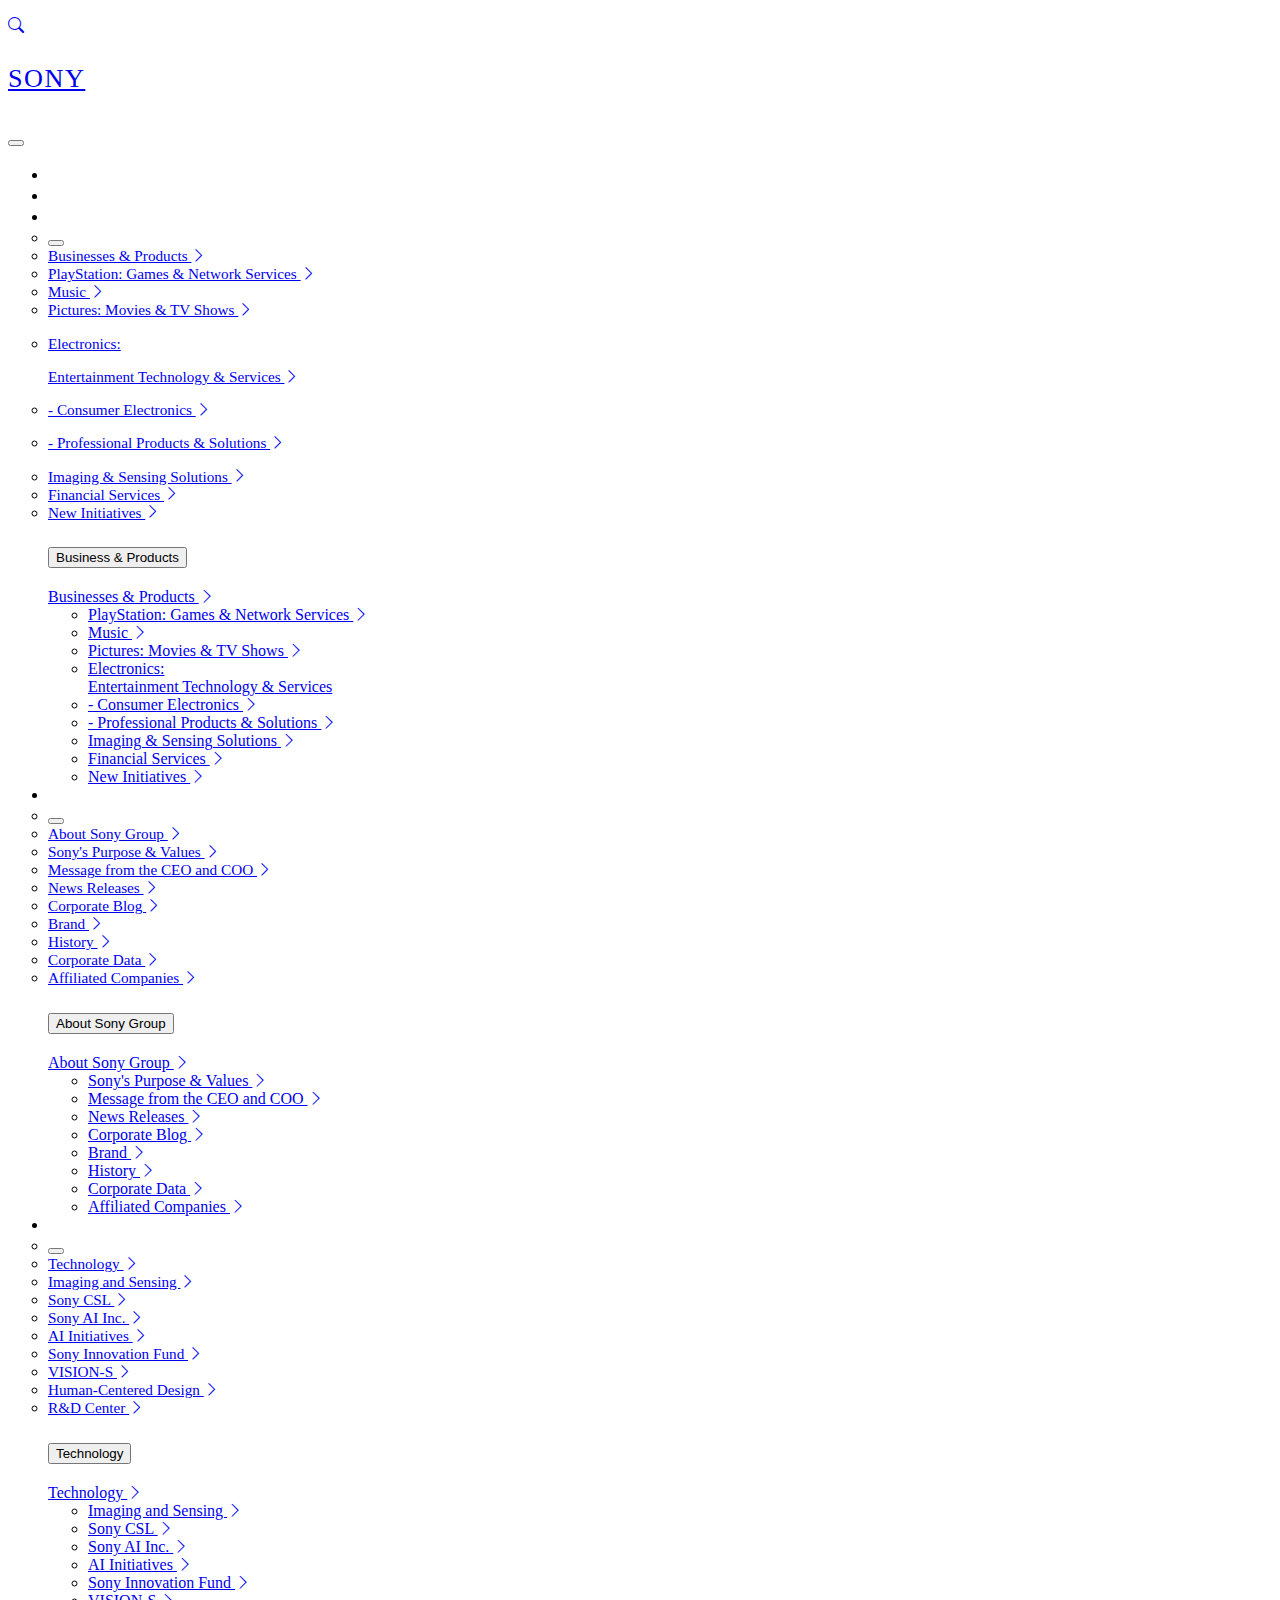
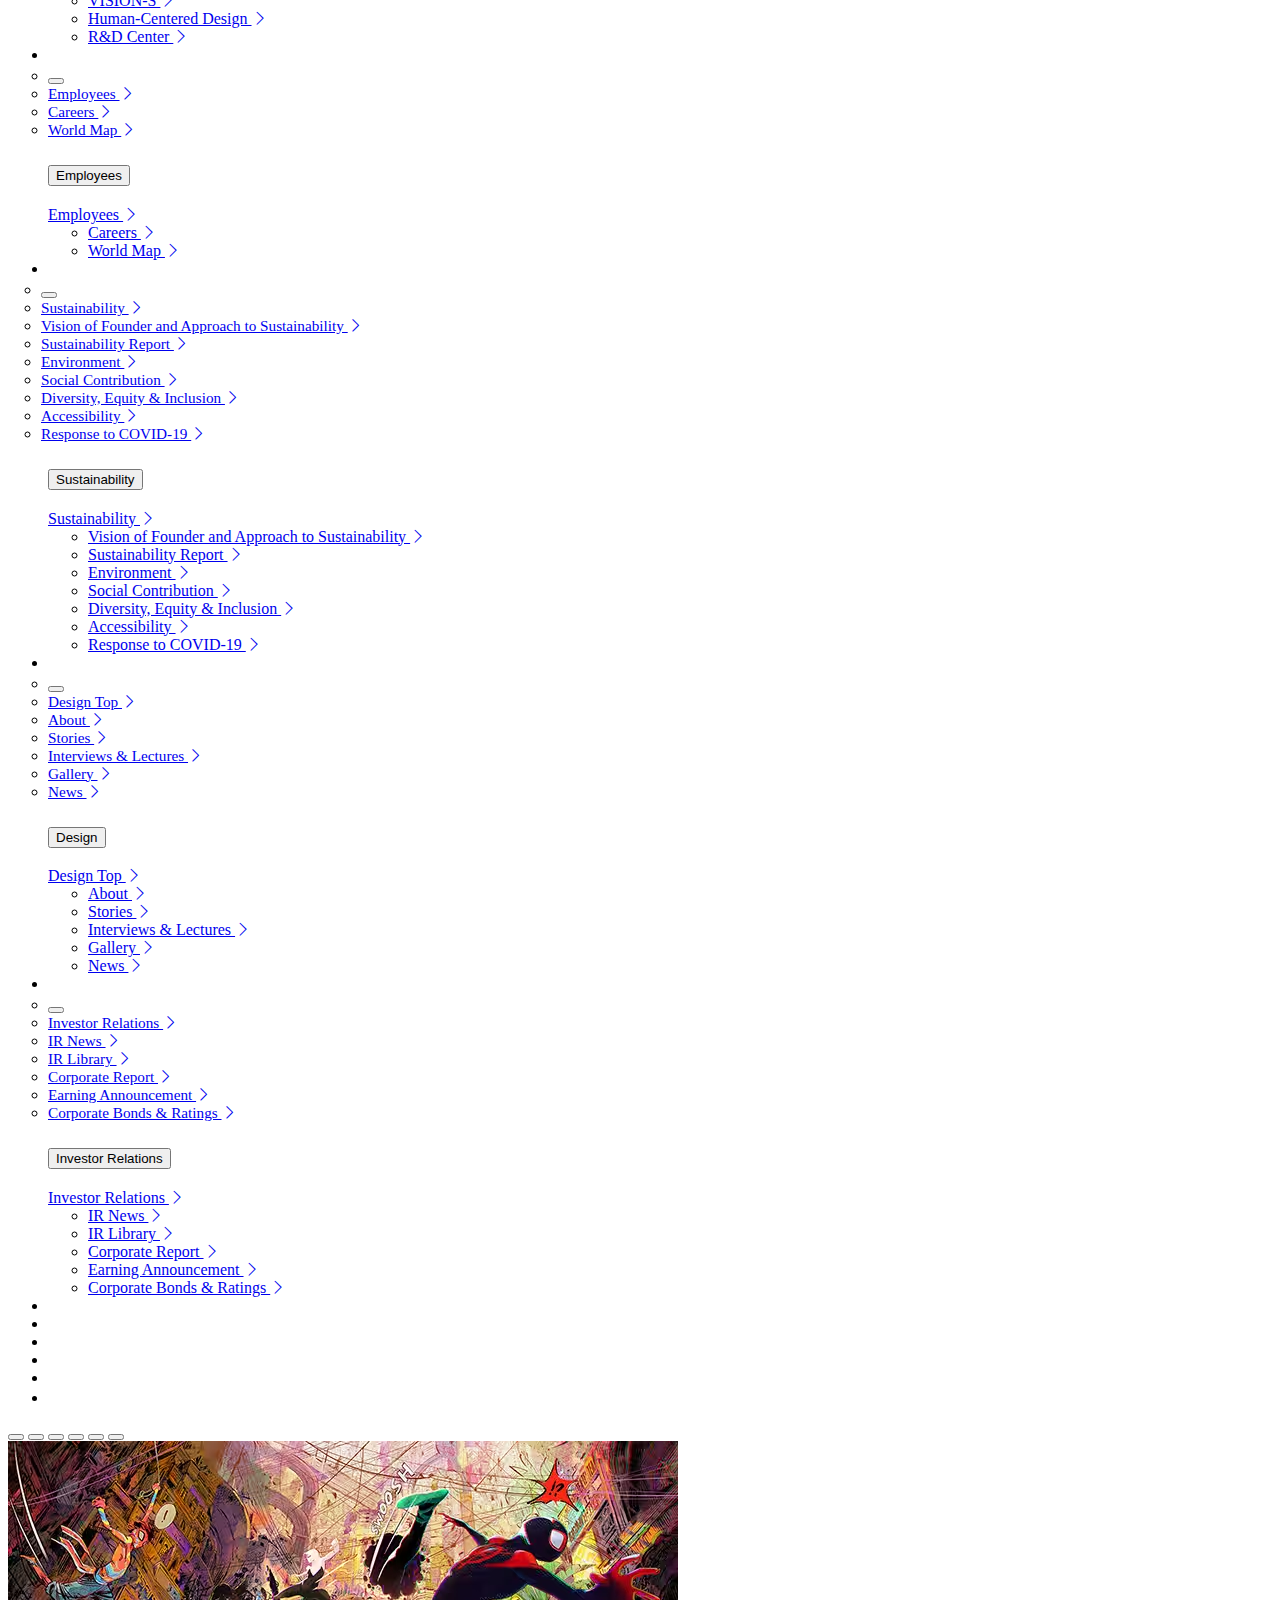
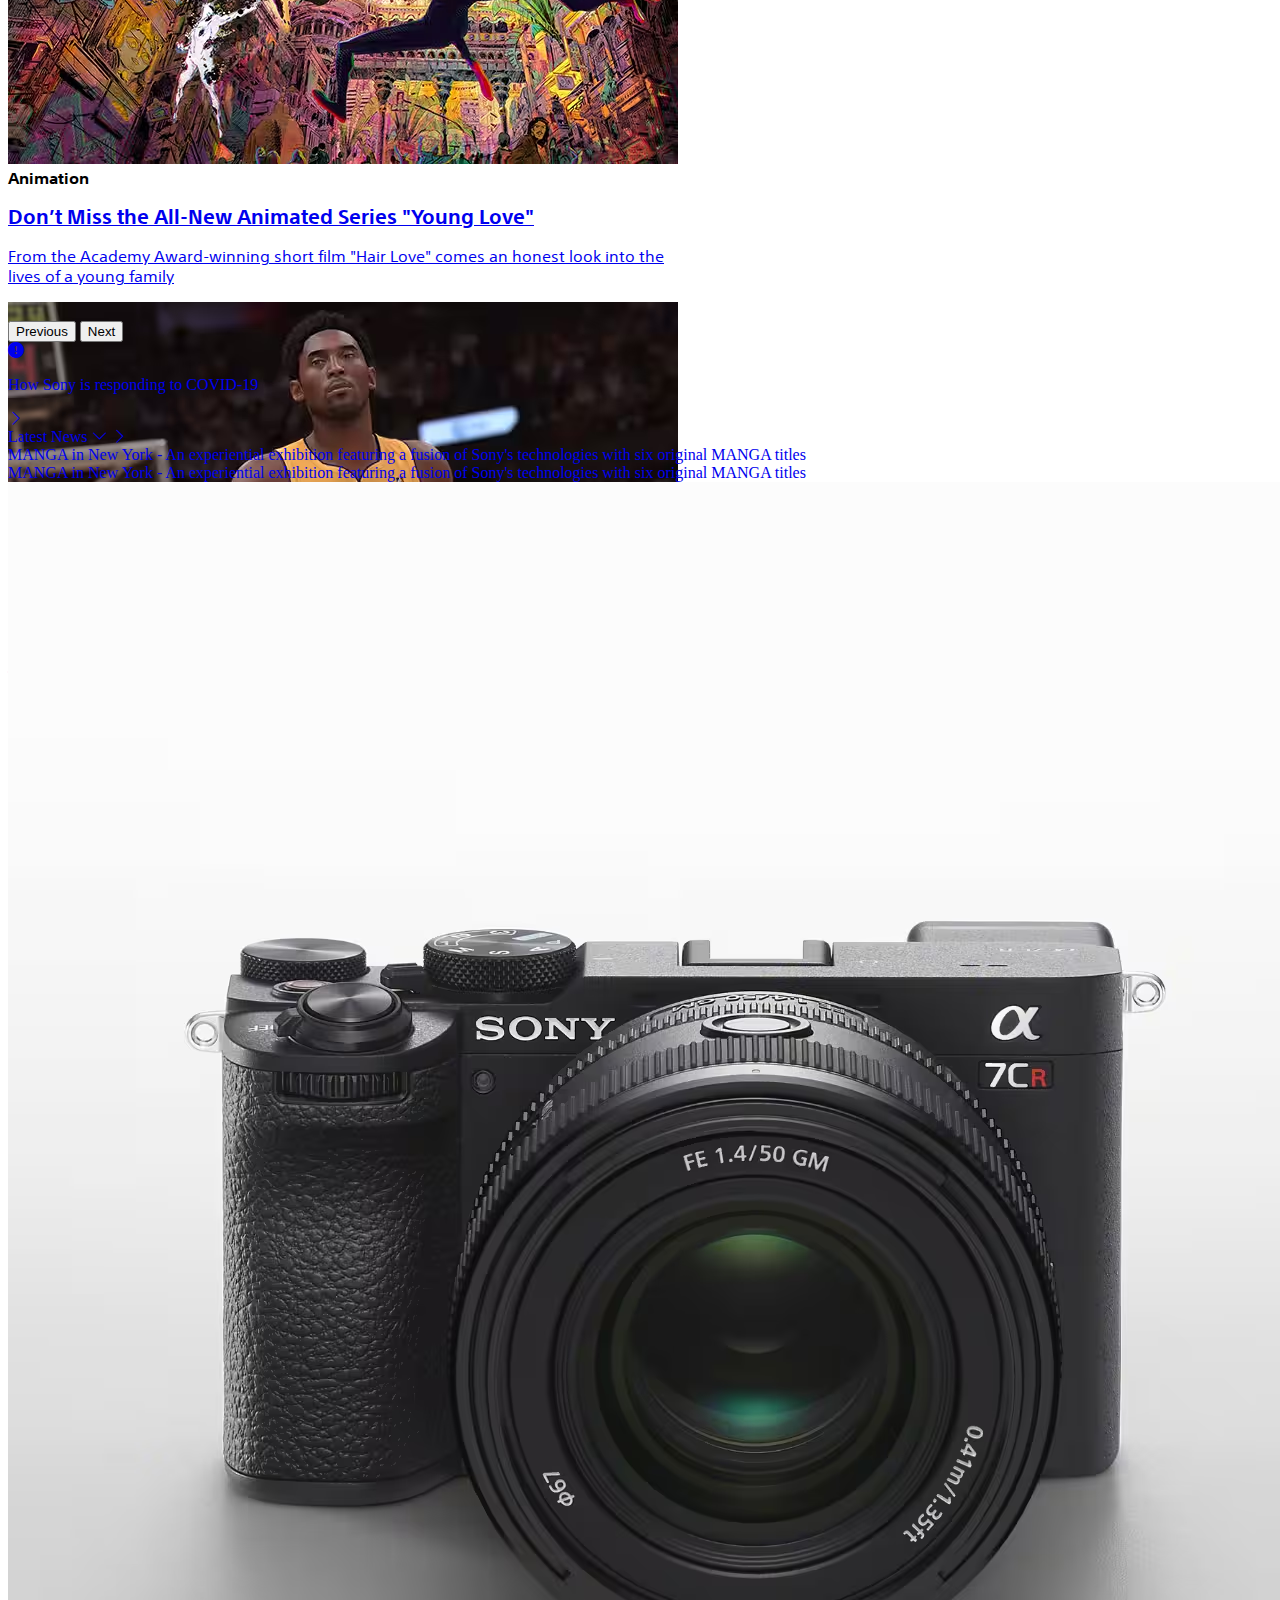
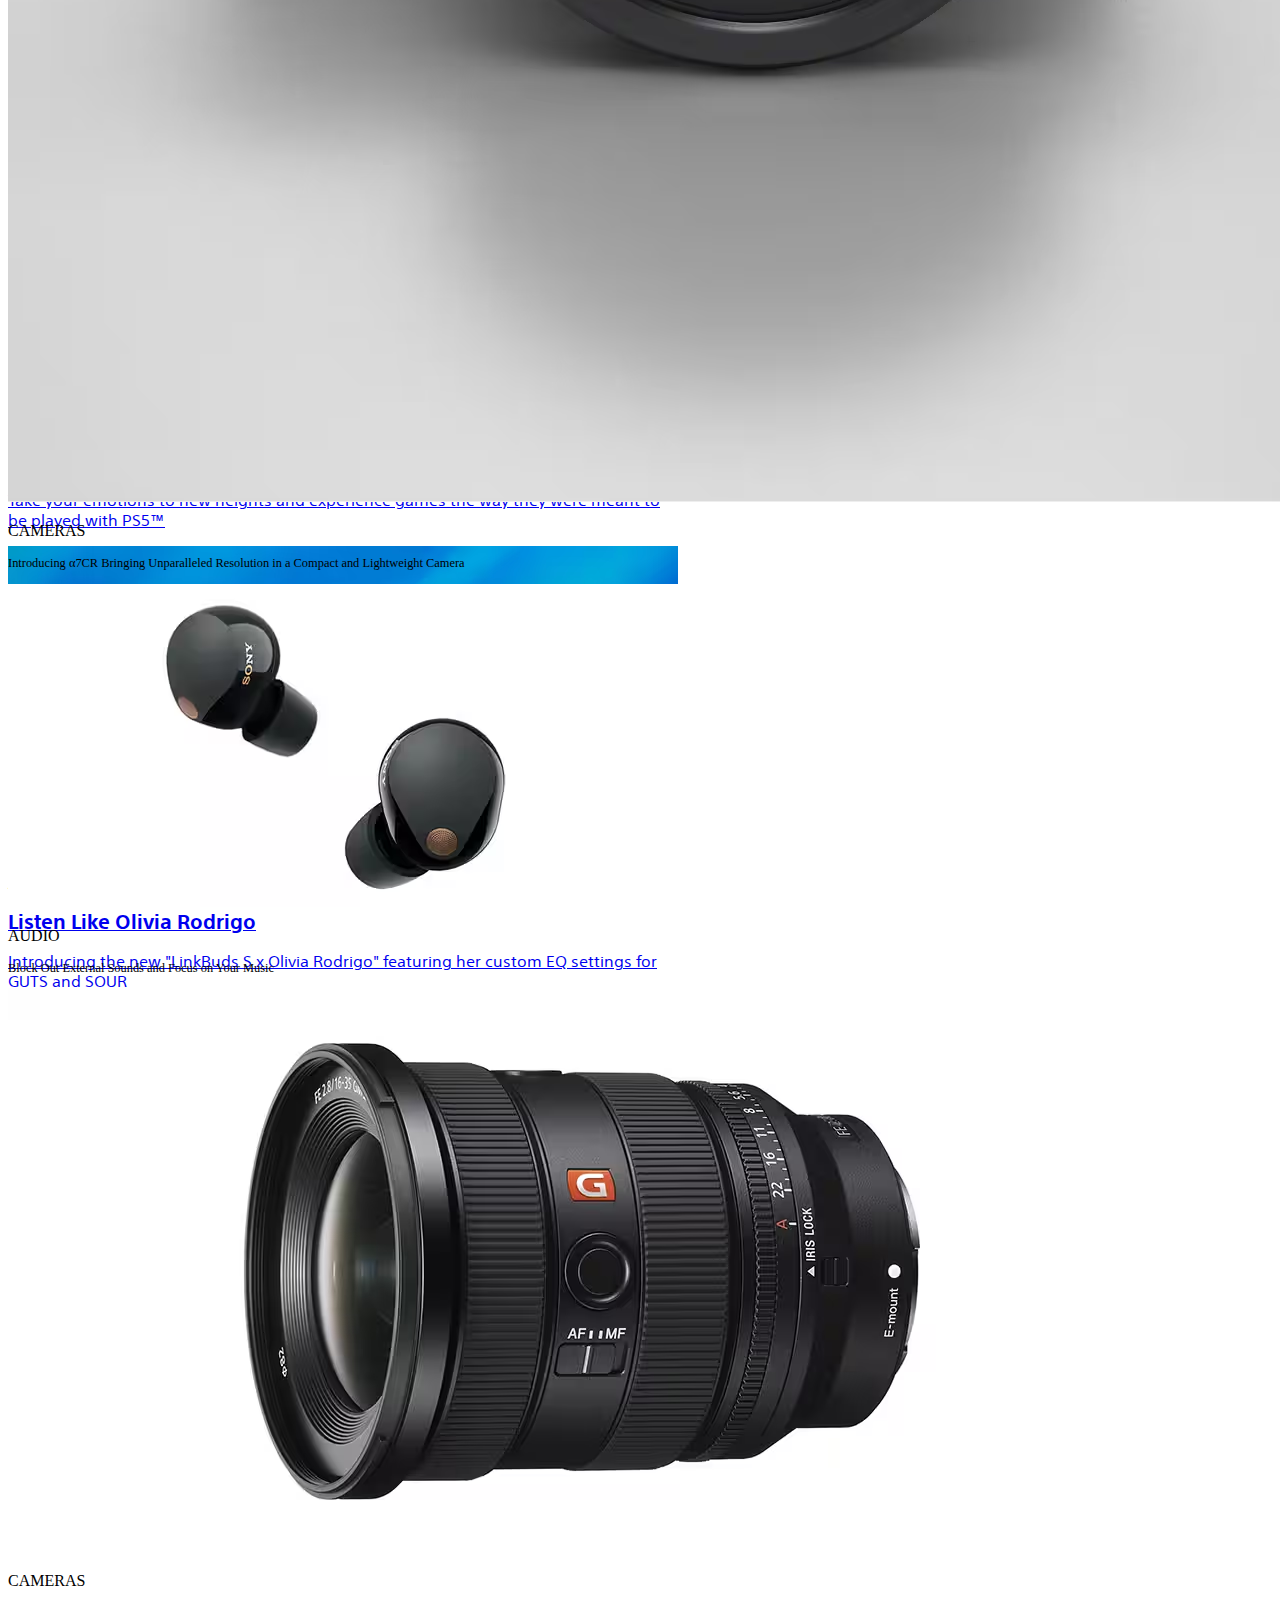
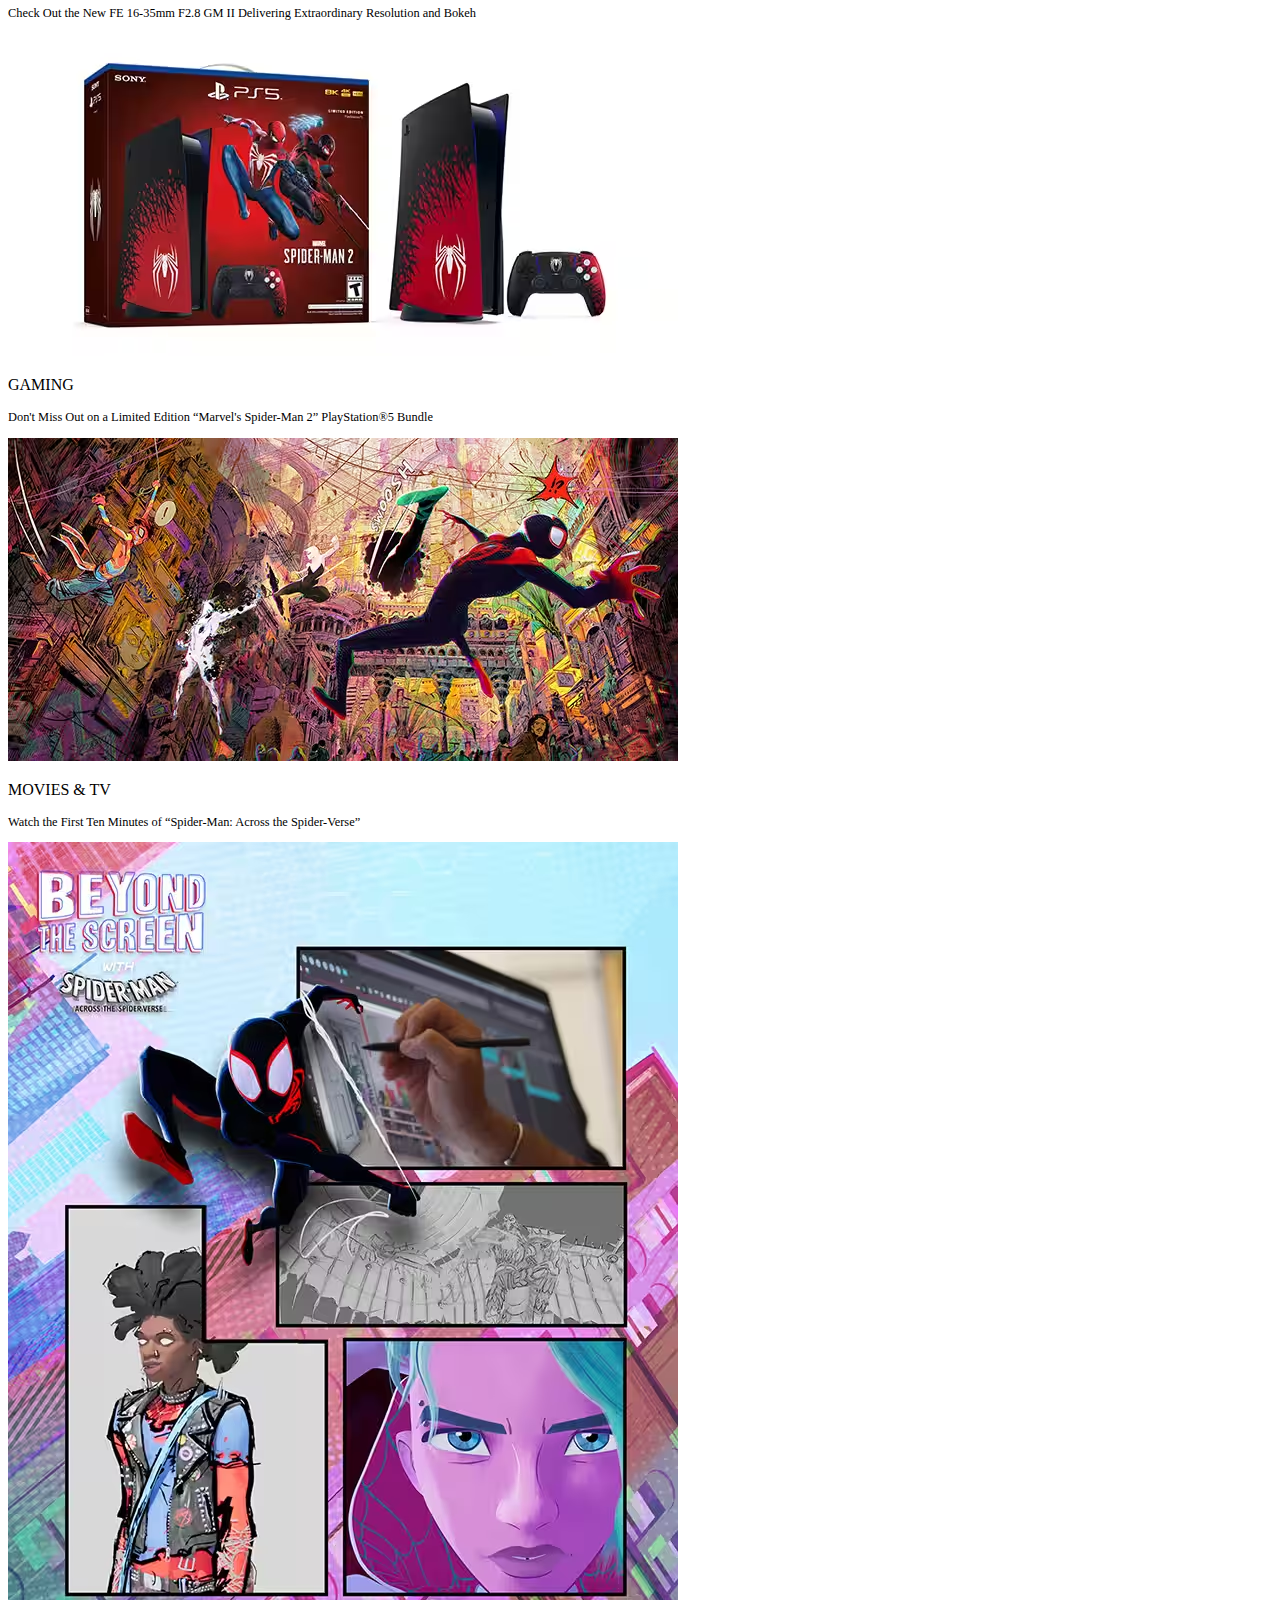
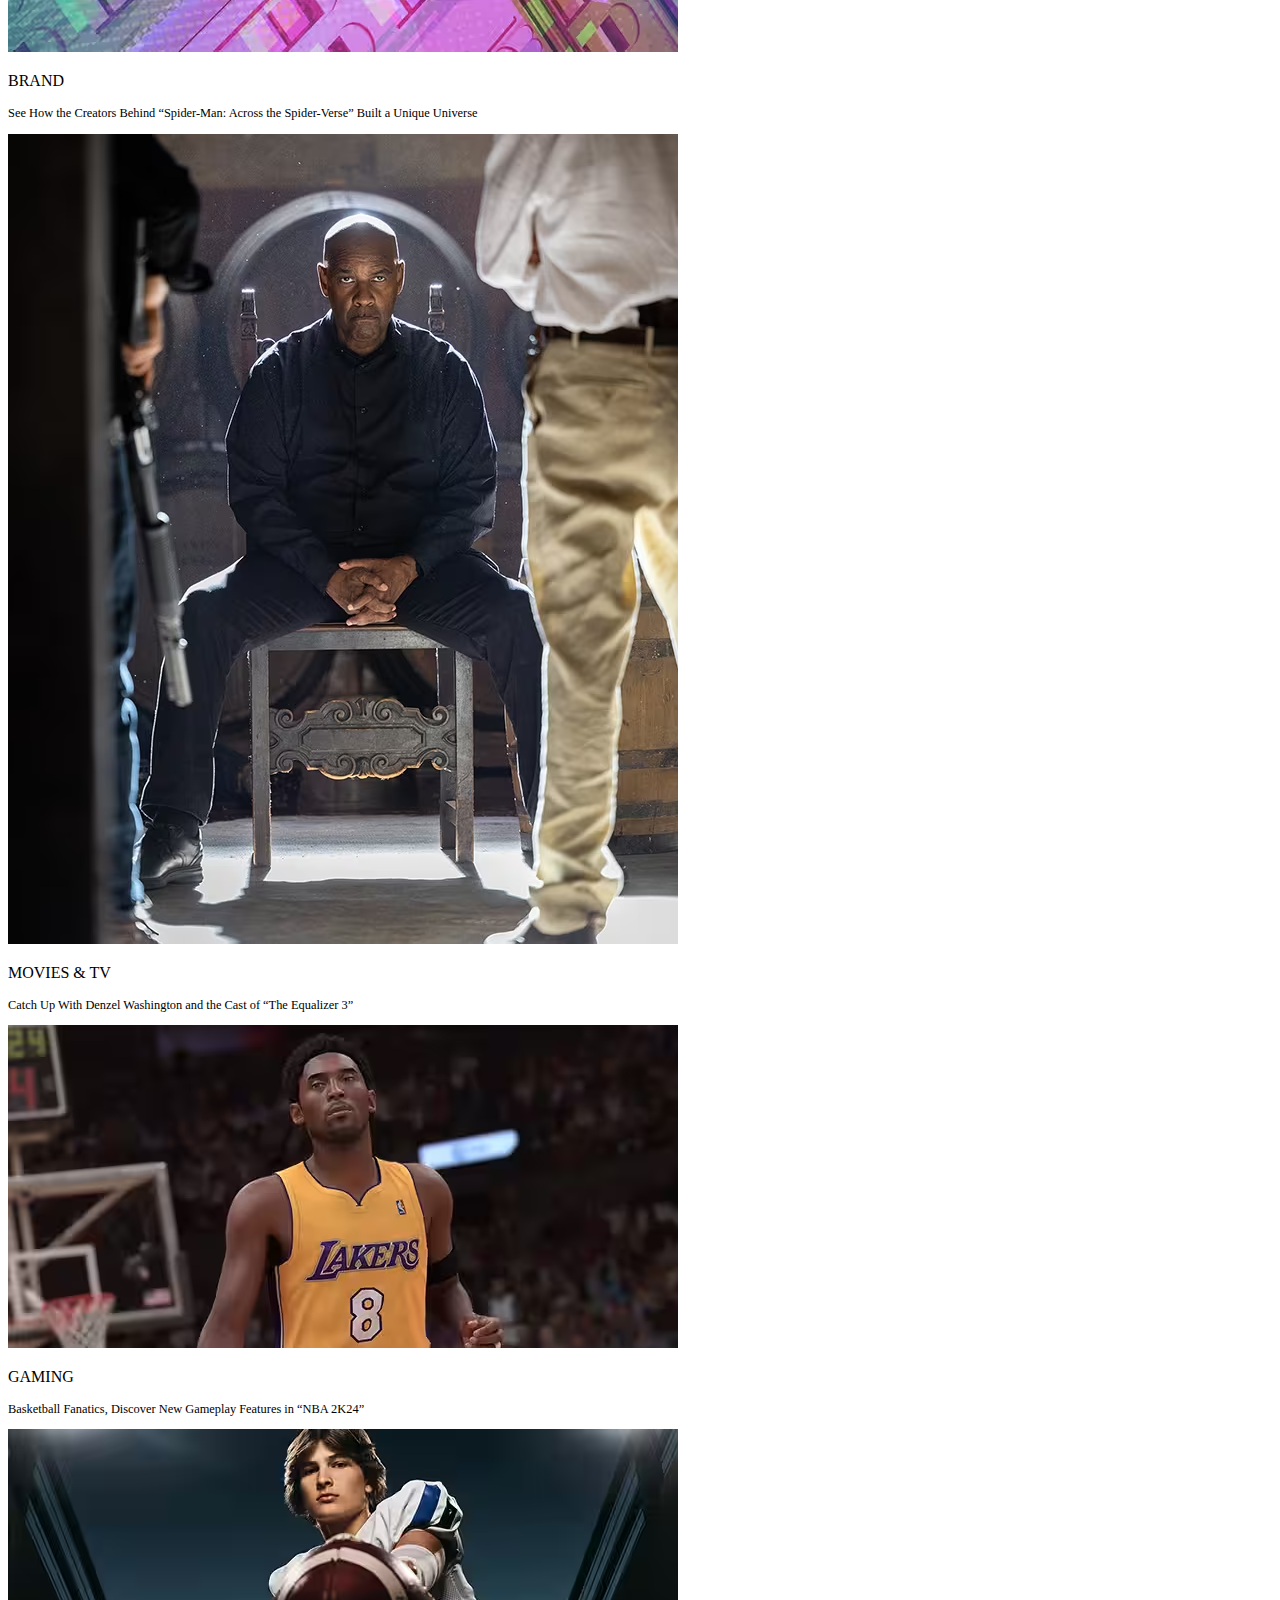
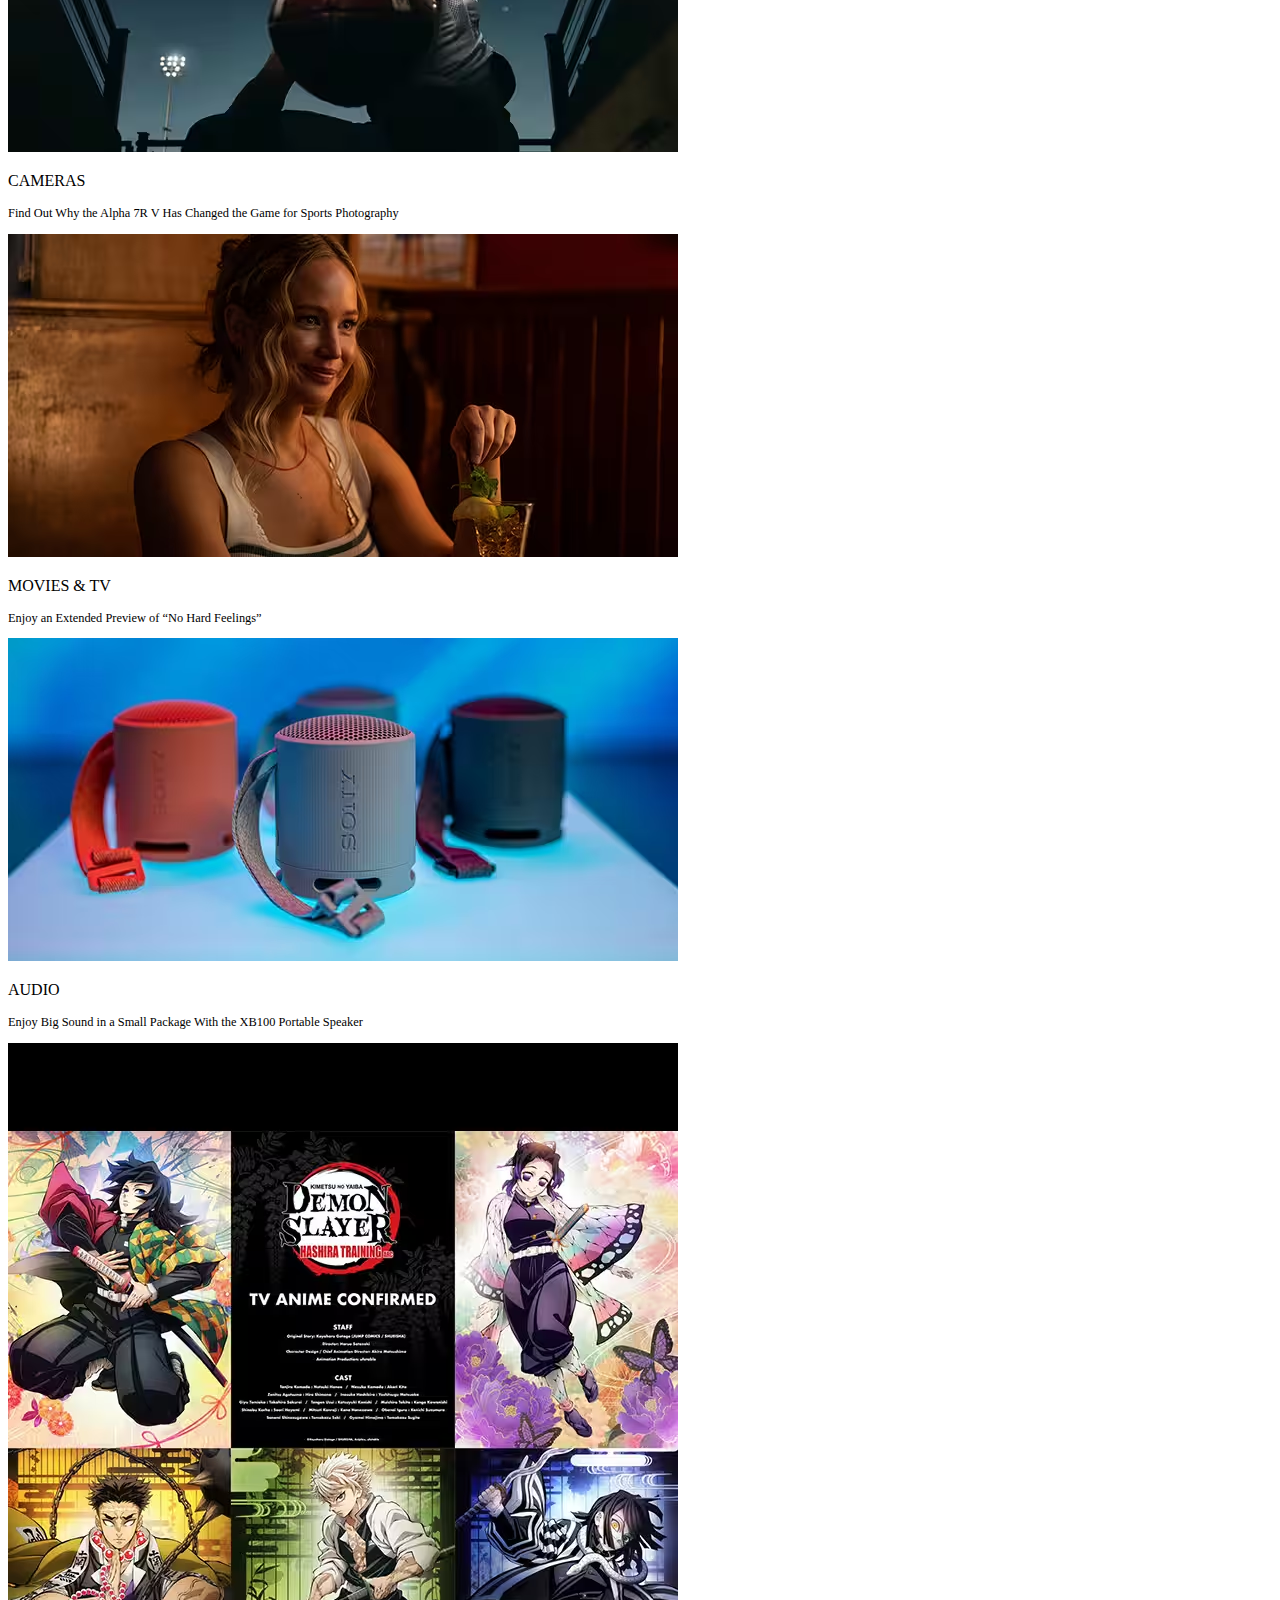
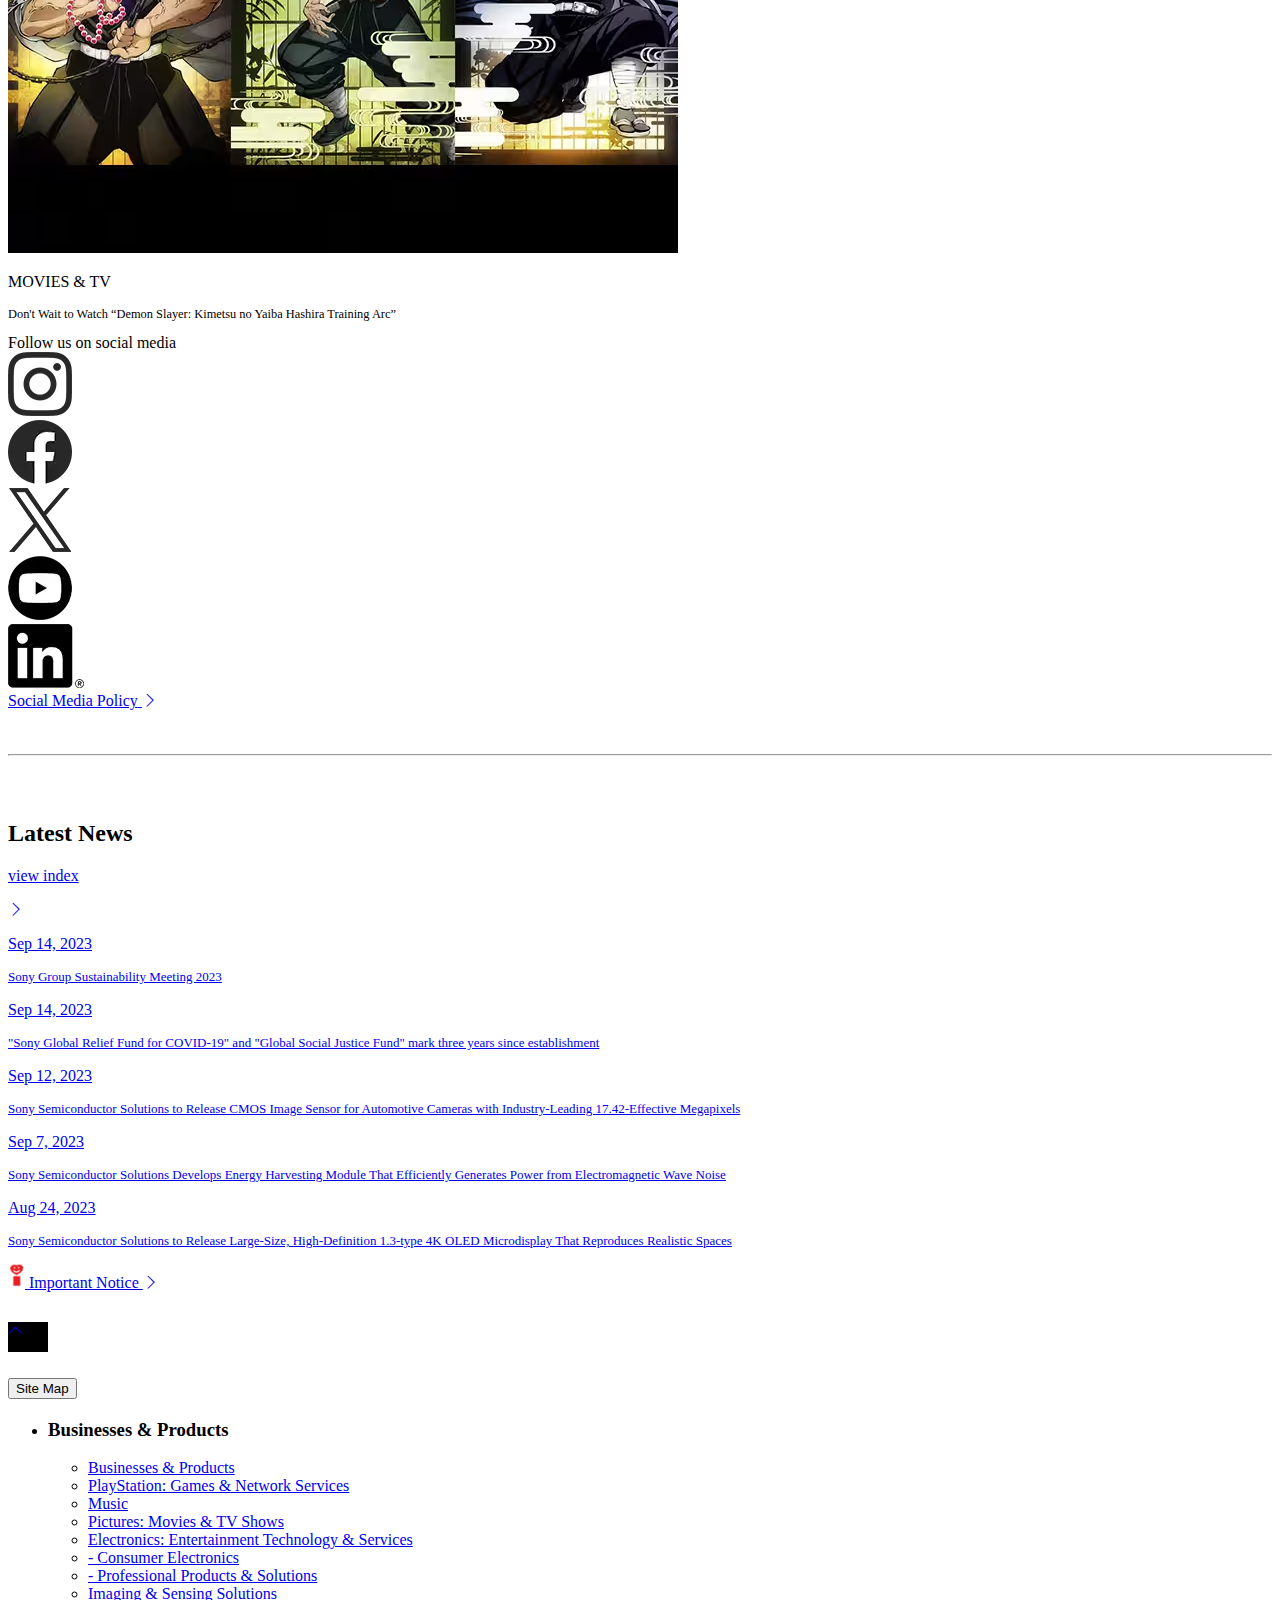
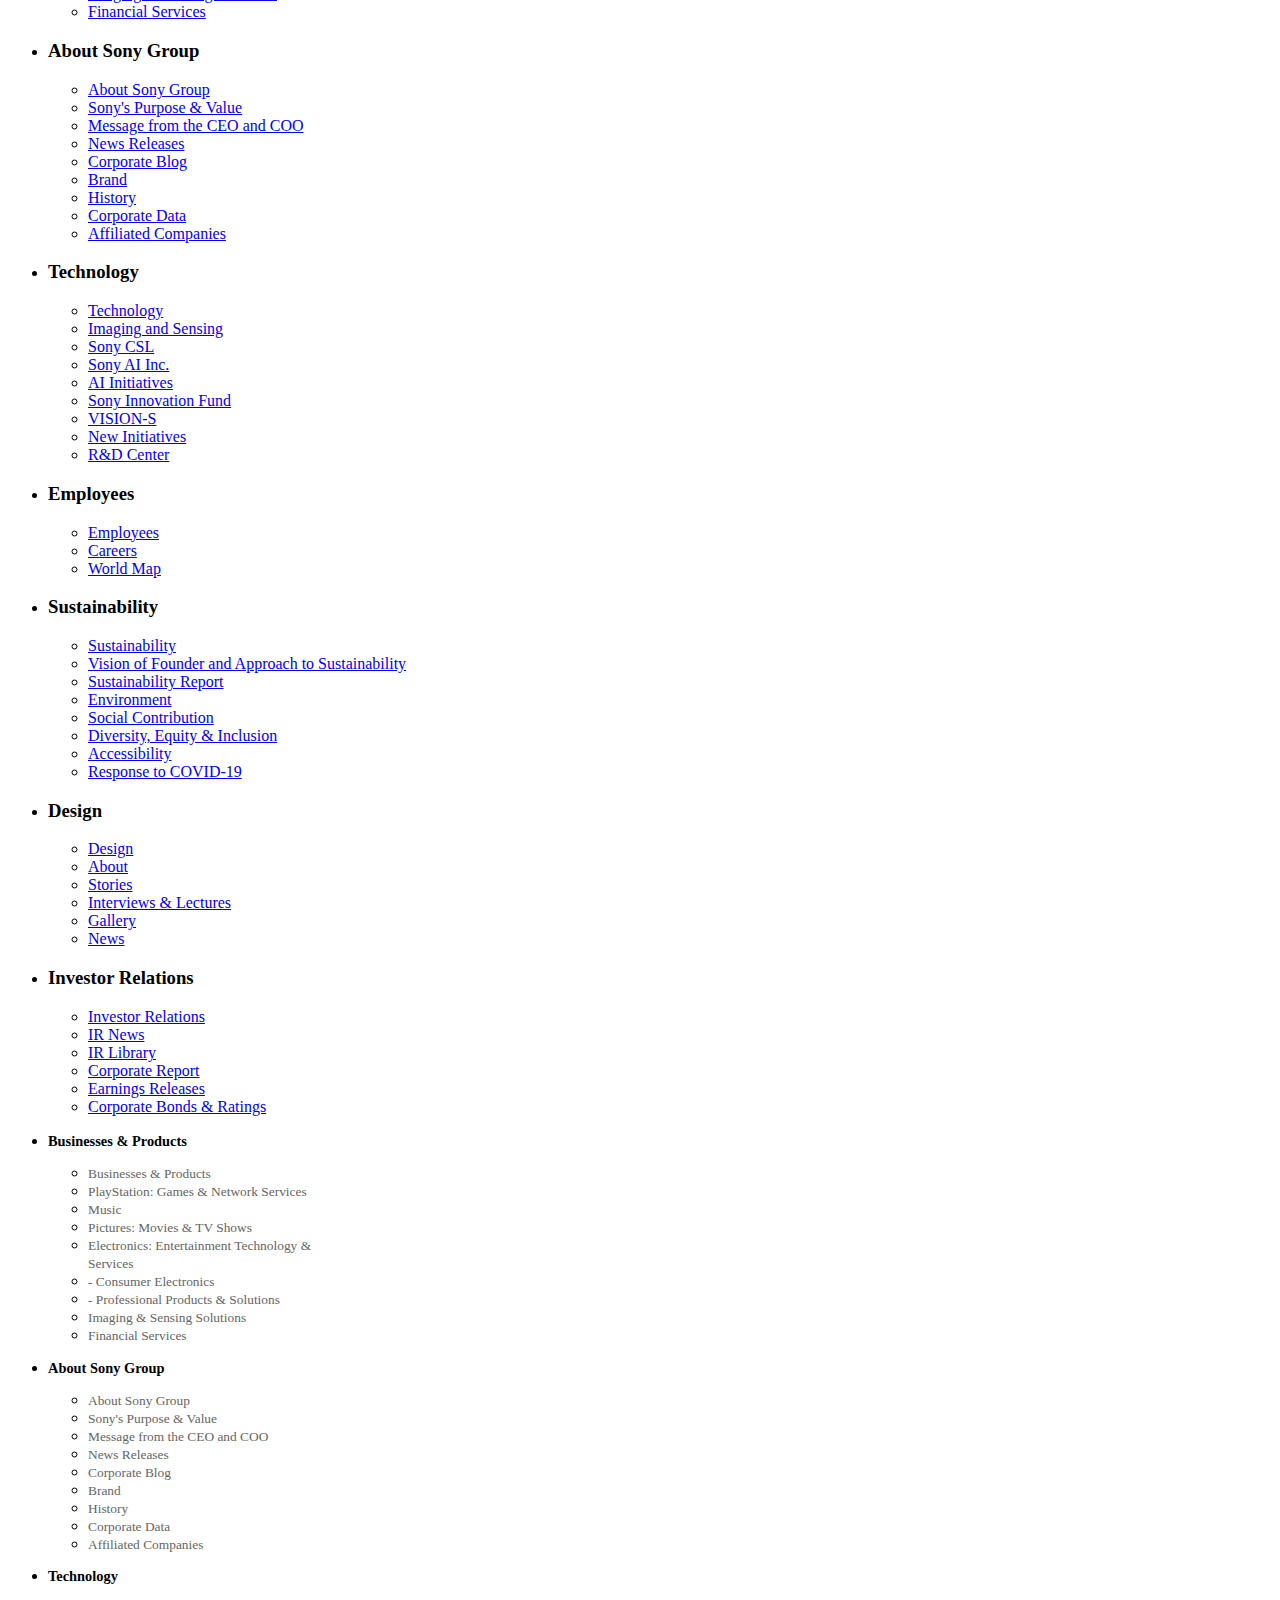
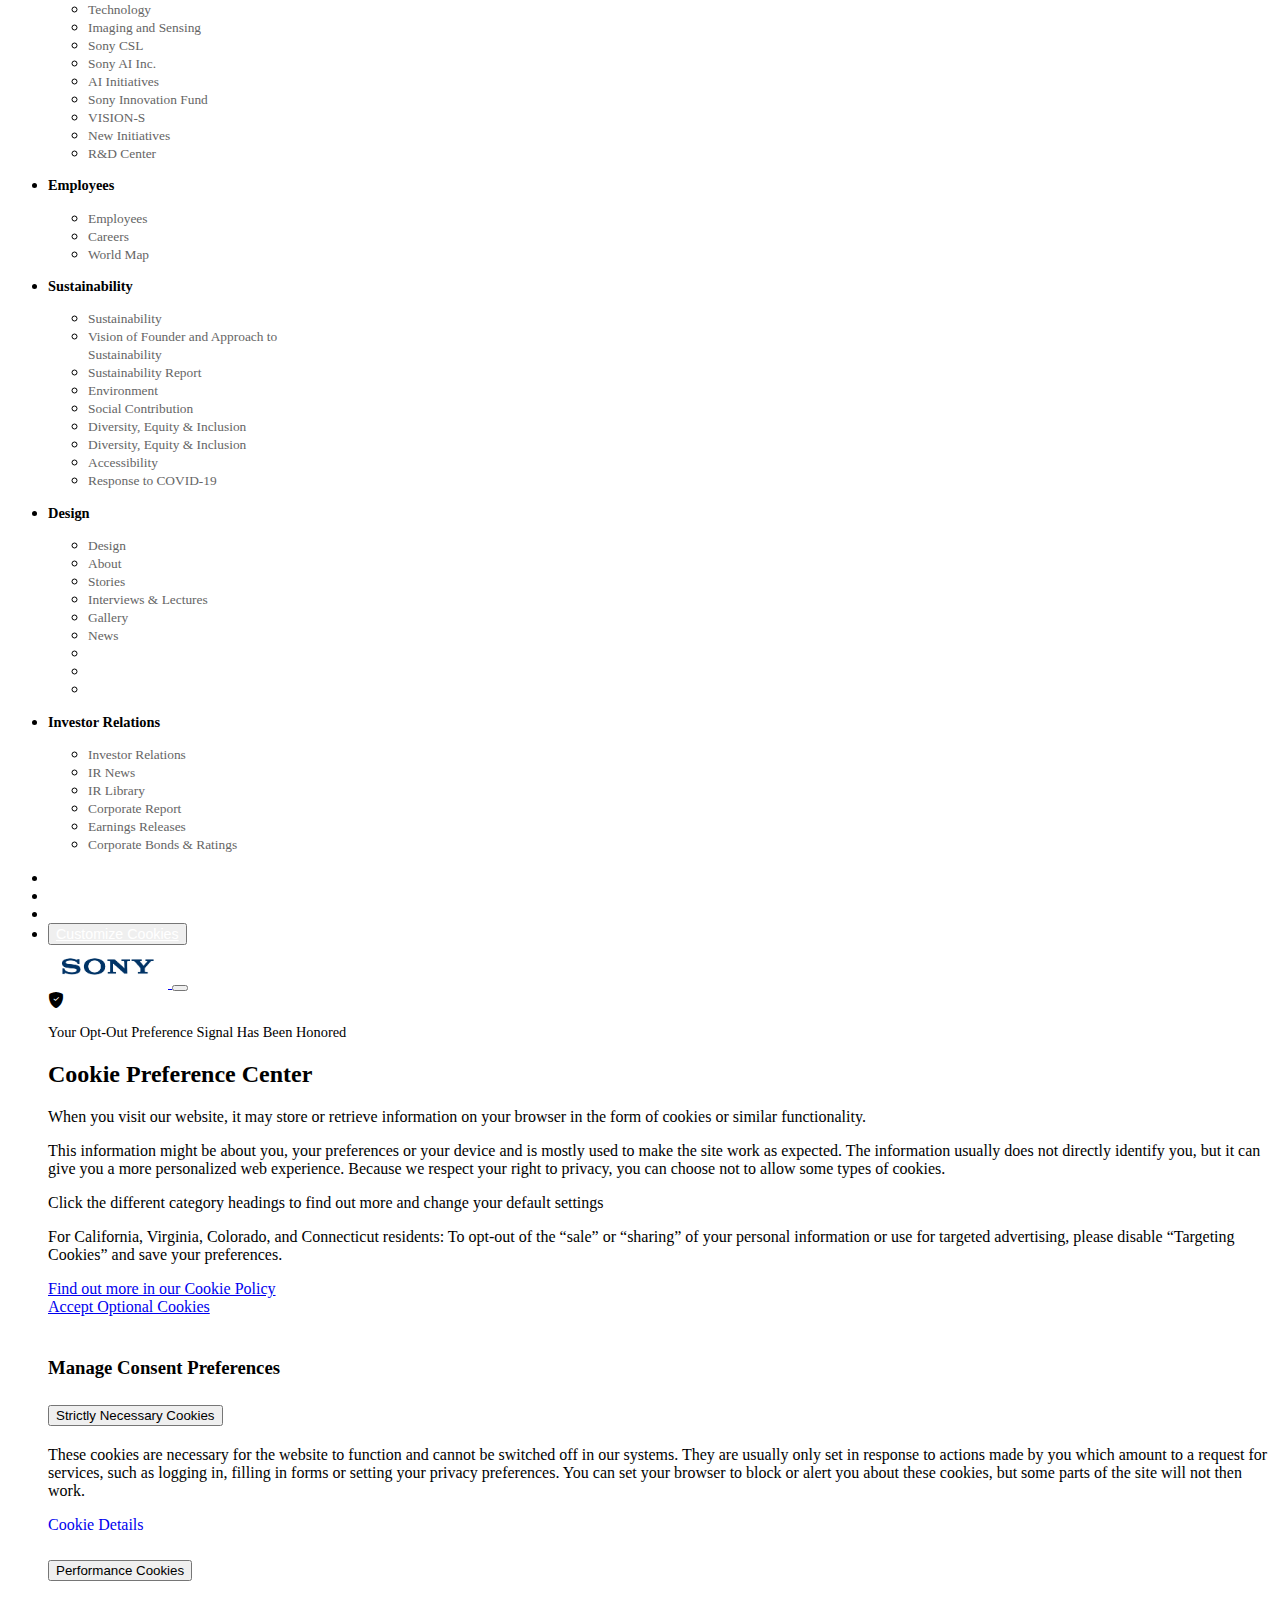
<file: index.html>
<!DOCTYPE html>
<html lang="en">

<head>
    <meta charset="UTF-8">
    <meta http-equiv="X-UA-Compatible" content="IE=edge">
    <meta name="viewport" content="width=device-width, initial-scale=1.0">
    <title>Document</title>
    <link rel="preconnect" href="https://fonts.googleapis.com">
    <link rel="preconnect" href="https://fonts.gstatic.com" crossorigin>
    <!--  -->
    <link
        href="https://fonts.googleapis.com/css2?family=Plus+Jakarta+Sans:wght@300;400;500;600&family=Prompt&display=swap"
        rel="stylesheet">
    <link href="https://fonts.googleapis.com/css2?family=Zen+Old+Mincho:wght@900&display=swap" rel="stylesheet">
    <link
        href="https://fonts.googleapis.com/css2?family=Anton&family=Kanit:wght@400&family=Zen+Old+Mincho:wght@900&display=swap"
        rel="stylesheet">
    <!--  -->
    <link href="https://cdn.jsdelivr.net/npm/bootstrap@5.3.1/dist/css/bootstrap.min.css" rel="stylesheet"
        integrity="sha384-4bw+/aepP/YC94hEpVNVgiZdgIC5+VKNBQNGCHeKRQN+PtmoHDEXuppvnDJzQIu9" crossorigin="anonymous">
    <script src="https://cdn.jsdelivr.net/npm/bootstrap@5.3.1/dist/js/bootstrap.bundle.min.js"
        integrity="sha384-HwwvtgBNo3bZJJLYd8oVXjrBZt8cqVSpeBNS5n7C8IVInixGAoxmnlMuBnhbgrkm"
        crossorigin="anonymous"></script>
    <link rel="stylesheet" href="https://cdn.jsdelivr.net/npm/bootstrap-icons@1.11.0/font/bootstrap-icons.css">

    <link rel="stylesheet" href="css/index-min.css">
</head>

<body>
    <!-- Start-Navbar -->
    <nav class="navbar navbar-expand-md bg-black border border-0 border-bottom border-secondary navbar-dark p-0 nav-navbar"
        id="top">
        <div class="container-fluid d-flex flex-row px-0">
            <a href="#" class="d-block d-md-none p-3 ps-4 a-search"><i class="bi bi-search"></i></a>
            <a class="navbar-brand d-flex align-self-center p-0 m-0 ps-1 me-md-2 me-lg-4 ms-lg-4 py-md-2 navbar1"
                href="#">
                <p class="align-self-center m-0">SONY</p>
            </a>
            <button class="navbar-toggler border-0 shadow-none p-3" type="button" data-bs-toggle="collapse"
                data-bs-target="#navbarNav" aria-controls="navbarNav" aria-expanded="false"
                aria-label="Toggle navigation">
                <span class="navbar-toggler-icon"></span>
            </button>
            <div class="collapse navbar-collapse navbar2" id="navbarNav">
                <!-- Start-Navbar-items1 -->
                <ul class="navbar-nav d-md-flex justify-content-between px-0 ps-xl-4 ps-md-0 w-100">
                    <!-- Start-Home -->
                    <li
                        class="d-md-none d-block nav-item ps-4 border border-0 border-bottom border-top border-secondary py-1">
                        <a class="nav-link py-3 lh-sm text-light a-item-navbar" href="#">
                            Home
                        </a>
                    </li>
                    <li class="d-none d-md-flex nav-item flex-shrink-0">
                        <a class="nav-link align-self-center py-md-4 ps-md-0 pe-md-1 lh-sm text-light a-item-navbar"
                            href="#">
                            Home
                        </a>
                    </li>
                    <!-- End-Home -->
                    <!-- Start-list-items1 -->
                    <li class="nav-item flex-shrink-0 dropdown">
                        <div class="d-none d-md-flex h-100">
                            <a class="nav-link align-self-center p-md-0 py-md-4 pe-md-1 pe-lg-2 ps-lg-2 pe-xl-3 ps-xl-3 lh-sm a-item-navbar"
                                data-bs-toggle="dropdown" aria-expanded="true" href="#">
                                Businesses & Products
                            </a>
                            <!-- Start-Dropdown-items1 -->
                            <ul class="dropdown-menu dropdown-menu-dark rounded-0 mt-0 dropdown-1">
                                <li>
                                    <button type="button" class="btn-close end-0 position-absolute fs-6"
                                        aria-label="Close"></button>
                                </li>
                                <li class="pb-3 mt-3">
                                    <a class="dropdown-item 0" href="#">Businesses & Products <i
                                            class="bi bi-chevron-right"></i></a>
                                </li>
                                <li class="pb-3">
                                    <a class="dropdown-item 0" href="#">PlayStation: Games & Network Services <i
                                            class="bi bi-chevron-right"></i></a>
                                </li>
                                <li class="pb-3">
                                    <a class="dropdown-item 0" href="#">Music <i class="bi bi-chevron-right"></i></a>
                                </li>
                                <li class="pb-3">
                                    <a class="dropdown-item 0" href="#">Pictures: Movies & TV Shows <i
                                            class="bi bi-chevron-right"></i></a>
                                </li>
                                <li class="pb-3">
                                    <a class="dropdown-item 0" href="#">
                                        <p>Electronics:</p>
                                        <p>Entertainment Technology & Services <i class="bi bi-chevron-right"></i></p>
                                    </a>
                                </li>
                                <li class="pb-3">
                                    <a class="dropdown-item 0" href="#">
                                        <p class="ms-3">- Consumer Electronics <i class="bi bi-chevron-right"></i></p>
                                    </a>
                                </li>
                                <li class="pb-3">
                                    <a class="dropdown-item 0" href="#">
                                        <p class="ms-3">- Professional Products & Solutions <i
                                                class="bi bi-chevron-right"></i></p>
                                    </a>
                                </li>
                                <li class="pb-3">
                                    <a class="dropdown-item 0" href="#">Imaging & Sensing Solutions <i
                                            class="bi bi-chevron-right"></i></a>
                                </li>
                                <li class="pb-3">
                                    <a class="dropdown-item 0" href="#">Financial Services <i
                                            class="bi bi-chevron-right"></i></a>
                                </li>
                                <li class="pb-4">
                                    <a class="dropdown-item 0" href="#">New Initiatives <i
                                            class="bi bi-chevron-right"></i></a>
                                </li>
                            </ul>
                            <!-- End-Dropdown-items1 -->
                        </div>
                        <div class=" accordion p-0 accordion-flush d-block d-md-none " id="accordionFlushExample">
                            <div class="accordion-item bg-dark opacity-75 border border-0 ">
                                <h2
                                    class="accordion-header text-light border border-0 border-bottom border-secondary py-1 bg-black">
                                    <button
                                        class="accordion-button dark collapsed bg-black shadow-none ps-4 text-light "
                                        type="button" data-bs-toggle="collapse" data-bs-target="#flush-collapseOne"
                                        aria-expanded="false" aria-controls="flush-collapseOne">
                                        Business & Products
                                    </button>
                                </h2>
                                <div id="flush-collapseOne" class="accordion-collapse collapse"
                                    data-bs-parent="#accordionFlushExample">
                                    <a class="text-decoration-none d-inline-block w-100 py-3 ps-4 text-light"
                                        href="#">Businesses & Products <i class="bi bi-chevron-right"></i></a>
                                    <ul class="p-0">
                                        <li class="">
                                            <a class="text-decoration-none d-inline-block w-100 ps-5 py-3 text-light"
                                                href="#">PlayStation: Games &
                                                Network Services <i class="bi bi-chevron-right"></i></a>
                                        </li>
                                        <li class="">
                                            <a class="text-decoration-none d-inline-block w-100 ps-5 py-3 text-light"
                                                href="#">Music <i class="bi bi-chevron-right"></i></a>
                                        </li>
                                        <li class="">
                                            <a class="text-decoration-none d-inline-block w-100 ps-5 py-3 text-light"
                                                href="#">Pictures: Movies & TV
                                                Shows <i class="bi bi-chevron-right"></i></a>
                                        </li>
                                        <li class="">
                                            <a class="text-decoration-none d-inline-block w-100 ps-5 py-3 text-light"
                                                href="#">
                                                Electronics: <br>
                                                <span>Entertainment Technology & Services</span>
                                            </a>
                                        </li>
                                        <li class="">
                                            <a class="text-decoration-none d-inline-block w-100 ps-5 py-3 text-light"
                                                href="#">
                                                - Consumer Electronics <i class="bi bi-chevron-right"></i>
                                            </a>
                                        </li>
                                        <li class="">
                                            <a class="text-decoration-none d-inline-block w-100 ps-5 py-3 text-light"
                                                href="#">
                                                - Professional Products & Solutions <i class="bi bi-chevron-right"></i>
                                            </a>
                                        </li>
                                        <li class="">
                                            <a class="text-decoration-none d-inline-block w-100 ps-5 py-3 text-light"
                                                href="#">Imaging & Sensing
                                                Solutions <i class="bi bi-chevron-right"></i></a>
                                        </li>
                                        <li class="">
                                            <a class="text-decoration-none d-inline-block w-100 ps-5 py-3 text-light"
                                                href="#">Financial Services <i class="bi bi-chevron-right"></i></a>
                                        </li>
                                        <li class="">
                                            <a class="text-decoration-none d-inline-block w-100 ps-5 py-3 text-light"
                                                href="#">New Initiatives <i class="bi bi-chevron-right"></i></a>
                                        </li>
                                    </ul>
                                </div>
                            </div>
                        </div>
                    </li>
                    <!-- End-list-items1 -->

                    <!-- Start-list-items2 -->
                    <li class="nav-item  flex-shrink-0 dropdown">
                        <div class="d-none d-md-flex h-100">
                            <a class="nav-link align-self-center p-md-0 py-md-4 pe-md-1 pe-lg-2 ps-lg-2 pe-xl-3 ps-xl-3 lh-sm a-item-navbar"
                                data-bs-toggle="dropdown" aria-expanded="false" href="#">
                                About Sony Group
                            </a>
                            <!-- Start-Dropdown-items2 -->
                            <ul class="dropdown-menu dropdown-menu-dark rounded-0 mt-0 dropdown-2">
                                <li>
                                    <button type="button" class="btn-close end-0 position-absolute"
                                        aria-label="Close"></button>
                                </li>
                                <li class="pb-3 mt-3">
                                    <a class="dropdown-item 0" href="#">About Sony Group <i
                                            class="bi bi-chevron-right"></i></a>
                                </li>
                                <li class="pb-3">
                                    <a class="dropdown-item 0" href="#">Sony's Purpose & Values <i
                                            class="bi bi-chevron-right"></i></a>
                                </li>
                                <li class="pb-3">
                                    <a class="dropdown-item 0" href="#">Message from the CEO and COO <i
                                            class="bi bi-chevron-right"></i></a>
                                </li>
                                <li class="pb-3">
                                    <a class="dropdown-item 0" href="#">News Releases <i
                                            class="bi bi-chevron-right"></i></a>
                                </li>
                                <li class="pb-3">
                                    <a class="dropdown-item 0" href="#">Corporate Blog <i
                                            class="bi bi-chevron-right"></i></a>
                                </li>
                                <li class="pb-3">
                                    <a class="dropdown-item 0" href="#">Brand <i class="bi bi-chevron-right"></i></a>
                                </li>
                                <li class="pb-3">
                                    <a class="dropdown-item 0" href="#">History <i class="bi bi-chevron-right"></i></a>
                                </li>
                                <li class="pb-3">
                                    <a class="dropdown-item 0" href="#">Corporate Data <i
                                            class="bi bi-chevron-right"></i></a>
                                </li>
                                <li class="pb-4">
                                    <a class="dropdown-item 0" href="#">Affiliated Companies <i
                                            class="bi bi-chevron-right"></i></a>
                                </li>
                            </ul>
                            <!-- End-Dropdown-items2 -->
                        </div>
                        <div class=" accordion accordion-flush d-block d-md-none" id="accordionFlushExample">
                            <div class="accordion-item bg-dark opacity-75 border border-0">
                                <h2
                                    class="accordion-header dark text-light border border-0 border-bottom border-secondary py-1 bg-black">
                                    <button
                                        class="accordion-button dark collapsed bg-black shadow-none ps-4 text-light "
                                        type="button" data-bs-toggle="collapse" data-bs-target="#flush-collapseTwo"
                                        aria-expanded="false" aria-controls="flush-collapseTwo">
                                        About Sony Group
                                    </button>
                                </h2>
                                <div id="flush-collapseTwo" class="accordion-collapse collapse"
                                    data-bs-parent="#accordionFlushExample">
                                    <a class="text-decoration-none d-inline-block ps-4 w-100 py-3 text-light"
                                        href="#">About
                                        Sony Group <i class="bi bi-chevron-right"></i></a>
                                    <ul class="p-0">
                                        <li class="">
                                            <a class="text-decoration-none d-inline-block w-100 ps-5 py-3 text-light"
                                                href="#">Sony's Purpose & Values
                                                <i class="bi bi-chevron-right"></i></a>
                                        </li>
                                        <li class="">
                                            <a class="text-decoration-none d-inline-block w-100 ps-5 py-3 text-light"
                                                href="#">Message from the CEO and
                                                COO <i class="bi bi-chevron-right"></i></a>
                                        </li>
                                        <li class="">
                                            <a class="text-decoration-none d-inline-block w-100 ps-5 py-3 text-light"
                                                href="#">News Releases <i class="bi bi-chevron-right"></i></a>
                                        </li>
                                        <li class="">
                                            <a class="text-decoration-none d-inline-block w-100 ps-5 py-3 text-light"
                                                href="#">Corporate Blog <i class="bi bi-chevron-right"></i></a>
                                        </li>
                                        <li class="">
                                            <a class="text-decoration-none d-inline-block w-100 ps-5 py-3 text-light"
                                                href="#">Brand <i class="bi bi-chevron-right"></i></a>
                                        </li>
                                        <li class="">
                                            <a class="text-decoration-none d-inline-block w-100 ps-5 py-3 text-light"
                                                href="#">History <i class="bi bi-chevron-right"></i></a>
                                        </li>
                                        <li class="">
                                            <a class="text-decoration-none d-inline-block w-100 ps-5 py-3 text-light"
                                                href="#">Corporate Data <i class="bi bi-chevron-right"></i></a>
                                        </li>
                                        <li class="">
                                            <a class="text-decoration-none d-inline-block w-100 ps-5 py-3 text-light"
                                                href="#">Affiliated Companies <i class="bi bi-chevron-right"></i></a>
                                        </li>
                                    </ul>
                                </div>
                            </div>
                        </div>
                    </li>
                    <!-- End-list-items2 -->

                    <!-- Start-list-items3 -->
                    <li class="nav-item  flex-shrink-0 dropdown">
                        <div class="d-none d-md-flex h-100">
                            <a class="nav-link align-self-center p-md-0 py-md-4 pe-md-1 pe-lg-2 ps-lg-2 pe-xl-3 ps-xl-3 lh-sm a-item-navbar"
                                data-bs-toggle="dropdown" aria-expanded="false" href="#">
                                Technology
                            </a>
                            <!-- Start-Dropdown-items3 -->
                            <ul class="dropdown-menu dropdown-menu-dark rounded-0 mt-0 dropdown-3">
                                <li>
                                    <button type="button" class="btn-close end-0 position-absolute"
                                        aria-label="Close"></button>
                                </li>
                                <li class="pb-3 mt-3">
                                    <a class="dropdown-item 0" href="#">Technology <i
                                            class="bi bi-chevron-right"></i></a>
                                </li>
                                <li class="pb-3">
                                    <a class="dropdown-item 0" href="#">Imaging and Sensing <i
                                            class="bi bi-chevron-right"></i></a>
                                </li>
                                <li class="pb-3">
                                    <a class="dropdown-item 0" href="#">Sony CSL <i class="bi bi-chevron-right"></i></a>
                                </li>
                                <li class="pb-3">
                                    <a class="dropdown-item 0" href="#">Sony AI Inc. <i
                                            class="bi bi-chevron-right"></i></a>
                                </li>
                                <li class="pb-3">
                                    <a class="dropdown-item 0" href="#">AI Initiatives <i
                                            class="bi bi-chevron-right"></i></a>
                                </li>
                                <li class="pb-3">
                                    <a class="dropdown-item 0" href="#">Sony Innovation Fund <i
                                            class="bi bi-chevron-right"></i></a>
                                </li>
                                <li class="pb-3">
                                    <a class="dropdown-item 0" href="#">VISION-S <i class="bi bi-chevron-right"></i></a>
                                </li>
                                <li class="pb-3">
                                    <a class="dropdown-item 0" href="#">Human-Centered Design <i
                                            class="bi bi-chevron-right"></i></a>
                                </li>
                                <li class="pb-4">
                                    <a class="dropdown-item 0" href="#">R&D Center <i
                                            class="bi bi-chevron-right"></i></a>
                                </li>
                            </ul>
                            <!-- End-Dropdown-items3 -->
                        </div>
                        <div class=" accordion accordion-flush d-block d-md-none" id="accordionFlushExample">
                            <div class="accordion-item bg-dark opacity-75 border border-0">
                                <h2
                                    class="accordion-header dark text-light border border-0 border-bottom border-secondary py-1 bg-black">
                                    <button class="accordion-button dark collapsed bg-black shadow-none ps-4 text-light"
                                        type="button" data-bs-toggle="collapse" data-bs-target="#flush-collapseThree"
                                        aria-expanded="false" aria-controls="flush-collapseThree">
                                        Technology
                                    </button>
                                </h2>
                                <div id="flush-collapseThree" class="accordion-collapse collapse"
                                    data-bs-parent="#accordionFlushExample">
                                    <a class="text-decoration-none d-inline-block w-100 ps-4 py-3 text-light"
                                        href="#">Technology <i class="bi bi-chevron-right"></i></a>
                                    <ul class="p-0">
                                        <li class="">
                                            <a class="text-decoration-none d-inline-block w-100 ps-5 py-3 text-light"
                                                href="#">Imaging and Sensing <i class="bi bi-chevron-right"></i></a>
                                        </li>
                                        <li class="">
                                            <a class="text-decoration-none d-inline-block w-100 ps-5 py-3 text-light"
                                                href="#">Sony CSL <i class="bi bi-chevron-right"></i></a>
                                        </li>
                                        <li class="">
                                            <a class="text-decoration-none d-inline-block w-100 ps-5 py-3 text-light"
                                                href="#">Sony AI Inc. <i class="bi bi-chevron-right"></i></a>
                                        </li>
                                        <li class="">
                                            <a class="text-decoration-none d-inline-block w-100 ps-5 py-3 text-light"
                                                href="#">AI Initiatives <i class="bi bi-chevron-right"></i></a>
                                        </li>
                                        <li class="">
                                            <a class="text-decoration-none d-inline-block w-100 ps-5 py-3 text-light"
                                                href="#">Sony Innovation Fund <i class="bi bi-chevron-right"></i></a>
                                        </li>
                                        <li class="">
                                            <a class="text-decoration-none d-inline-block w-100 ps-5 py-3 text-light"
                                                href="#">VISION-S <i class="bi bi-chevron-right"></i></a>
                                        </li>
                                        <li class="">
                                            <a class="text-decoration-none d-inline-block w-100 ps-5 py-3 text-light"
                                                href="#">Human-Centered Design <i class="bi bi-chevron-right"></i></a>
                                        </li>
                                        <li class="">
                                            <a class="text-decoration-none d-inline-block w-100 ps-5 py-3 text-light"
                                                href="#">R&D Center <i class="bi bi-chevron-right"></i></a>
                                        </li>
                                    </ul>
                                </div>
                            </div>
                        </div>
                    </li>
                    <!-- End-list-items3 -->

                    <!-- Start-list-items4 -->
                    <li class="nav-item  flex-shrink-0 dropdown">
                        <div class="d-none d-md-flex h-100">
                            <a class="nav-link align-self-center p-md-0 py-md-4 pe-md-1 pe-lg-2 ps-lg-2 pe-xl-3 ps-xl-3 lh-sm a-item-navbar"
                                data-bs-toggle="dropdown" aria-expanded="false" href="#">
                                Employees
                            </a>
                            <!-- Start-Dropdown-items4 -->
                            <ul class="dropdown-menu dropdown-menu-dark rounded-0 mt-0 dropdown-4">
                                <li>
                                    <button type="button" class="btn-close end-0 position-absolute"
                                        aria-label="Close"></button>
                                </li>
                                <li class="pb-3 mt-3">
                                    <a class="dropdown-item 0" href="#">Employees <i
                                            class="bi bi-chevron-right"></i></a>
                                </li>
                                <li class="pb-3">
                                    <a class="dropdown-item 0" href="#">Careers <i class="bi bi-chevron-right"></i></a>
                                </li>
                                <li class="pb-4">
                                    <a class="dropdown-item 0" href="#">World Map <i
                                            class="bi bi-chevron-right"></i></a>
                                </li>
                            </ul>
                            <!-- End-Dropdown-items4 -->
                        </div>
                        <div class=" accordion accordion-flush d-block d-md-none" id="accordionFlushExample">
                            <div class="accordion-item bg-dark opacity-75 border border-0">
                                <h2
                                    class="accordion-header dark text-light border border-0 border-bottom border-secondary py-1 bg-black">
                                    <button class="accordion-button dark collapsed bg-black shadow-none ps-4 text-light"
                                        type="button" data-bs-toggle="collapse" data-bs-target="#flush-collapseFour"
                                        aria-expanded="false" aria-controls="flush-collapseFour">
                                        Employees
                                    </button>
                                </h2>
                                <div id="flush-collapseFour" class="accordion-collapse collapse"
                                    data-bs-parent="#accordionFlushExample">
                                    <a class="text-decoration-none d-inline-block w-100 ps-4 py-3 text-light"
                                        href="#">Employees <i class="bi bi-chevron-right"></i></a>
                                    <ul class="p-0">
                                        <li class="">
                                            <a class="text-decoration-none d-inline-block w-100 ps-5 py-3 text-light"
                                                href="#">Careers <i class="bi bi-chevron-right"></i></a>
                                        </li>
                                        <li class="">
                                            <a class="text-decoration-none d-inline-block w-100 ps-5 py-3 text-light"
                                                href="#">World Map <i class="bi bi-chevron-right"></i></a>
                                        </li>
                                    </ul>
                                </div>
                            </div>
                        </div>
                    </li>
                    <!-- End-list-items4 -->

                    <!-- Start-list-items5 -->
                    <li class="nav-item  flex-shrink-0 dropdown">
                        <div class="d-none d-md-flex h-100">
                            <a class="nav-link align-self-center p-md-0 py-md-4 pe-md-1 pe-lg-2 ps-lg-2 pe-xl-3 ps-xl-3 lh-sm a-item-navbar"
                                data-bs-toggle="dropdown" aria-expanded="false" href="#">
                                Sustainability
                            </a>
                            <!-- Start-Dropdown-items5 -->
                            <ul class="dropdown-menu dropdown-menu-dark rounded-0 mt-0 dropdown-5">
                                <li>
                                    <button type="button" class="btn-close end-0 position-absolute"
                                        aria-label="Close"></button>
                                </li>
                                <li class="pb-3 mt-3">
                                    <a class="dropdown-item 0" href="#">Sustainability <i
                                            class="bi bi-chevron-right"></i></a>
                                </li>
                                <li class="pb-3">
                                    <a class="dropdown-item 0" href="#">Vision of Founder and Approach to Sustainability
                                        <i class="bi bi-chevron-right"></i></a>
                                </li>
                                <li class="pb-3">
                                    <a class="dropdown-item 0" href="#">Sustainability Report <i
                                            class="bi bi-chevron-right"></i></a>
                                </li>
                                <li class="pb-3">
                                    <a class="dropdown-item 0" href="#">Environment <i
                                            class="bi bi-chevron-right"></i></a>
                                </li>
                                <li class="pb-3">
                                    <a class="dropdown-item 0" href="#">Social Contribution <i
                                            class="bi bi-chevron-right"></i></a>
                                </li>
                                <li class="pb-3">
                                    <a class="dropdown-item 0" href="#">Diversity, Equity & Inclusion <i
                                            class="bi bi-chevron-right"></i></a>
                                </li>
                                <li class="pb-3">
                                    <a class="dropdown-item 0" href="#">Accessibility <i
                                            class="bi bi-chevron-right"></i></a>
                                </li>
                                <li class="pb-4">
                                    <a class="dropdown-item 0" href="#">Response to COVID-19 <i
                                            class="bi bi-chevron-right"></i></a>
                                </li>
                            </ul>
                            <!-- End-Dropdown-items5 -->
                        </div>
                        <div class=" accordion accordion-flush d-block d-md-none" id="accordionFlushExample">
                            <div class="accordion-item bg-dark opacity-75 border border-0">
                                <h2
                                    class="accordion-header dark text-light border border-0 border-bottom border-secondary py-1 bg-black">
                                    <button class="accordion-button dark collapsed bg-black shadow-none ps-4 text-light"
                                        type="button" data-bs-toggle="collapse" data-bs-target="#flush-collapseFive"
                                        aria-expanded="false" aria-controls="flush-collapseFive">
                                        Sustainability
                                    </button>
                                </h2>
                                <div id="flush-collapseFive" class="accordion-collapse collapse"
                                    data-bs-parent="#accordionFlushExample">
                                    <a class="text-decoration-none d-inline-block w-100 ps-4 py-3 text-light"
                                        href="#">Sustainability <i class="bi bi-chevron-right"></i></a>
                                    <ul class="p-0">
                                        <li>
                                            <a class="text-decoration-none d-inline-block w-100 ps-5 py-3 text-light"
                                                href="#">Vision of Founder and Approach to Sustainability
                                                <i class="bi bi-chevron-right"></i>
                                            </a>
                                        </li>
                                        <li class="">
                                            <a class="text-decoration-none d-inline-block w-100 ps-5 py-3 text-light"
                                                href="#">Sustainability Report <i class="bi bi-chevron-right"></i></a>
                                        </li>
                                        <li class="">
                                            <a class="text-decoration-none d-inline-block w-100 ps-5 py-3 text-light"
                                                href="#">Environment <i class="bi bi-chevron-right"></i></a>
                                        </li>
                                        <li class="">
                                            <a class="text-decoration-none d-inline-block w-100 ps-5 py-3 text-light"
                                                href="#">Social Contribution <i class="bi bi-chevron-right"></i></a>
                                        </li>
                                        <li class="">
                                            <a class="text-decoration-none d-inline-block w-100 ps-5 py-3 text-light"
                                                href="#">Diversity, Equity &
                                                Inclusion <i class="bi bi-chevron-right"></i></a>
                                        </li>
                                        <li class="">
                                            <a class="text-decoration-none d-inline-block w-100 ps-5 py-3 text-light"
                                                href="#">Accessibility <i class="bi bi-chevron-right"></i></a>
                                        </li>
                                        <li class="">
                                            <a class="text-decoration-none d-inline-block w-100 ps-5 py-3 text-light"
                                                href="#">Response to COVID-19 <i class="bi bi-chevron-right"></i></a>
                                        </li>
                                    </ul>
                                </div>
                            </div>
                        </div>
                    </li>
                    <!-- End-list-items5 -->

                    <!-- Start-list-items6 -->
                    <li class="nav-item  flex-shrink-0 dropdown">
                        <div class="d-none d-md-flex h-100">
                            <a class="nav-link align-self-center p-md-0 py-md-4 pe-md-1 pe-lg-2 ps-lg-2 pe-xl-3 ps-xl-3 lh-sm a-item-navbar"
                                data-bs-toggle="dropdown" aria-expanded="false" href="#">
                                Design
                            </a>
                            <!-- Start-Dropdown-items6 -->
                            <ul class="dropdown-menu dropdown-menu-dark rounded-0 mt-0 dropdown-6 ">
                                <li>
                                    <button type="button" class="btn-close end-0 position-absolute"
                                        aria-label="Close"></button>
                                </li>
                                <li class="pb-3 mt-3">
                                    <a class="dropdown-item 0" href="#">Design Top <i
                                            class="bi bi-chevron-right"></i></a>
                                </li>
                                <li class="pb-3">
                                    <a class="dropdown-item 0" href="#">About <i class="bi bi-chevron-right"></i></a>
                                </li>
                                <li class="pb-3">
                                    <a class="dropdown-item 0" href="#">Stories <i class="bi bi-chevron-right"></i></a>
                                </li>
                                <li class="pb-3">
                                    <a class="dropdown-item 0" href="#">Interviews & Lectures <i
                                            class="bi bi-chevron-right"></i></a>
                                </li>
                                <li class="pb-3">
                                    <a class="dropdown-item 0" href="#">Gallery <i class="bi bi-chevron-right"></i></a>
                                </li>
                                <li class="pb-4">
                                    <a class="dropdown-item 0" href="#">News <i class="bi bi-chevron-right"></i></a>
                                </li>
                            </ul>
                            <!-- End-Dropdown-items6 -->
                        </div>
                        <div class=" accordion accordion-flush d-block d-md-none" id="accordionFlushExample">
                            <div class="accordion-item bg-dark opacity-75 border border-0">
                                <h2
                                    class="accordion-header dark text-light border border-0 border-bottom border-secondary py-1 bg-black">
                                    <button class="accordion-button dark collapsed bg-black shadow-none ps-4 text-light"
                                        type="button" data-bs-toggle="collapse" data-bs-target="#flush-collapseSix"
                                        aria-expanded="false" aria-controls="flush-collapseSix">
                                        Design
                                    </button>
                                </h2>
                                <div id="flush-collapseSix" class="accordion-collapse collapse"
                                    data-bs-parent="#accordionFlushExample">
                                    <a class="text-decoration-none d-inline-block w-100 ps-4 py-3 text-light"
                                        href="#">Design Top <i class="bi bi-chevron-right"></i></a>
                                    <ul class="p-0">
                                        <li>
                                            <a class="text-decoration-none d-inline-block w-100 ps-5 py-3 text-light"
                                                href="#">About <i class="bi bi-chevron-right"></i></a>
                                        </li>
                                        <li>
                                            <a class="text-decoration-none d-inline-block w-100 ps-5 py-3 text-light"
                                                href="#">Stories <i class="bi bi-chevron-right"></i></a>
                                        </li>
                                        <li>
                                            <a class="text-decoration-none d-inline-block w-100 ps-5 py-3 text-light"
                                                href="#">Interviews & Lectures <i class="bi bi-chevron-right"></i></a>
                                        </li>
                                        <li>
                                            <a class="text-decoration-none d-inline-block w-100 ps-5 py-3 text-light"
                                                href="#">Gallery <i class="bi bi-chevron-right"></i></a>
                                        </li>
                                        <li>
                                            <a class="text-decoration-none d-inline-block w-100 ps-5 py-3 text-light"
                                                href="#">News <i class="bi bi-chevron-right"></i></a>
                                        </li>
                                    </ul>
                                </div>
                            </div>
                        </div>
                    </li>
                    <!-- End-list-items6 -->

                    <!-- Start-list-items7 -->
                    <li class="nav-item  flex-shrink-0 dropdown">
                        <div class="d-none d-md-flex h-100 ">
                            <a class="nav-link align-self-center p-md-0 py-md-4 pe-md-1 pe-lg-2 ps-lg-2 pe-xl-3 ps-xl-3 lh-sm a-item-navbar"
                                data-bs-toggle="dropdown" aria-expanded="false" href="#">
                                Investor Relations
                            </a>
                            <!-- Start-Dropdown-items7 -->
                            <ul class="dropdown-menu dropdown-menu-dark rounded-0 mt-0 dropdown-7">
                                <li>
                                    <button type="button" class="btn-close end-0 position-absolute"
                                        aria-label="Close"></button>
                                </li>
                                <li class="pb-3 mt-3">
                                    <a class="dropdown-item 0" href="#">Investor Relations <i
                                            class="bi bi-chevron-right"></i></a>
                                </li>
                                <li class="pb-3">
                                    <a class="dropdown-item 0" href="#">IR News <i class="bi bi-chevron-right"></i></a>
                                </li>
                                <li class="pb-3">
                                    <a class="dropdown-item 0" href="#">IR Library <i
                                            class="bi bi-chevron-right"></i></a>
                                </li>
                                <li class="pb-3">
                                    <a class="dropdown-item 0" href="#">Corporate Report <i
                                            class="bi bi-chevron-right"></i></a>
                                </li>
                                <li class="pb-3">
                                    <a class="dropdown-item 0" href="#">Earning Announcement <i
                                            class="bi bi-chevron-right"></i></a>
                                </li>
                                <li class="pb-4">
                                    <a class="dropdown-item 0" href="#">Corporate Bonds & Ratings <i
                                            class="bi bi-chevron-right"></i></a>
                                </li>
                            </ul>
                            <!-- End-Dropdown-items7 -->
                        </div>
                        <div class=" accordion accordion-flush d-block d-md-none" id="accordionFlushExample">
                            <div class="accordion-item bg-dark opacity-75 border border-0">
                                <h2
                                    class="accordion-header dark text-light border border-0 border-bottom border-secondary py-1 bg-black">
                                    <button class="accordion-button dark collapsed bg-black shadow-none ps-4 text-light"
                                        type="button" data-bs-toggle="collapse" data-bs-target="#flush-collapseSeven"
                                        aria-expanded="false" aria-controls="flush-collapseSeven">
                                        Investor Relations
                                    </button>
                                </h2>
                                <div id="flush-collapseSeven" class="accordion-collapse collapse"
                                    data-bs-parent="#accordionFlushExample">
                                    <a class="text-decoration-none d-inline-block w-100 ps-4 py-3 text-light"
                                        href="#">Investor Relations <i class="bi bi-chevron-right"></i></a>
                                    <ul class="p-0">
                                        <li>
                                            <a class="text-decoration-none d-inline-block w-100 ps-5 py-3 text-light"
                                                href="#">IR News <i class="bi bi-chevron-right"></i></a>
                                        </li>
                                        <li>
                                            <a class="text-decoration-none d-inline-block w-100 ps-5 py-3 text-light"
                                                href="#">IR Library <i class="bi bi-chevron-right"></i></a>
                                        </li>
                                        <li>
                                            <a class="text-decoration-none d-inline-block w-100 ps-5 py-3 text-light"
                                                href="#">Corporate Report <i class="bi bi-chevron-right"></i></a>
                                        </li>
                                        <li>
                                            <a class="text-decoration-none d-inline-block w-100 ps-5 py-3 text-light"
                                                href="#">Earning Announcement <i class="bi bi-chevron-right"></i></a>
                                        </li>
                                        <li>
                                            <a class="text-decoration-none d-inline-block w-100 ps-5 py-3 text-light"
                                                href="#">Corporate Bonds &
                                                Ratings <i class="bi bi-chevron-right"></i></a>
                                        </li>
                                    </ul>
                                </div>
                            </div>
                        </div>
                    </li>
                    <!-- End-list-items7 -->

                    <!-- Start-list8  -->
                    <li class="nav-item d-block d-md-none border border-0 border-bottom border-secondary py-1">
                        <a class="nav-link lh-sm py-3 ps-4 nav-us" href="#">Contact Us</a>
                    </li>
                    <li class="nav-item flex-shrink-0 d-none d-md-flex p-md-0 ms-md-1 ms-lg-4">
                        <a class="nav-link align-self-center p-md-0 py-md-4 pe-md-1 p-lg-0 py-lg-4 pe-lg-2 py-xl-4 lh-base pe-xl-3 nav-us"
                            href="#">Contact Us</a>
                    </li>
                    <!-- End-list8 -->

                    <!-- Start-list9 -->
                    <li class="nav-item d-block d-md-none border border-0 border-bottom border-ligh py-1">
                        <a class="nav-link lh-sm py-3 ps-4 nav-us" href="#">Careers</a>
                    </li>
                    <li class="nav-item  flex-shrink-0 d-none d-md-flex p-md-0">
                        <a class="nav-link align-self-center p-md-0 py-md-4 pe-md-1 p-lg-0 py-lg-4 pe-lg-2 py-xl-4 pe-xl-3 lh-base nav-us"
                            href="#">Careers</a>
                    </li>
                    <!-- End-list9 -->

                    <!-- Start-list10 -->
                    <li class="nav-item d-flex">
                        <div class="align-self-center or-biti"></div>
                    </li>
                    <!-- End-list10 -->

                    <!-- Start-list11 -->
                    <li>
                        <a href="#"
                            class="nav-item flex-shrink-0 d-none d-md-flex order-2 py-md-4 pe-md-0 ps-md-1 p-lg-4 ps-lg-1 lh-sm fs-6 nav-us">
                            <i class="bi bi-search"></i>
                        </a>
                    </li>
                    <!-- End-list11 -->
                </ul>
                <!-- End-Navbar-items1 -->

            </div>
        </div>
    </nav>
    <!-- End-Navbar -->

    <!-- Start-Slider -->
    <div id="carouselExampleCaptions"
        class="d-flex flex-column-reverse carousel slide bg-dark bg-gradient slider-parent" data-bs-ride="carousel">
        <div class="carousel-indicators position-relative bottom-0 mb-auto">
            <button type="button" data-bs-target="#carouselExampleCaptions" data-bs-slide-to="0" class="active"
                aria-current="true" aria-label="Slide 1"></button>
            <button type="button" data-bs-target="#carouselExampleCaptions" data-bs-slide-to="1" class="
                aria-label=" Slide 2"></button>
            <button type="button" data-bs-target="#carouselExampleCaptions" data-bs-slide-to="2" class=""
                aria-label="Slide 3"></button>
            <button type="button" data-bs-target="#carouselExampleCaptions" data-bs-slide-to="3" class=""
                aria-label="Slide 4"></button>
            <button type="button" data-bs-target="#carouselExampleCaptions" data-bs-slide-to="4" class=""
                aria-label="Slide 5"></button>
            <button type="button" data-bs-target="#carouselExampleCaptions" data-bs-slide-to="5" class=""
                aria-label="Slide 6"></button>
        </div>
        <div class="carousel-inner d-lg-flex flex-row rounded-1 bg-secondar parent-img-slider">
            <!--  -->
            <div class="carousel-item active" data-bs-interval="500000">
                <a href="#">
                    <img alt="" src="images/Spaider-1.avif" class="d-block mx-auto mt-1 rounded-1 img-slider-width">
                </a>
                <div class="carousel-caption position-static text-start mx-auto img-slider-width">
                    <span class=" span-slider py-2">Animation</span>
                    <a href="#" class="text-decoration-none h-aut d-inline-block text-light">
                        <h2 class=" fw-bold h2-slider">Don’t Miss the All-New Animated Series "Young Love"</h2>
                        <p class="m-0 p-slider">
                            From the Academy Award-winning short film "Hair Love" comes an honest look into the
                            lives of a young family
                        </p>
                    </a>
                </div>
            </div>
            <!--  -->
            <div class="carousel-item" data-bs-interval="5000">
                <a href="#">
                    <img alt="" src="images/Game1.avif" class="d-block mx-auto mt-1 rounded-1 img-slider-width">
                </a>
                <div class="carousel-caption position-static text-start mx-auto img-slider-width">
                    <span class=" span-slider py-2">Gameing</span>
                    <a href="#" class="text-decoration-none d-inline-block text-light">
                        <h2 class=" fw-bold h2-slider mt-2">The Saga Continues With "Marvel's Spider-Man 2"</h2>
                        <p class="m-0 p-slider">
                            Listen to Senior Creative Director Bryan Intihar narrate a first look at the game's newly
                            expanded map of New York City
                        </p>
                    </a>
                </div>
            </div>
            <div class="carousel-item" data-bs-interval="5000">
                <a href="#">
                    <img alt="" src="images/Movie2.avif" class="d-block mx-auto mt-1 fluid rounded-1 img-slider-width">
                </a>
                <div class="carousel-caption position-static text-start mx-auto img-slider-width">
                    <span class=" span-slider py-2">Movies & TV</span>
                    <a href="#" class="text-decoration-none d-inline-block text-light">
                        <h2 class=" fw-bold h2-slider mt-2">Witness a Bold New Vision of a Timeless Story</h2>
                        <p class="m-0 p-slider">
                            "The Book of Clarence" follows a man who risks everything to carve his own path to a divine
                            life
                        </p>
                    </a>
                </div>
            </div>
            <div class="carousel-item" data-bs-interval="5000">
                <a href="#">
                    <img alt="" src="images/How-it.avif" class="d-block mx-auto mt-1 fluid rounded-1  img-slider-width">
                </a>
                <div class="carousel-caption position-static text-start mx-auto img-slider-width">
                    <span class=" span-slider py-2">Movies & TV</span>
                    <a href="#" class="text-decoration-none d-inline-block text-light">
                        <h2 class=" fw-bold h2-slider mt-2">Watch the Latest Creator to Creator featuring "Gran
                            Turismo"</h2>
                        <p class="m-0 p-slider">
                            See the creators discuss the games and how they've inspired a love of racing, automobiles
                            &amp;
                            high-speed problem-solving
                        </p>
                    </a>
                </div>
            </div>
            <div class="carousel-item" data-bs-interval="5000">
                <a href="#">
                    <img alt="" src="images/PS5.avif" class="d-block mx-auto mt-1 fluid rounded-1 img-slider-width">
                </a>
                <div class="carousel-caption position-static text-start mx-auto img-slider-width">
                    <span class=" span-slider py-2">Gameing</span>
                    <a href="#" class="text-decoration-none d-inline-block text-light">
                        <h2 class=" fw-bold h2-slider mt-2">It's Time to Feel More</h2>
                        <p class="m-0 p-slider">
                            Take your emotions to new heights and experience games the way they were meant to be played
                            with
                            PS5™
                        </p>
                    </a>
                </div>
            </div>
            <div class="carousel-item" data-bs-interval="5000">
                <a href="#">
                    <img alt="" src="images/Speaker.avif" class="d-block mx-auto mt-1 fluid rounded-1 img-slider-width">
                </a>
                <div class="carousel-caption position-static text-start mx-auto img-slider-width">
                    <span class=" span-slider py-2">Audio</span>
                    <a href="#" class="text-decoration-none d-inline-block text-light">
                        <h2 class=" fw-bold h2-slider mt-2">Listen Like Olivia Rodrigo</h2>
                        <p class="m-0 p-slider">
                            Introducing the new "LinkBuds S x Olivia Rodrigo" featuring her custom EQ settings for GUTS
                            and
                            SOUR
                        </p>
                    </a>
                </div>
            </div>

        </div>
        <button class="carousel-control-prev d-none d-md-block" type="button" data-bs-target="#carouselExampleCaptions"
            data-bs-slide="prev">
            <span class="carousel-control-prev-icon" aria-hidden="true"></span>
            <span class="visually-hidden">Previous</span>
        </button>
        <button class="carousel-control-next d-none d-md-block" type="button" data-bs-target="#carouselExampleCaptions"
            data-bs-slide="next">
            <span class="carousel-control-next-icon" aria-hidden="true"></span>
            <span class="visually-hidden">Next</span>
        </button>
    </div>
    <!-- End-Slider -->
    <!--	0000000000000000--------------------------------------->
    <div class=" container-fluid">
        <div class="row mt-5 mb-3">
            <div class="col-12 px-4">
                <a href="#" class="d-flex a-covid">
                    <i class="bi bi-exclamation-circle-fill pe-2 text-primary"></i>
                    <p href="#" class="m-0">How Sony is responding to COVID-19</p>
                    <i class="bi bi-chevron-right ps-1 text-primary"></i>
                </a>
            </div>
        </div>
        <div class="row mt-4 px-4">
            <div class="col-12 bg-secondary bg-opacity-10 d-flex flex-column flex-md-row">
                <div class="row w-auto  mx-md-0 flex-md-column flex-shrink-0 least-news-head">
                    <div class="col-12 mx-2 mx-md-0 d-flex">
                        <a href="#News"
                            class="d-flex flex-md-column flex-shrink-0 text-secondary py-2 fs-6 lh-sm fw-bold a-head-news2">
                            Latest News
                            <i
                                class="bi bi-chevron-down d-none d-md-block w-auto text-black fs-3 lh-sm align-self-center"></i>
                            <i class="bi bi-chevron-right pb-2 d-block d-md-none ps-1 lh-sm align-self-center"></i>
                        </a>
                    </div>

                </div>

                <div
                    class="row my-2 ms-3 flex-shrink-0 d-none d-md-flex border border-0 border-start border-secondary least-news-head2">
                    <div class="col-12 d-flex">
                        <a href="#" class="text-black align-self-center pb-2 lh-sm a-head-news2">
                            MANGA in New York - An experiential exhibition featuring a fusion of Sony's technologies
                            with six original MANGA titles
                        </a>
                    </div>
                </div>
                <div
                    class="row mx-2 d-block d-md-none d-flex border border-0 border-top border-secondary pt-1 pb-5 least-news-head2">
                    <div class="col-12 p-0">
                        <a href="#" class="text-black align-self-center pb-2 lh-sm a-head-news2">
                            MANGA in New York - An experiential exhibition featuring a fusion of Sony's technologies
                            with six original MANGA titles
                        </a>
                    </div>
                </div>
            </div>
        </div>
        <!-- Start-img-body -->
        <div class="row">
            <div
                class="col-12 d-md-flex justify-content-md-center align-items-md-center flex-md-column ps-md-4 pe-md-4 ps-lg-5 pe-lg-5">
                <!-- ROW1 -->
                <div class="row mt-md-5">
                    <div class="col-md-6">
                        <div class="row">
                            <div class="col-12 d-flex flex-column p-0 mt-5 mt-md-0">
                                <a href="#" class="d-flex align-self-center align-self-md-start parent-img-body">
                                    <img alt="" src="images/Camera.avif"
                                        class=" rounded-1 border border-1 border-black border-opacity-25 w-100 img-body">
                                </a>
                                <div class=" align-self-center align-self-md-start description-img-body">
                                    <p class="fw-bold text-info-emphasis ">CAMERAS</p>
                                    <p class=" text-secondary Par-Description">Introducing α7CR Bringing Unparalleled
                                        Resolution
                                        in a Compact and Lightweight Camera
                                    </p>
                                </div>
                            </div>
                        </div>
                    </div>
                    <div class=" col-md-6 d-md-flex flex-column justify-content-between">
                        <div class="row">
                            <div class="col-12 d-flex flex-column p-0 mt-5 mt-md-0">
                                <a href="#" class="d-flex align-self-center align-self-md-end parent-img-body">
                                    <img alt="" src="images/Air-Pad.avif"
                                        class=" rounded-1 border border-1 border-black border-opacity-25 w-100 img-body">
                                </a>
                                <div class=" align-self-center align-self-md-end description-img-body">
                                    <p class=" fw-bold text-info-emphasis">AUDIO</p>
                                    <p class=" text-secondary Par-Description">Block Out External Sounds and Focus on
                                        Your Music
                                    </p>
                                </div>
                            </div>
                        </div>
                        <div class="row ">
                            <div class="col-12 d-flex flex-column p-0 mt-5 mt-md-0">
                                <a href="#" class="d-flex align-self-center align-self-md-end  parent-img-body">
                                    <img alt="" src="images/Camera-Lens.avif"
                                        class=" rounded-1 border border-1 border-black border-opacity-25 w-100 img-body">
                                </a>
                                <div class=" align-self-center align-self-md-end description-img-body">
                                    <p class=" fw-bold text-info-emphasis">CAMERAS</p>
                                    <p class=" text-secondary Par-Description">Check Out the New FE 16-35mm F2.8 GM II
                                        Delivering Extraordinary Resolution and Bokeh</p>
                                </div>
                            </div>
                        </div>
                    </div>
                </div>
                <!-- ROW2 -->
                <div class="row mt-md-5">
                    <div class=" col-md-6 d-flex flex-column justify-content-between">
                        <div class="row">
                            <div class="col-md-12 d-flex flex-column p-0 mt-5 mt-md-0">
                                <a href="#" class="d-flex align-self-center align-self-md-start parent-img-body">
                                    <img alt="" src="images/PS5.avif"
                                        class=" rounded-1 border border-1 border-black border-opacity-25 w-100 img-body">
                                </a>
                                <div class="align-self-center align-self-md-start description-img-body">
                                    <p class="fw-bold ">GAMING</p>
                                    <p class=" text-secondary Par-Description ">
                                        Don't Miss Out on a Limited Edition “Marvel's Spider-Man 2” PlayStation®5 Bundle
                                    </p>
                                </div>
                            </div>
                        </div>
                        <div class="row">
                            <div class="col-md-12 d-flex flex-column p-0 mt-5 mt-md-0">
                                <a href="#" class="d-flex align-self-center align-self-md-start parent-img-body">
                                    <img alt="" src="images/Spaider-1.avif" class=" rounded-1 w-100 img-body">
                                </a>
                                <div class="align-self-center align-self-md-start description-img-body">
                                    <p class="fw-bold ">MOVIES & TV</p>
                                    <p class=" text-secondary Par-Description mb-1 d-inline-block lh-lg">
                                        Watch the First Ten Minutes of “Spider-Man: Across the Spider-Verse”
                                    </p>
                                </div>
                            </div>
                        </div>
                    </div>
                    <div class=" col-md-6 d-flex flex-column p-0 mt-5 mt-md-0">
                        <a href="#" class="d-flex align-self-center align-self-md-end parent-img-body">
                            <img alt="" src="images/Spaider-2.avif" class=" rounded-1 w-100 img-body">
                        </a>
                        <div class="align-self-center align-self-md-end description-img-body">
                            <p class="fw-bold">BRAND</p>
                            <p class=" text-secondary Par-Description d-inline-block lh-sm">
                                See How the Creators Behind “Spider-Man: Across the Spider-Verse” Built a Unique
                                Universe
                            </p>
                        </div>
                    </div>
                </div>
                <!-- ROW3 -->
                <div class="row mt-md-5">
                    <div class=" col-md-6">
                        <div class="row">
                            <div class="col-md-12 d-flex flex-column p-0 mt-5 mt-md-0">
                                <a href="#" class="d-flex align-self-center align-self-md-start parent-img-body">
                                    <img alt="" src="images/Movie1.avif" class=" rounded-1 w-100 img-body">
                                </a>
                                <div class="align-self-center align-self-md-start description-img-body">
                                    <p class="fw-bold">MOVIES & TV</p>
                                    <p class="text-secondary Par-Description">Catch Up With Denzel Washington and the
                                        Cast of “The Equalizer 3”</p>
                                </div>
                            </div>
                        </div>
                    </div>

                    <div class=" col-md-6 d-flex flex-column justify-content-between ">
                        <div class="row">
                            <div class="col-md-12 d-flex flex-column p-0 mt-5 mt-md-0">
                                <a href="#" class="d-flex align-self-center align-self-md-end parent-img-body">
                                    <img alt="" src="images/Game1.avif" class=" rounded-1 w-100 img-body">
                                </a>
                                <div class="align-self-center align-self-md-end description-img-body">
                                    <p class="fw-bold">GAMING</p>
                                    <p class="text-secondary Par-Description">Basketball Fanatics, Discover New Gameplay
                                        Features in “NBA 2K24”</p>
                                </div>
                            </div>
                        </div>
                        <div class="row">
                            <div class="col-md-12 d-flex flex-column p-0 mt-5 mt-md-0">
                                <a href="#" class="d-flex align-self-center align-self-md-end parent-img-body">
                                    <img alt="" src="images/Game2.avif" class=" rounded-1 w-100 img-body">
                                </a>
                                <div class="align-self-center align-self-md-end description-img-body">
                                    <p class="fw-bold">CAMERAS</p>
                                    <p class="text-secondary Par-Description">Find Out Why the Alpha 7R V Has Changed
                                        the
                                        Game for Sports Photography</p>
                                </div>
                            </div>
                        </div>
                    </div>
                </div>
                <!-- ROW4 -->
                <div class="row mt-md-5">
                    <div class=" col-md-6 d-md-flex flex-column justify-content-md-between ">
                        <div class="row">
                            <div class="col-12 d-flex flex-column p-0 mt-5 mt-md-0">
                                <a href="#" class="d-flex align-self-center align-self-md-start parent-img-body">
                                    <img alt="" src="images/Movie2.avif" class=" rounded-1 w-100 img-body">
                                </a>
                                <div class="align-self-center align-self-md-start description-img-body">
                                    <p class="fw-bold">MOVIES & TV</p>
                                    <p class="text-secondary Par-Description">Enjoy an Extended Preview of “No Hard
                                        Feelings”
                                    </p>
                                </div>
                            </div>
                        </div>
                        <div class="row">
                            <div class="col-12 d-flex flex-column p-0 mt-5 mt-md-0">
                                <a href="#" class="d-flex align-self-center align-self-md-start parent-img-body">
                                    <img alt="" src="images/Speaker.avif" class=" rounded-1 w-100 img-body">
                                </a>
                                <div class="align-self-center align-self-md-start description-img-body">
                                    <p class="fw-bold">AUDIO</p>
                                    <p class="text-secondary Par-Description">Enjoy Big Sound in a Small Package With
                                        the
                                        XB100
                                        Portable Speaker</p>
                                </div>
                            </div>
                        </div>
                    </div>
                    <div class="col-md-6 d-flex flex-column p-0 mt-5 mt-md-0">
                        <a href="#" class="d-flex align-self-center align-self-md-end parent-img-body">
                            <img alt="" src="images/Movie3.avif" class=" rounded-1 w-100 img-body">
                        </a>
                        <div class="align-self-center align-self-md-end description-img-body">
                            <p class="fw-bold">MOVIES & TV</p>
                            <p class="text-secondary Par-Description">Don't Wait to Watch “Demon Slayer: Kimetsu no
                                Yaiba
                                Hashira Training Arc”</p>
                        </div>
                    </div>
                </div>
            </div>
        </div>
        <!-- End-img-body -->

        <!-- START-social media -->
        <div
            class="row w-100 mx-auto justify-content-center align-items-center justify-content-md-start align-items-md-start mt-5">
            <div class="col mt-5">
                <div class="row flex-column">
                    <div class="col d-flex mb-1 mt-5 mb-3">
                        <span class="mx-auto mx-md-0">
                            Follow us on social media
                        </span>
                    </div>
                    <div
                        class="col-12 mb-1 w-auto d-flex align-self-center align-self-md-start justify-content-between">
                        <div class="col me-md-4">
                            <a href="#" class="a-Social-Media d-flex">
                                <img alt="" src="images/sns_ig.png" class="img-Social-Media ">
                            </a>
                        </div>
                        <div class="col me-md-4">
                            <a href="#" class="a-Social-Media d-flex">
                                <img alt="" src="images/facebook.webp" class="img-Social-Media ">
                            </a>
                        </div>
                        <div class="col me-md-4 ">
                            <a href="#" class="a-Social-Media d-flex">
                                <img alt="" src="images/x.webp" class="img-Social-Media ">
                            </a>
                        </div>
                        <div class="col me-md-4">
                            <a href="#" class="a-Social-Media d-flex">
                                <img alt="" src="images/youtube.webp" class="img-Social-Media ">
                            </a>
                        </div>
                        <div class="col me-md-4">
                            <a href="#" class="a-Social-Media d-flex">
                                <img alt="" src="images/linkdin.webp" class="img-Social-Media ">
                            </a>
                        </div>
                    </div>
                    <div class="col d-flex mt-4">
                        <a href="#"
                            class=" text-decoration-none text-dark text-opacity-75 d-flex mx-auto mx-md-0 Social-Media-Policy">
                            <span>Social Media Policy</span>
                            <i class="bi bi-chevron-right" class=" fs-3"></i>
                        </a>
                    </div>
                </div>
            </div>
        </div>
        <!-- END-social media -->
        <br><br>
        <hr>
        <br><br>
        <!-- Start-NEWS -->
        <div class="row">
            <div class="col ps-4">
                <div class="row mb-5">
                    <div class="col-12 position-relative d-flex ps-md-4">
                        <h2 class="text-secondary fw-bold h2-News lh-sm align-self-center" id="News">Latest News
                        </h2>
                        <a href="#"
                            class="text-decoration-none position-absolute end-0 pe-3 m-0 d-flex pb-2 lh-sm align-self-center text-secondary viwe-News">
                            <p class="fs-md-5 fs-6 m-0 lh-sm">view index</p>
                            <i class="bi bi-chevron-right fs-md-5 fs-6 lh-sm"></i>
                        </a>
                    </div>
                </div>
                <div class="row row-News">
                    <div class="col-12 col-md-12 ps-md-4 pe-md-5 mb-2 col-News">
                        <a href="#" class="d-flex d-md-flex text-decoration-none pb-2 pt-1 a-News">
                            <p class="mb-0 flex-shrink-0 text-secondary fw-bold p-date-News">Sep 14, 2023</p>
                            <div>
                                <p class="mb-0 text-black p-title-News">
                                    Sony Group Sustainability Meeting 2023
                                </p>
                            </div>
                        </a>
                    </div>
                </div>
                <div class="row row-News">
                    <div class="col-12 ps-md-4 pe-md-5 mb-2 col-News">
                        <a href="#" class="d-flex d-md-flex text-decoration-none pb-2 pt-1 a-News">
                            <p class="mb-0 flex-shrink-0 text-secondary fw-bold p-date-News">Sep 14, 2023</p>
                            <div>
                                <p class="mb-0 text-black p-title-News">
                                    "Sony Global Relief Fund for COVID-19" and "Global Social Justice Fund" mark
                                    three
                                    years
                                    since establishment
                                </p>
                            </div>
                        </a>
                    </div>
                </div>
                <div class="row row-News">
                    <div class="col-12 ps-md-4 pe-md-5 mb-2 col-News">
                        <a href="#" class="d-flex d-md-flex text-decoration-none pb-2 pt-1 a-News">
                            <p class="mb-0 flex-shrink-0 text-secondary fw-bold p-date-News">Sep 12, 2023</p>
                            <div>
                                <p class="mb-0 text-black p-title-News">
                                    Sony Semiconductor Solutions to Release CMOS Image Sensor for Automotive Cameras
                                    with Industry-Leading 17.42-Effective Megapixels
                                </p>
                            </div>
                        </a>
                    </div>
                </div>
                <div class="row row-News">
                    <div class="col-12 ps-md-4 pe-md-5 mb-2 col-News">
                        <a href="#" class="d-flex d-md-flex text-decoration-none pb-2 pt-1 a-News">
                            <p class="mb-0 flex-shrink-0 text-secondary fw-bold p-date-News">Sep 7, 2023</p>
                            <div>
                                <p class="mb-0 text-black p-title-News">
                                    Sony Semiconductor Solutions Develops Energy Harvesting Module That Efficiently
                                    Generates Power from Electromagnetic Wave Noise
                                </p>
                            </div>
                        </a>
                    </div>
                </div>
                <div class="row row-News">
                    <div class="col-12 ps-md-4 pe-md-5 mb-2 col-News">
                        <a href="#" class="d-flex d-md-flex text-decoration-none pb-2 pt-1 a-News">
                            <p class="mb-0 flex-shrink-0 text-secondary fw-bold p-date-News">Aug 24, 2023</p>
                            <div>
                                <p class="mb-0 text-black p-title-News">
                                    Sony Semiconductor Solutions to Release Large-Size, High-Definition 1.3-type 4K
                                    OLED
                                    Microdisplay That Reproduces Realistic Spaces
                                </p>
                            </div>
                        </a>
                    </div>
                </div>
                <div class="row mt-4 row-News">
                    <div
                        class="col-10 col-md-8 col-lg-5 col-xl-4 mx-auto p-0 d-flex border border-1 border-secondary-subtle col-Notice">
                        <a href="#"
                            class="w-100 position-relative d-flex align-items-center justify-content-center text-decoration-none text-secondary a-Notice">
                            <span class=" fw-bold ">
                                <img alt="" src="images/img-Notice.png" class="pb-1 pe-1 img-Notice">
                                Important Notice
                            </span>
                            <span class="fw-bold position-absolute end-0 pe-4 bi bi-chevron-right"></span>
                        </a>
                    </div>
                </div>
            </div>
        </div>
        <!-- End-News -->
        <!-- Start-button-top -->
        <div class="row position-sticky mx-0 me-2 pb-2 float-end rounded-1 opacity-75 top">
            <div class="col">
                <!-- <div class=" position-sticky float-end me-4 mb-3 rounded-1 opacity-75 top"> -->
                <a href="#top"
                    class="d-inline-block w-100 h-100 text-light d-flex align-items-center justify-content-center">
                    <i class="bi bi-chevron-up fs-4"></i>
                </a>
                <!-- </div> -->
            </div>
        </div>
        <!-- End-button-top -->
        <!-- Start-Site-Map -->
        <div class="row pt-4 d-block d-md-none">
            <div class="col mt-4 px-0">
                <div class="accordion d-block d-md-none" id="accordionExample">
                    <div class="accordion-item border border-0 ">
                        <h2 class="accordion-header  bg-light">
                            <button
                                class="accordion-button fw-bold text-dark text-opacity-75 border border-secondary border-bottom border-0 rounded-0 shadow-none bg-secondary bg-opacity-10"
                                type="button" data-bs-toggle="collapse" data-bs-target="#collapseOne"
                                aria-expanded="true" aria-controls="collapseOne">
                                Site Map
                            </button>
                        </h2>
                        <div id="collapseOne" class="accordion-collapse collapse show"
                            data-bs-parent="#accordionExample">
                            <div class="accordion-body bg-secondary bg-opacity-10">
                                <ul class="list-unstyled ">
                                    <li class="pb-3">
                                        <h3 class="fw-bold my-4 text-dark fs-5 text-opacity-75">Businesses & Products
                                        </h3>
                                        <ul class="list-unstyled">
                                            <li class="mb-2"><a href="#" class=" pb-1 a-Site-Map">Businesses
                                                    & Products</a></li>
                                            <li class="mb-2"><a href="#" class=" pb-1 a-Site-Map">PlayStation:
                                                    Games & Network Services</a></li>
                                            <li class="mb-2"><a href="#" class=" pb-1 a-Site-Map">Music</a>
                                            </li>
                                            <li class="mb-2"><a href="#" class=" pb-1 a-Site-Map">Pictures:
                                                    Movies & TV Shows</a></li>
                                            <li class="mb-2"><a href="#" class=" pb-1 a-Site-Map">Electronics:
                                                    Entertainment Technology & Services</a></li>
                                            <li class="mb-2"><a href="#" class="text- pb-1 a-Site-Map">-
                                                    Consumer
                                                    Electronics</a></li>
                                            <li class="mb-2"><a href="#" class="text- pb-1 a-Site-Map">-
                                                    Professional Products & Solutions</a></li>
                                            <li class="mb-2"><a href="#" class=" pb-1 a-Site-Map">Imaging &
                                                    Sensing Solutions</a></li>
                                            <li class="mb-2"><a href="#" class=" pb-1 a-Site-Map">Financial
                                                    Services</a></li>
                                        </ul>
                                    </li>

                                    <li class="pb-3">
                                        <h3 class="fw-bold my-4 text-dark fs-5 text-opacity-75">About Sony Group</h3>
                                        <ul class="list-unstyled">
                                            <li class="mb-2"><a href="#" class=" pb-1 a-Site-Map">About Sony
                                                    Group</a></li>
                                            <li class="mb-2"><a href="#" class=" pb-1 a-Site-Map">Sony's
                                                    Purpose & Value</a></li>
                                            <li class="mb-2"><a href="#" class=" pb-1 a-Site-Map">Message
                                                    from the CEO and COO</a></li>
                                            <li class="mb-2"><a href="#" class=" pb-1 a-Site-Map">News
                                                    Releases</a></li>
                                            <li class="mb-2"><a href="#" class=" pb-1 a-Site-Map">Corporate
                                                    Blog</a></li>
                                            <li class="mb-2"><a href="#" class=" pb-1 a-Site-Map">Brand</a>
                                            </li>
                                            <li class="mb-2"><a href="#" class=" pb-1 a-Site-Map">History</a>
                                            </li>
                                            <li class="mb-2"><a href="#" class=" pb-1 a-Site-Map">Corporate
                                                    Data</a></li>
                                            <li class="mb-2"><a href="#" class=" pb-1 a-Site-Map">Affiliated
                                                    Companies</a></li>
                                        </ul>
                                    </li>

                                    <li class="pb-3">
                                        <h3 class="fw-bold my-4 text-dark fs-5 text-opacity-75">Technology</h3>
                                        <ul class="list-unstyled">
                                            <li class="mb-2"><a href="#" class=" pb-1 a-Site-Map">Technology</a>
                                            </li>
                                            <li class="mb-2"><a href="#" class=" pb-1 a-Site-Map">Imaging
                                                    and Sensing</a></li>
                                            <li class="mb-2"><a href="#" class=" pb-1 a-Site-Map">Sony
                                                    CSL</a></li>
                                            <li class="mb-2"><a href="#" class=" pb-1 a-Site-Map">Sony AI
                                                    Inc.</a></li>
                                            <li class="mb-2"><a href="#" class=" pb-1 a-Site-Map">AI
                                                    Initiatives</a></li>
                                            <li class="mb-2"><a href="#" class=" pb-1 a-Site-Map">Sony
                                                    Innovation Fund</a></li>
                                            <li class="mb-2"><a href="#" class=" pb-1 a-Site-Map">VISION-S</a>
                                            </li>
                                            <li class="mb-2"><a href="#" class=" pb-1 a-Site-Map">New
                                                    Initiatives</a></li>
                                            <li class="mb-2"><a href="#" class=" pb-1 a-Site-Map">R&D
                                                    Center</a></li>
                                        </ul>
                                    </li>

                                    <li class="pb-3">
                                        <h3 class="fw-bold my-4 text-dark fs-5 text-opacity-75">Employees</h3>
                                        <ul class="list-unstyled">
                                            <li class="mb-2"><a href="#" class=" pb-1 a-Site-Map">Employees</a>
                                            </li>
                                            <li class="mb-2"><a href="#" class=" pb-1 a-Site-Map">Careers</a>
                                            </li>
                                            <li class="mb-2"><a href="#" class=" pb-1 a-Site-Map">World
                                                    Map</a></li>
                                        </ul>
                                    </li>

                                    <li class="pb-3">
                                        <h3 class="fw-bold my-4 text-dark fs-5 text-opacity-75">Sustainability</h3>
                                        <ul class="list-unstyled">
                                            <li class="mb-2"><a href="#" class=" pb-1 a-Site-Map">Sustainability</a>
                                            </li>
                                            <li class="mb-2"><a href="#" class=" pb-1 a-Site-Map">Vision of
                                                    Founder and Approach to Sustainability</a></li>
                                            <li class="mb-2"><a href="#" class=" pb-1 a-Site-Map">Sustainability
                                                    Report</a></li>
                                            <li class="mb-2"><a href="#" class=" pb-1 a-Site-Map">Environment</a>
                                            </li>
                                            <li class="mb-2"><a href="#" class=" pb-1 a-Site-Map">Social
                                                    Contribution</a></li>
                                            <li class="mb-2"><a href="#" class=" pb-1 a-Site-Map">Diversity,
                                                    Equity & Inclusion</a></li>
                                            <li class="mb-2"><a href="#" class=" pb-1 a-Site-Map">Accessibility</a>
                                            </li>
                                            <li class="mb-2"><a href="#" class=" pb-1 a-Site-Map">Response
                                                    to COVID-19</a></li>
                                        </ul>
                                    </li>

                                    <li class="pb-3">
                                        <h3 class="fw-bold my-4 text-dark fs-5 text-opacity-75">Design</h3>
                                        <ul class="list-unstyled">
                                            <li class="mb-2"><a href="#" class=" pb-1 a-Site-Map">Design</a>
                                            </li>
                                            <li class="mb-2"><a href="#" class=" pb-1 a-Site-Map">About</a>
                                            </li>
                                            <li class="mb-2"><a href="#" class=" pb-1 a-Site-Map">Stories</a>
                                            </li>
                                            <li class="mb-2"><a href="#" class=" pb-1 a-Site-Map">Interviews
                                                    & Lectures</a></li>
                                            <li class="mb-2"><a href="#" class=" pb-1 a-Site-Map">Gallery</a>
                                            </li>
                                            <li class="mb-2"><a href="#" class=" pb-1 a-Site-Map">News</a>
                                            </li>
                                        </ul>
                                    </li>

                                    <li class="pb-3">
                                        <h3 class="fw-bold my-4 text-dark fs-5 text-opacity-75">Investor Relations</h3>
                                        <ul class="list-unstyled">
                                            <li class="mb-2"><a href="#" class=" pb-1 a-Site-Map">Investor
                                                    Relations</a></li>
                                            <li class="mb-2"><a href="#" class=" pb-1 a-Site-Map">IR
                                                    News</a></li>
                                            <li class="mb-2"><a href="#" class=" pb-1 a-Site-Map">IR
                                                    Library</a></li>
                                            <li class="mb-2"><a href="#" class=" pb-1 a-Site-Map">Corporate
                                                    Report</a></li>
                                            <li class="mb-2"><a href="#" class=" pb-1 a-Site-Map">Earnings
                                                    Releases</a></li>
                                            <li class="mb-2"><a href="#" class=" pb-1 a-Site-Map">Corporate
                                                    Bonds & Ratings</a></li>
                                        </ul>
                                    </li>

                                </ul>
                            </div>
                        </div>
                    </div>
                </div>
            </div>
        </div>
        <!-- End-Site-Map -->

        <!-- Start-Site-Map_md -->
        <div class="row d-none d-md-block pt-5">
            <div class="col bg-secondary bg-opacity-10 ">
                <!-- <div class=""> -->
                <ul class="px-lg-4 list-unstyled m-0 d-flex flex-wrap">
                    <li class="mb-4 mt-1 ms-3 flex-shrink-0 li-footer-md">
                        <h3 class="fw-bold text-dark opacity-75 my-3 h3-Site-Map-md">Businesses & Products</h3>
                        <ul class="list-unstyled">
                            <li class="pe-2"><a href="#" class="a-Site-Map-md">Businesses & Products</a></li>
                            <li class="pe-2"><a href="#" class="a-Site-Map-md">PlayStation: Games & Network
                                    Services</a></li>
                            <li class="pe-2 "><a href="#" class="a-Site-Map-md">Music</a></li>
                            <li class="pe-2"><a href="#" class="a-Site-Map-md">Pictures: Movies & TV Shows</a></li>
                            <li class="pe-2"><a href="#" class="a-Site-Map-md">Electronics: Entertainment Technology
                                    & Services</a></li>
                            <li class="pe-2"><a href="#" class="a-Site-Map-md">- Consumer Electronics</a></li>
                            <li class="pe-2"><a href="#" class="a-Site-Map-md">- Professional Products &
                                    Solutions</a></li>
                            <li class="pe-2"><a href="#" class="a-Site-Map-md">Imaging & Sensing Solutions</a></li>
                            <li class="pe-2"><a href="#" class="a-Site-Map-md">Financial Services</a></li>
                        </ul>
                    </li>
                    <li class="mb-4 mt-1 flex-shrink-0 li-footer-md">
                        <h3 class="fw-bold text-dark opacity-75 my-3 h3-Site-Map-md">About Sony Group</h3>
                        <ul class="list-unstyled">
                            <li class="pe-2"><a href="#" class="a-Site-Map-md">About Sony Group</a></li>
                            <li class="pe-2"><a href="#" class="a-Site-Map-md">Sony's Purpose & Value</a></li>
                            <li class="pe-2"><a href="#" class="a-Site-Map-md">Message from the CEO and COO</a></li>
                            <li class="pe-2"><a href="#" class="a-Site-Map-md">News Releases</a></li>
                            <li class="pe-2"><a href="#" class="a-Site-Map-md">Corporate Blog</a></li>
                            <li class="pe-2"><a href="#" class="a-Site-Map-md">Brand</a></li>
                            <li class="pe-2"><a href="#" class="a-Site-Map-md">History</a></li>
                            <li class="pe-2"><a href="#" class="a-Site-Map-md">Corporate Data</a></li>
                            <li class="pe-2"><a href="#" class="a-Site-Map-md">Affiliated Companies</a></li>
                        </ul>
                    </li>
                    <li class="mb-4 mt-1 flex-shrink-0 li-footer-md">
                        <h3 class="fw-bold text-dark opacity-75 my-3 h3-Site-Map-md">Technology</h3>
                        <ul class="list-unstyled">
                            <li class="pe-2"><a href="#" class="a-Site-Map-md">Technology</a></li>
                            <li class="pe-2"><a href="#" class="a-Site-Map-md">Imaging and Sensing</a></li>
                            <li class="pe-2"><a href="#" class="a-Site-Map-md">Sony CSL</a></li>
                            <li class="pe-2"><a href="#" class="a-Site-Map-md">Sony AI Inc.</a></li>
                            <li class="pe-2"><a href="#" class="a-Site-Map-md">AI Initiatives</a></li>
                            <li class="pe-2"><a href="#" class="a-Site-Map-md">Sony Innovation Fund</a></li>
                            <li class="pe-2"><a href="#" class="a-Site-Map-md">VISION-S</a></li>
                            <li class="pe-2"><a href="#" class="a-Site-Map-md">New Initiatives</a></li>
                            <li class="pe-2"><a href="#" class="a-Site-Map-md">R&D Center</a></li>
                        </ul>
                    </li>
                    <li class="mb-4 mt-1 flex-shrink-0 li-footer-md">
                        <h3 class="fw-bold text-dark opacity-75 my-3 h3-Site-Map-md">Employees</h3>
                        <ul class="list-unstyled">
                            <li class="pe-2"><a href="#" class="a-Site-Map-md">Employees</a></li>
                            <li class="pe-2"><a href="#" class="a-Site-Map-md">Careers</a></li>
                            <li class="pe-2"><a href="#" class="a-Site-Map-md">World Map</a></li>
                        </ul>
                    </li>
                    <li class="mb-4 mt-1 ms-3 flex-shrink-0 li-footer-md">
                        <h3 class="fw-bold text-dark opacity-75 my-3 h3-Site-Map-md">Sustainability</h3>
                        <ul class="list-unstyled">
                            <li class="pe-2"><a href="#" class="a-Site-Map-md">Sustainability</a></li>
                            <li class="pe-2"><a href="#" class="a-Site-Map-md">Vision of Founder and Approach to
                                    Sustainability</a></li>
                            <li class="pe-2"><a href="#" class="a-Site-Map-md">Sustainability Report</a></li>
                            <li class="pe-2"><a href="#" class="a-Site-Map-md">Environment</a></li>
                            <li class="pe-2"><a href="#" class="a-Site-Map-md">Social Contribution</a></li>
                            <li class="pe-2"><a href="#" class="a-Site-Map-md">Diversity, Equity & Inclusion</a>
                            </li>
                            <li class="pe-2"><a href="#" class="a-Site-Map-md">Diversity, Equity & Inclusion</a>
                            </li>
                            <li class="pe-2"><a href="#" class="a-Site-Map-md">Accessibility</a></li>
                            <li class="pe-2"><a href="#" class="a-Site-Map-md">Response to COVID-19</a></li>
                        </ul>
                    </li>
                    <li class="mb-4 mt-1 flex-shrink-0 li-footer-md">
                        <h3 class="fw-bold text-dark opacity-75 my-3 h3-Site-Map-md">Design</h3>
                        <ul class="list-unstyled">
                            <li class="pe-2"><a href="#" class="a-Site-Map-md">Design</a></li>
                            <li class="pe-2"><a href="#" class="a-Site-Map-md">About</a></li>
                            <li class="pe-2"><a href="#" class="a-Site-Map-md">Stories</a></li>
                            <li class="pe-2"><a href="#" class="a-Site-Map-md">Interviews & Lectures</a></li>
                            <li class="pe-2"><a href="#" class="a-Site-Map-md">Gallery</a></li>
                            <li class="pe-2"><a href="#" class="a-Site-Map-md">News</a></li>
                            <li class="pe-2"><a href="#" class="a-Site-Map-md"></a></li>
                            <li class="pe-2"><a href="#" class="a-Site-Map-md"></a></li>
                            <li class="pe-2"><a href="#" class="a-Site-Map-md"></a></li>
                        </ul>
                    </li>
                    <li class="mb-4 mt-1 flex-shrink-0 li-footer-md">
                        <h3 class="fw-bold text-dark opacity-75 my-3 h3-Site-Map-md">Investor Relations</h3>
                        <ul class="list-unstyled">
                            <li class="pe-2"><a href="#" class="a-Site-Map-md">Investor Relations</a></li>
                            <li class="pe-2"><a href="#" class="a-Site-Map-md">IR News</a></li>
                            <li class="pe-2"><a href="#" class="a-Site-Map-md">IR Library</a></li>
                            <li class="pe-2"><a href="#" class="a-Site-Map-md">Corporate Report</a></li>
                            <li class="pe-2"><a href="#" class="a-Site-Map-md">Earnings Releases</a></li>
                            <li class="pe-2"><a href="#" class="a-Site-Map-md">Corporate Bonds & Ratings</a></li>
                        </ul>
                    </li>
                </ul>
                <!-- </div> -->
            </div>
        </div>

        <!-- End-Site-Map_md -->

        <!-- Start-Footer -->

        <div class="row px-0">
            <div class="col py-3 bg-dark">
                <ul class="list-unstyled position-relative m-0 d-flex flex-column flex-md-row">
                    <li class="lh-sm py-1 py-md-0 mb-3 mb-md-0">
                        <a href="#" class="text-decoration-none py-md-1 me-md-4 mb-md-0 a-Footer">
                            Terms and Conditions
                        </a>
                    </li>
                    <li class="lh-sm py-1 py-md-0 mb-3 mb-md-0">
                        <a href="#" class="text-decoration-none py-md-1 me-md-4 mb-md-0 a-Footer">
                            Privacy Policy
                        </a>
                    </li>
                    <li class="lh-sm py-1 py-md-0 mb-3 mb-md-0">
                        <a href="#" class="text-decoration-none py-md-1 me-md-4 mb-md-0 a-Footer">
                            Cookie Policy
                        </a>
                    </li>
                    <li class="lh-sm py-1 py-md-0 mb-3 mb-md-0">
                        <button class="btn p-0 bg-dark border-0 " type="button" data-bs-toggle="offcanvas"
                            data-bs-target="#staticBackdrop" aria-controls="staticBackdrop">
                            <a href="#" class="text-decoration-none py-md-1 me-md-4 a-Footer">
                                Customize Cookies
                            </a>
                        </button>

                        <div class="offcanvas offcanvas-start" data-bs-backdrop="static" tabindex="-1"
                            id="staticBackdrop" aria-labelledby="staticBackdropLabel">
                            <div class="border border-bottom py-2 offcanvas-header">
                                <a href="#">
                                    <img alt="" src="images/sony_logo_blue_RGB.png" class="offcanvas-title"
                                        id="staticBackdropLabel">
                                </a>
                                <!-- <h5 class="offcanvas-title" id="staticBackdropLabel">SONY</h5> -->
                                <button type="button" class="btn-close" data-bs-dismiss="offcanvas"
                                    aria-label="Close"></button>
                            </div>
                            <div class="offcanvas-body">
                                <div>
                                    <div class="border d-flex flex-row border-1 border-success rounded-1  p-1">
                                        <i class="text-success fs-6 bi bi-shield-fill-check"></i>
                                        <p class="d-inline-block text-secondary lh-sm mb-1 opt-out">Your Opt-Out
                                            Preference
                                            Signal Has Been Honored</p>
                                    </div>
                                    <div>
                                        <h2 class="fs-4 fw-bold mt-3 text-secondary pb-2">Cookie Preference Center
                                        </h2>
                                        <p class="text-dark opacity-75">
                                            When you visit our website, it may store or retrieve information on your
                                            browser in the form of cookies or similar functionality.
                                        </p>
                                        <p class="text-dark opacity-75">
                                            This information might be about you, your preferences or your device and
                                            is mostly used to make the site work as expected. The information
                                            usually does not directly identify you, but it can give you a more
                                            personalized web experience. Because we respect your right to privacy,
                                            you can choose not to allow some types of cookies.
                                        </p>
                                        <p class="text-dark opacity-75">
                                            Click the different category headings to find out more and change your
                                            default settings
                                        </p>
                                        <p class="text-dark opacity-75">
                                            For California, Virginia, Colorado, and Connecticut residents: To
                                            opt-out
                                            of the “sale” or “sharing” of your personal information or use for
                                            targeted advertising, please disable “Targeting Cookies” and save your
                                            preferences.
                                        </p>
                                        <a href="#" class="text-info-emphasis ep">Find out more in our Cookie
                                            Policy</a>
                                    </div>
                                    <div class="accept-cookie bg-primary mt-5 w-75">
                                        <a href="#"
                                            class="text-decoration-none d-flex align-items-center justify-content-center h-100 fw-bold text-light">
                                            <span class="my-auto align-self-center">Accept Optional Cookies</span>
                                        </a>
                                    </div>
                                    <div class="mt-5">
                                        <h3 class="fs-5 fw-bold text-secondary">Manage Consent Preferences</h3>
                                        <!--  -->
                                        <div class="accordion" id="accordionExample">
                                            <div class="accordion-item">
                                                <h2 class="accordion-header">
                                                    <button
                                                        class="accordion-button collapsed shadow-none bg-white text-secondary fw-bold"
                                                        type="button" data-bs-toggle="collapse"
                                                        data-bs-target="#collapseOne" aria-expanded="true"
                                                        aria-controls="collapseOne">
                                                        Strictly Necessary Cookies
                                                    </button>
                                                </h2>
                                                <div id="collapseOne" class="accordion-collapse collapse"
                                                    data-bs-parent="#accordionExample">
                                                    <div class="accordion-body">
                                                        <p>
                                                            These cookies are necessary for the website to function
                                                            and cannot be switched off in our systems. They are
                                                            usually only set in response to actions made by you
                                                            which amount to a request for services, such as logging
                                                            in, filling in forms or setting your privacy
                                                            preferences. You can set your browser to block or alert
                                                            you about these cookies, but some parts of the site will
                                                            not then work.
                                                        </p>
                                                        <a href="#" class="Cookie-Details">Cookie Details</a>
                                                    </div>
                                                </div>
                                            </div>
                                            <div class="accordion-item">
                                                <h2 class="accordion-header">
                                                    <button
                                                        class="accordion-button collapsed shadow-none bg-white text-secondary fw-bold"
                                                        type="button" data-bs-toggle="collapse"
                                                        data-bs-target="#collapseTwo" aria-expanded="false"
                                                        aria-controls="collapseTwo">
                                                        Performance Cookies
                                                    </button>
                                                </h2>
                                                <div id="collapseTwo" class="accordion-collapse collapse"
                                                    data-bs-parent="#accordionExample">
                                                    <div class="accordion-body">
                                                        <p>
                                                            These cookies allow us to count visits and traffic
                                                            sources so we can measure and improve the performance of
                                                            our site. They help us to know which pages are the most
                                                            and least popular and see how visitors move around the
                                                            site. All information these cookies collect is
                                                            aggregated and therefore anonymous. If you do not allow
                                                            these cookies, we will not know when you have visited
                                                            our site, and will not be able to monitor its
                                                            performance.
                                                        </p>
                                                        <a href="#" class="Cookie-Details">Cookie Details</a>
                                                    </div>
                                                </div>
                                            </div>
                                            <div class="accordion-item">
                                                <h2 class="accordion-header">
                                                    <button
                                                        class="accordion-button collapsed shadow-none bg-white text-secondary fw-bold"
                                                        type="button" data-bs-toggle="collapse"
                                                        data-bs-target="#collapseThree" aria-expanded="false"
                                                        aria-controls="collapseThree">
                                                        Functional Cookies
                                                    </button>
                                                </h2>
                                                <div id="collapseThree" class="accordion-collapse collapse"
                                                    data-bs-parent="#accordionExample">
                                                    <div class="accordion-body">
                                                        <p>
                                                            These cookies enable the website to provide enhanced
                                                            functionality and personalization. They may be set by us
                                                            or by third party providers whose services we have added
                                                            to our pages. If you do not allow these cookies then
                                                            some or all of these services may not function properly.
                                                        </p>
                                                        <a href="#" class="Cookie-Details">Cookie Details</a>

                                                    </div>
                                                </div>
                                            </div>
                                            <div class="accordion-item">
                                                <h2 class="accordion-header">
                                                    <button
                                                        class="accordion-button collapsed shadow-none bg-white text-secondary fw-bold"
                                                        type="button" data-bs-toggle="collapse"
                                                        data-bs-target="#collapseFour" aria-expanded="true"
                                                        aria-controls="collapseFour">
                                                        Targeting Cookies
                                                    </button>
                                                </h2>
                                                <div id="collapseFour" class="accordion-collapse collapse "
                                                    data-bs-parent="#accordionExample">
                                                    <div class="accordion-body">
                                                        <p>
                                                            These cookies may be set through our site by our
                                                            advertising partners. They may be used by those
                                                            companies to build a profile of your interests and show
                                                            you relevant adverts on other sites. They do not store
                                                            directly personal information, but are based on uniquely
                                                            identifying your browser and internet device. If you do
                                                            not allow these cookies, you will experience less
                                                            targeted advertising.
                                                        </p>
                                                        <a href="#" class="Cookie-Details">Cookie Details</a>
                                                    </div>
                                                </div>
                                            </div>
                                        </div>
                                        <!--  -->
                                    </div>
                                </div>
                            </div>
                            <div
                                class="offcanvas-bottom border border-0 border-top border-secondary border-opacity-50 d-flex flex-column">
                                <div class="accept-cookie mt-3 w-100 px-4 align-self-center">
                                    <a href="#"
                                        class="text-decoration-none bg-primary d-flex align-items-center justify-content-center h-100 fw-bold text-light">
                                        <span class="my-auto align-self-center">Reject Optional
                                            Cookies</span>
                                    </a>
                                </div>
                                <div class="accept-cookie my-3 w-100 px-4 align-self-center">
                                    <a href="#"
                                        class="text-decoration-none bg-primary d-flex align-items-center justify-content-center h-100 fw-bold text-light">
                                        <span class="my-auto align-self-center">Confirm My Choices</span>
                                    </a>
                                </div>
                            </div>
                        </div>
                    </li>
                    <li class="lh-sm py-1 py-md-0 mb-3 mb-md-0">
                        <a href="#" class="text-decoration-none py-md-1 me-md-4 mb-md-0 a-Footer">
                            About this Site
                        </a>
                    </li>
                    <li class="lh-sm py-1 py-md-0 mb-3 mb-md-0">
                        <a href="#" class="text-decoration-none py-md-1 me-md-4 mb-md-0 a-Footer">
                            Site Map
                        </a>
                    </li>
                    <li class="lh-sm pb-1 d-none ms-auto d-md-block">
                        <span class="text-secondary span-copyright">
                            Copyright 2023 Sony Group Corporation
                        </span>
                    </li>
                    <li class="lh-sm pb-1 d-block d-md-none">
                        <span class="text-secondary  py-md-1 mb-md-0 me-auto span-copyright">
                            Copyright 2023 Sony Group Corporation
                        </span>
                    </li>
                </ul>
            </div>
        </div>

    </div>
</body>

</html>
</file>
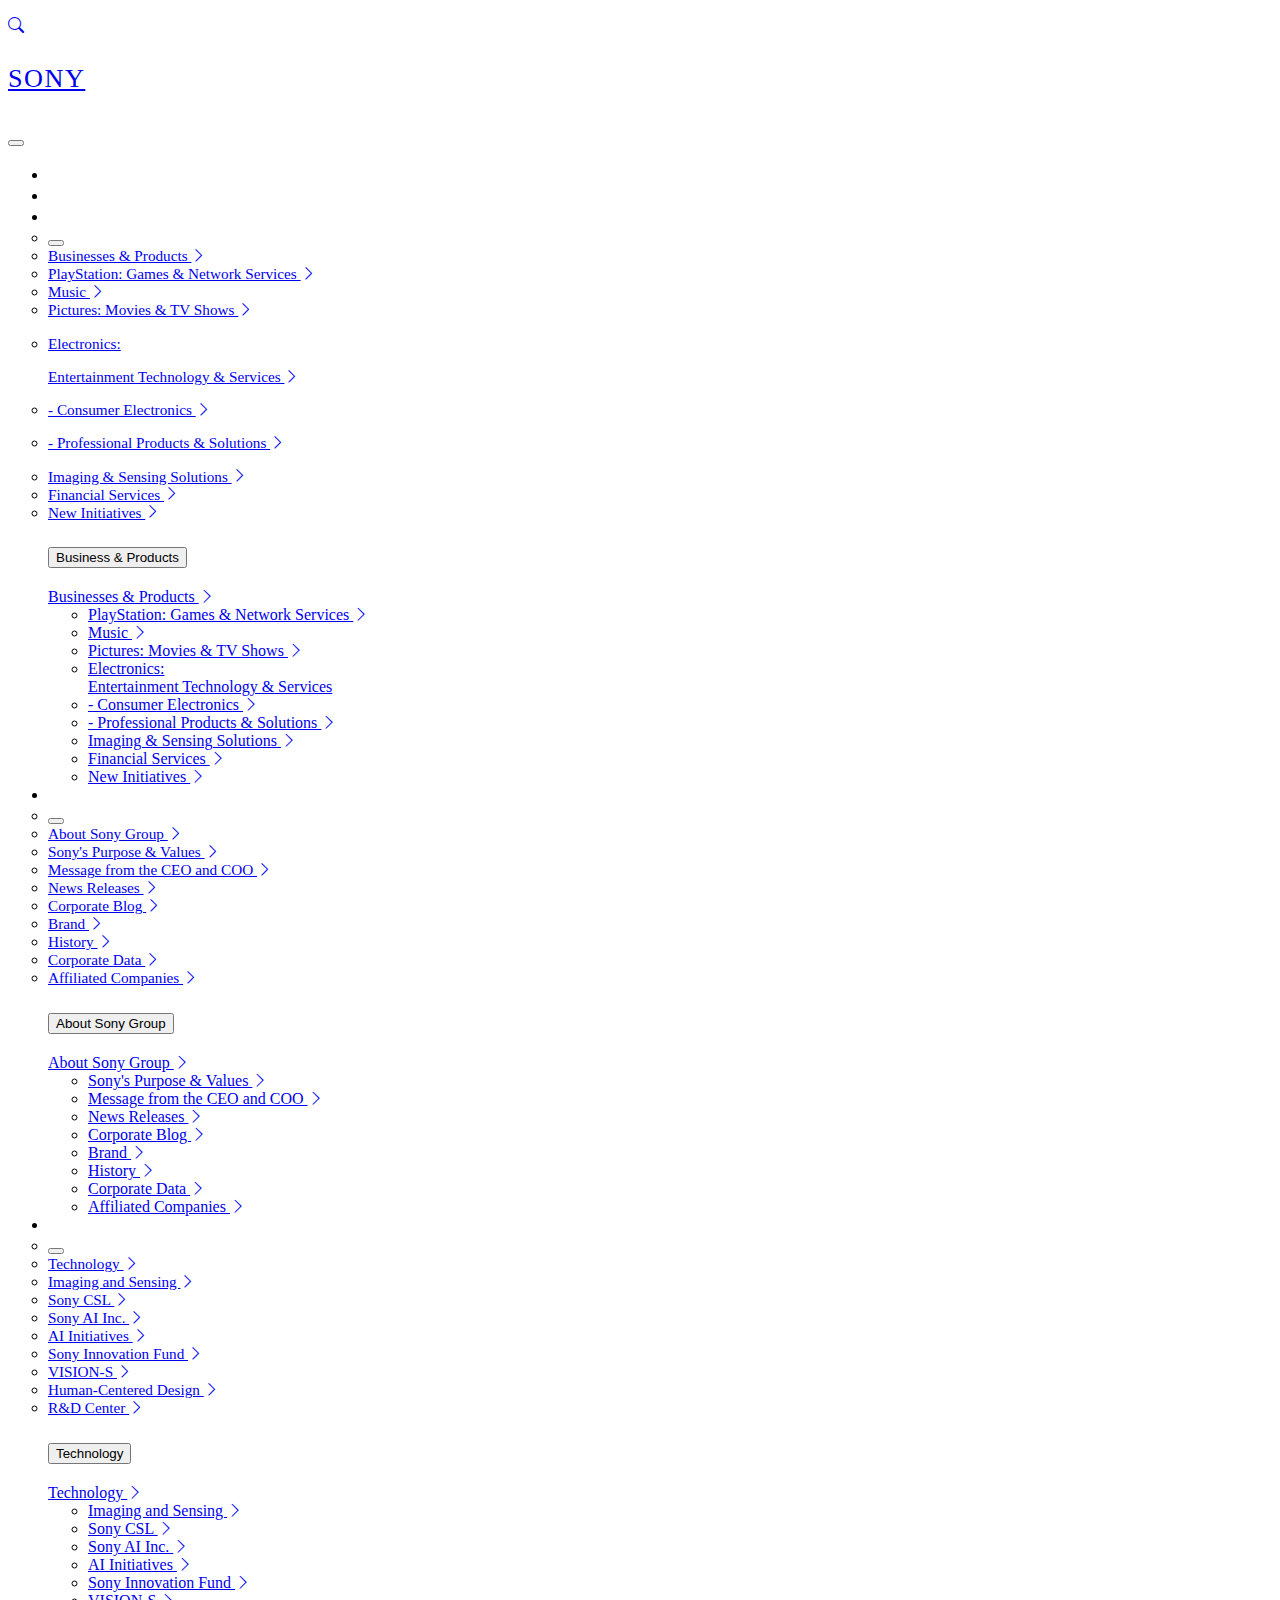
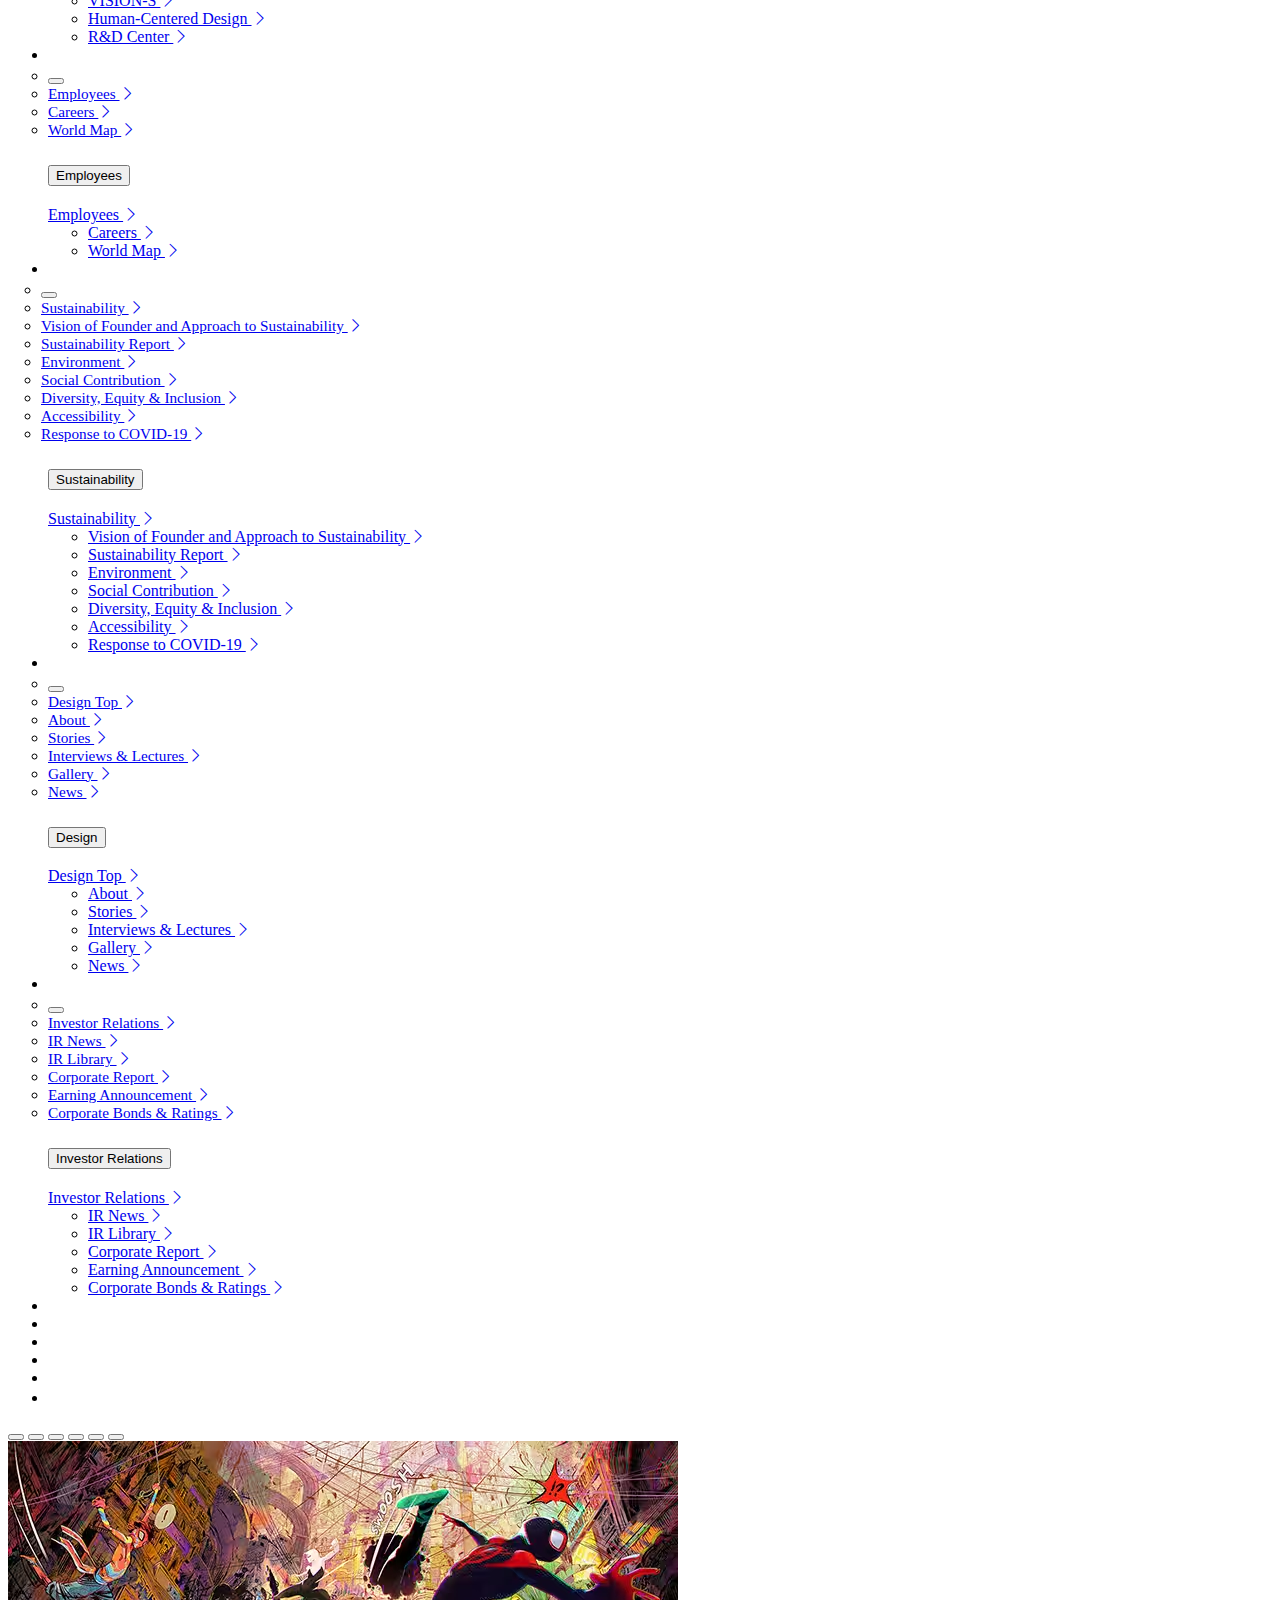
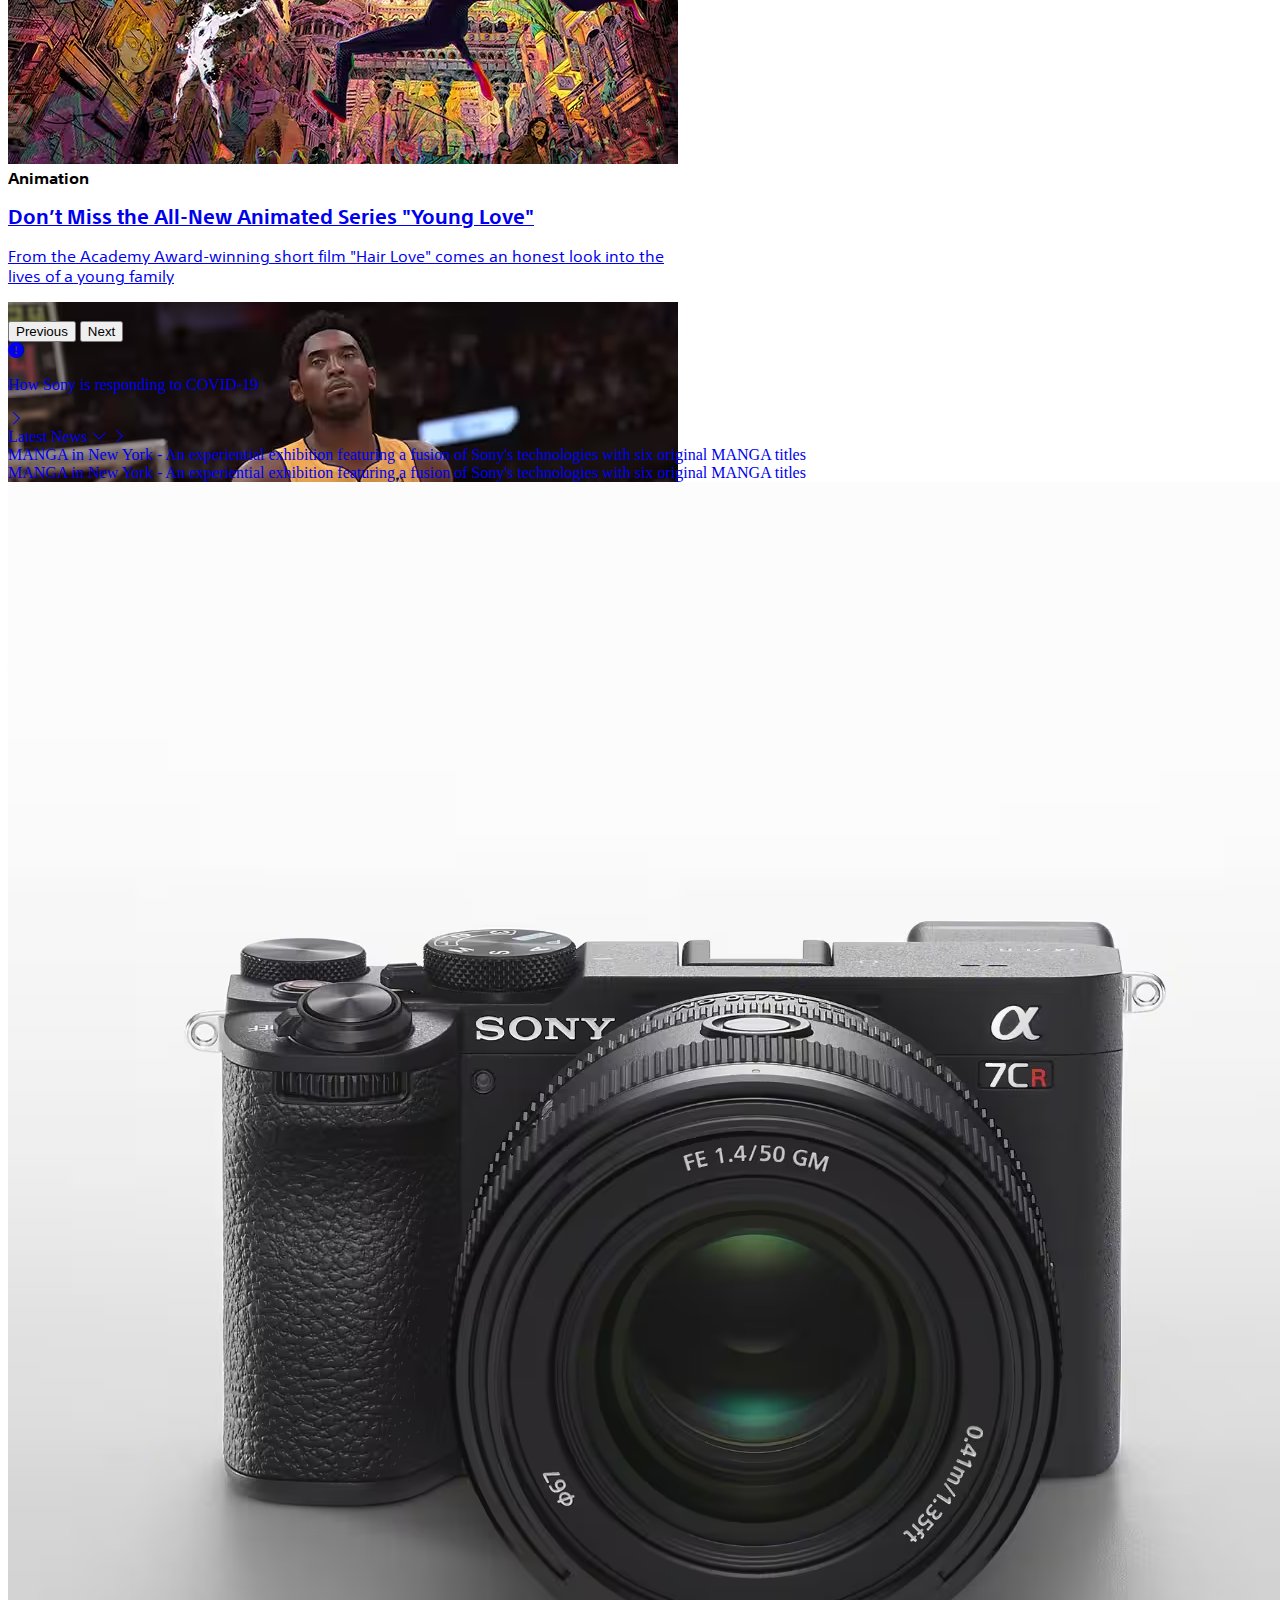
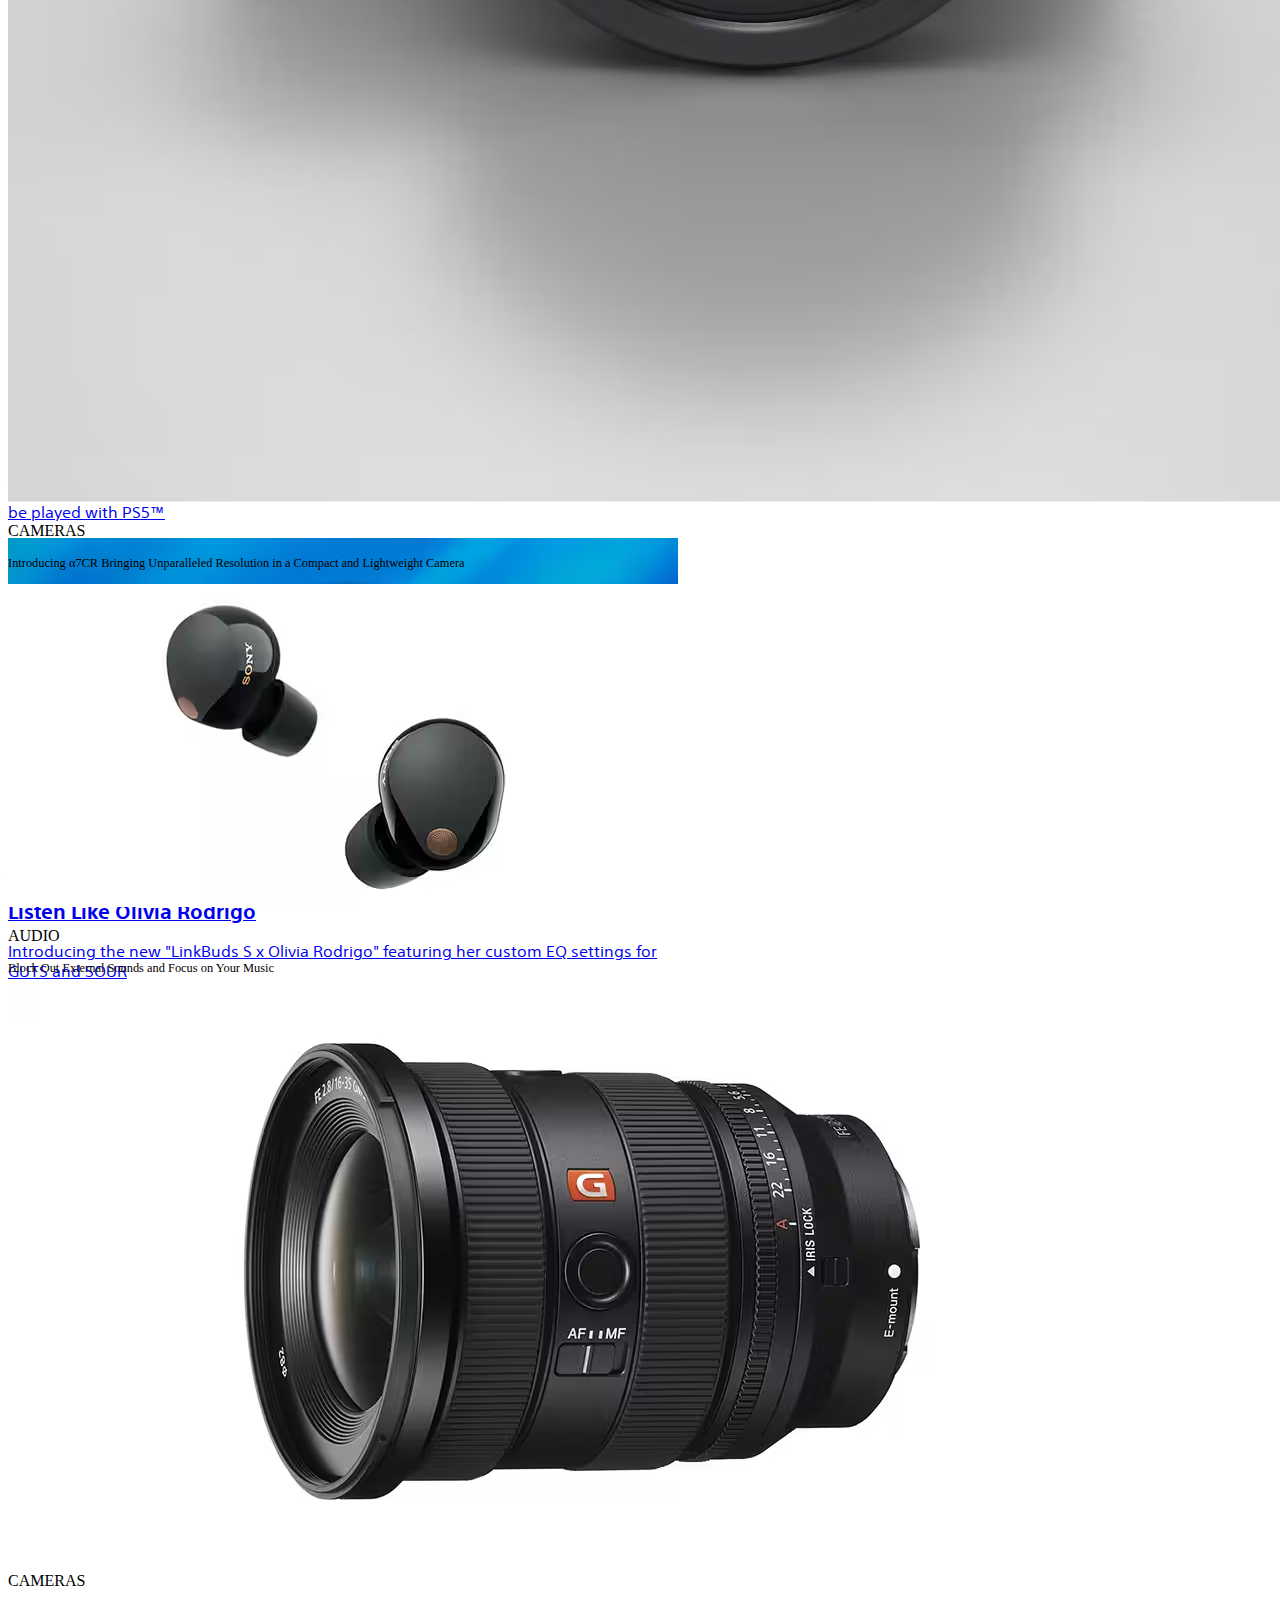
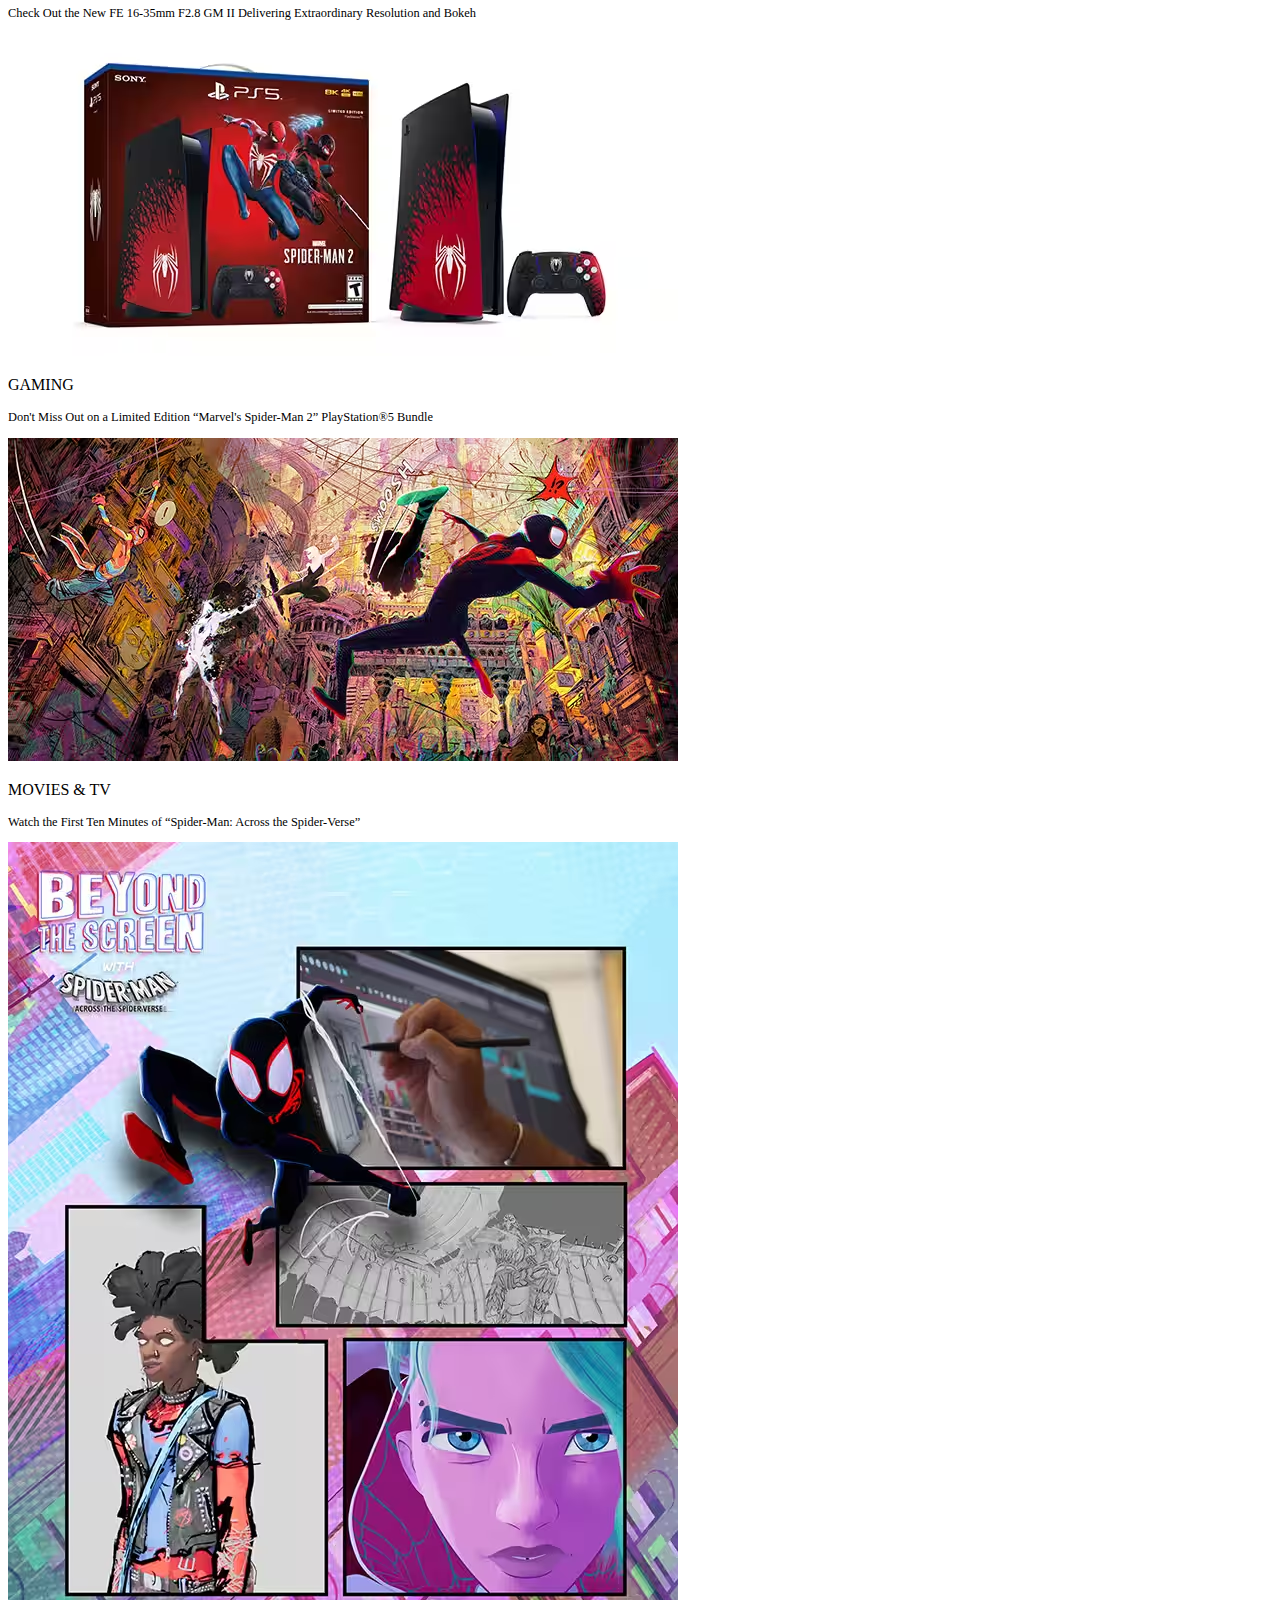
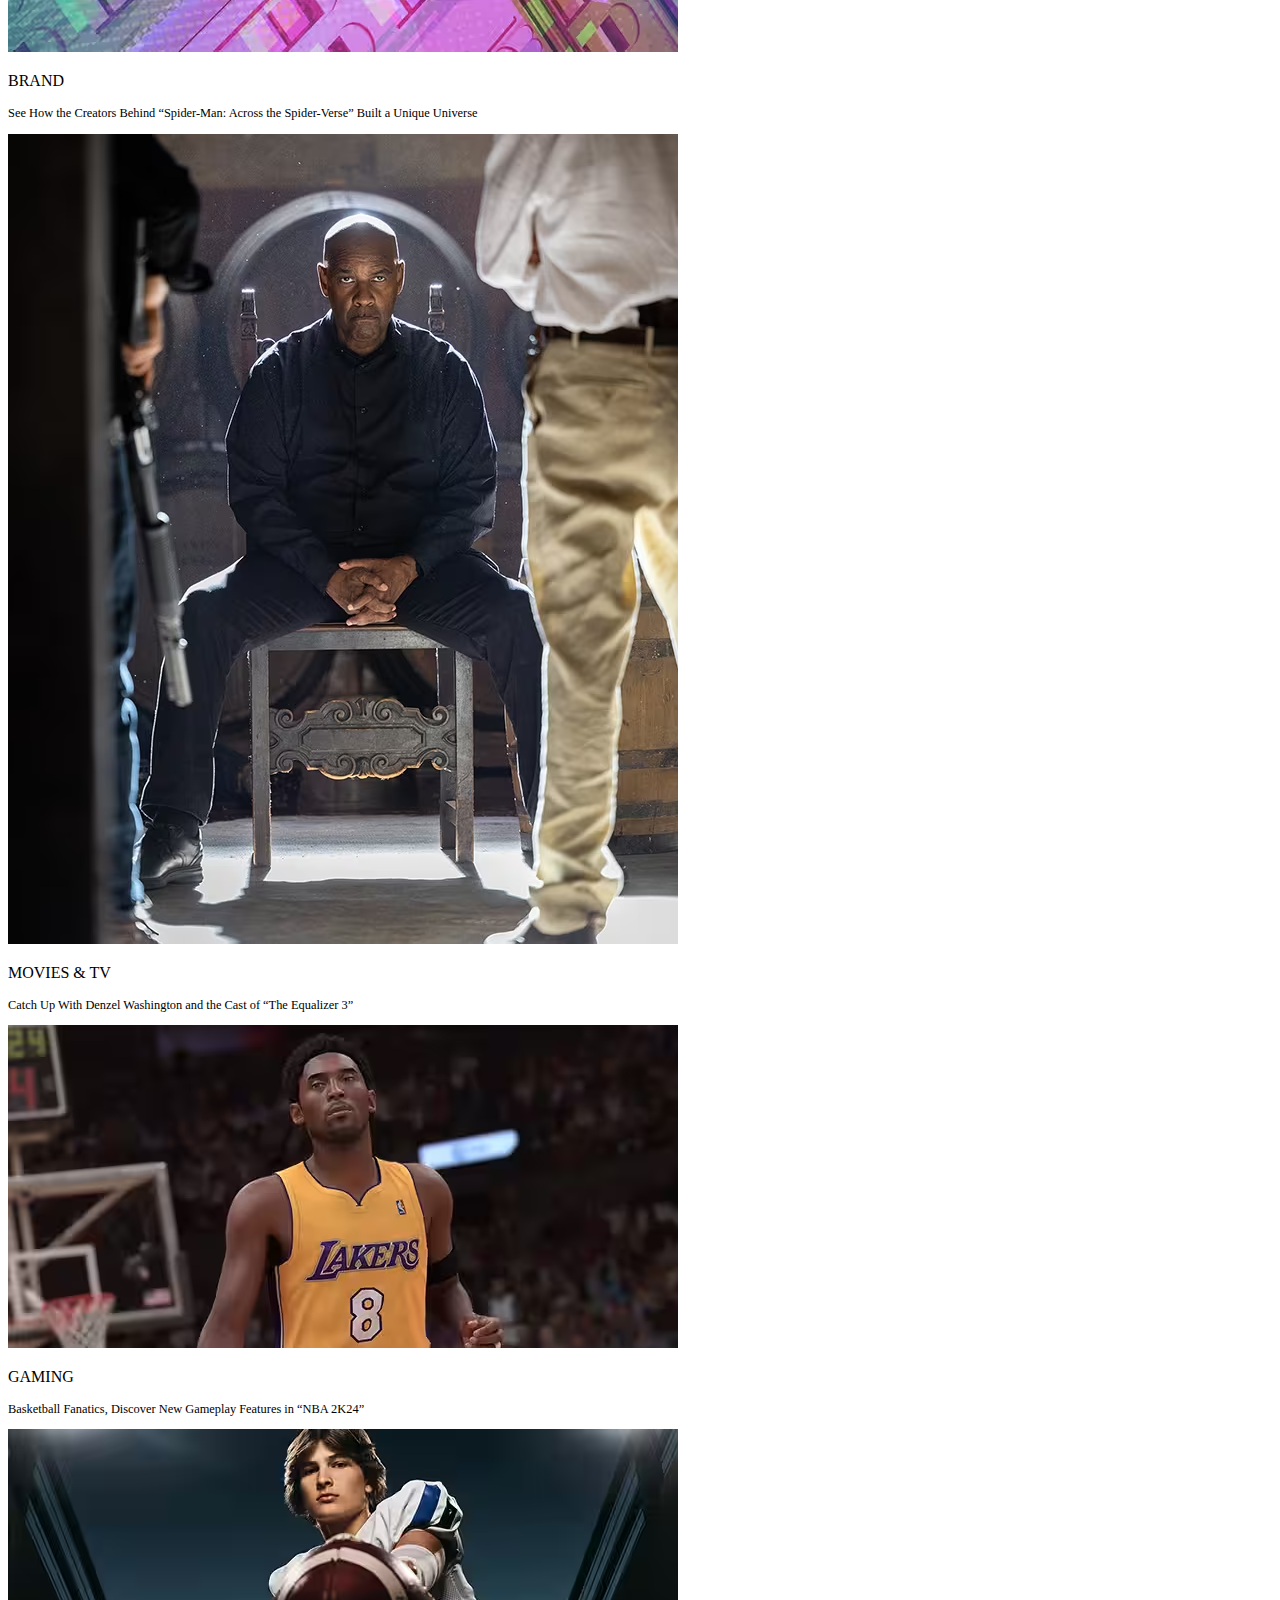
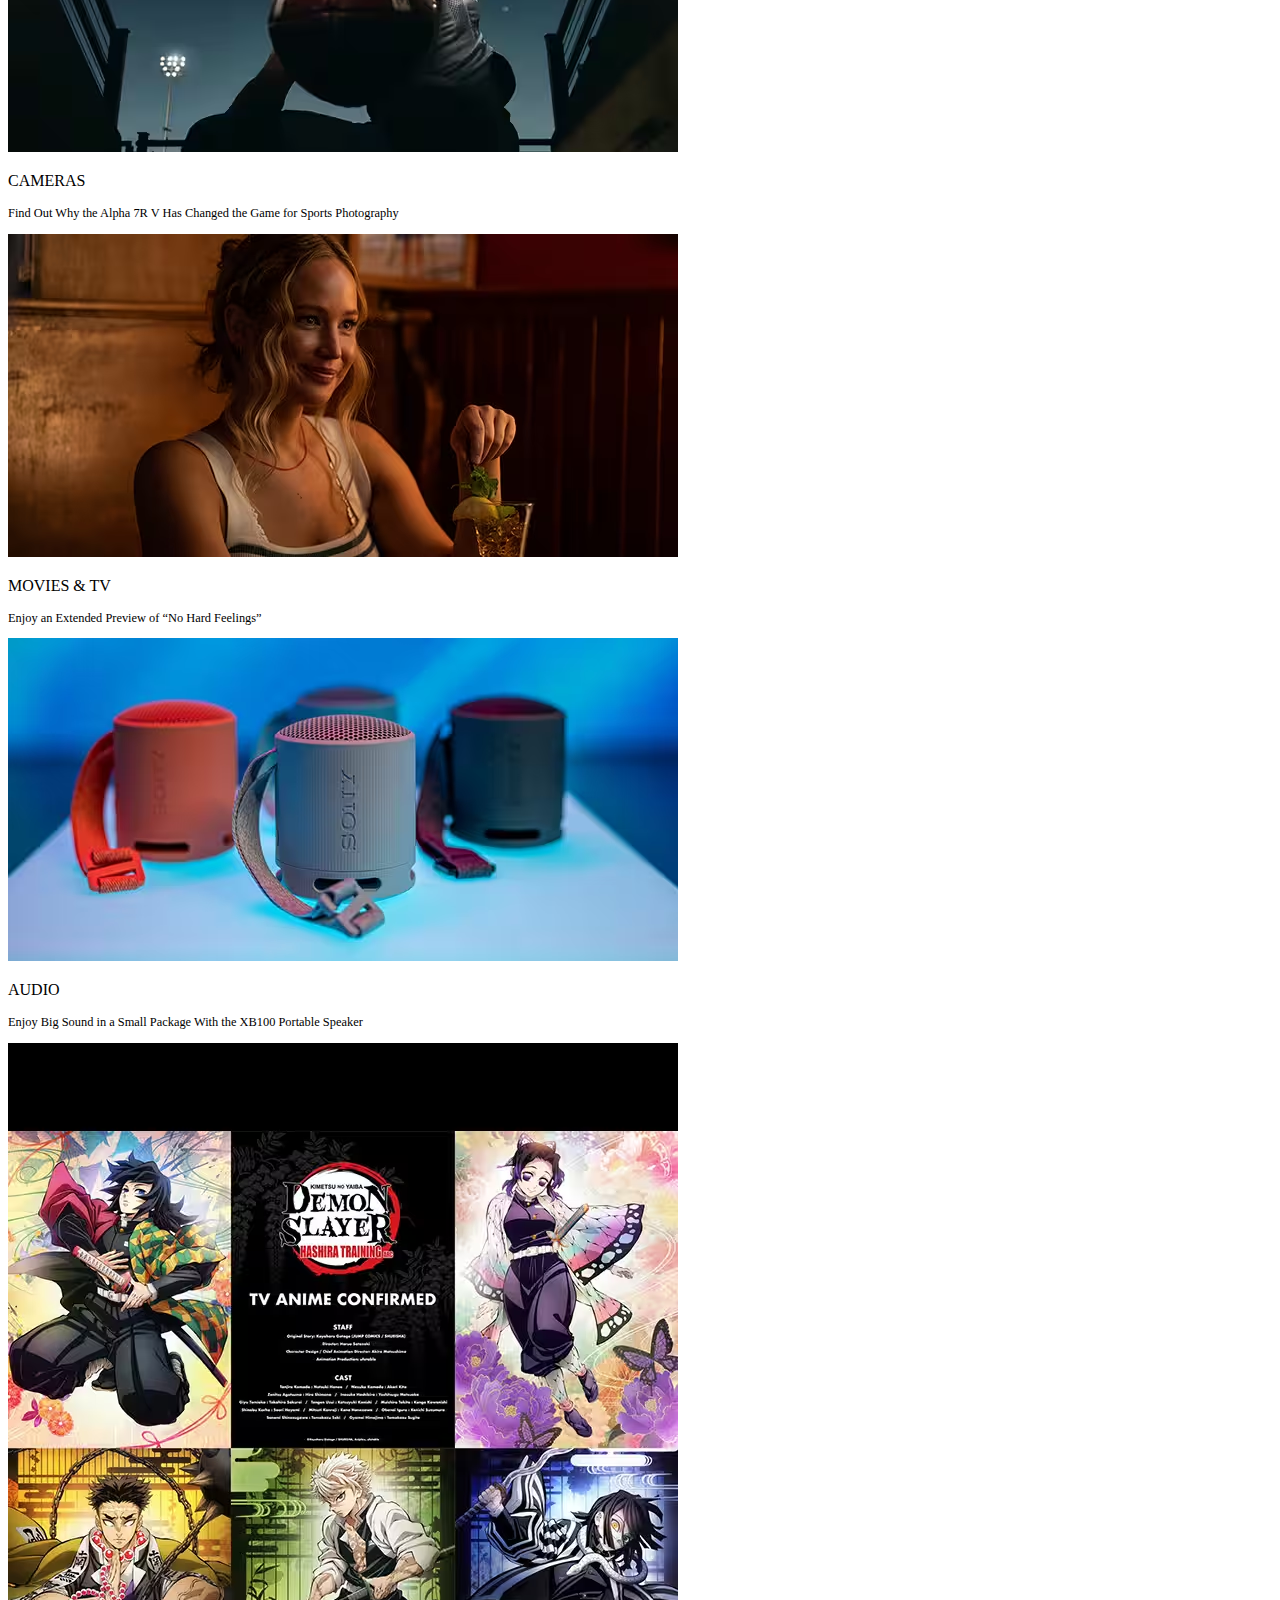
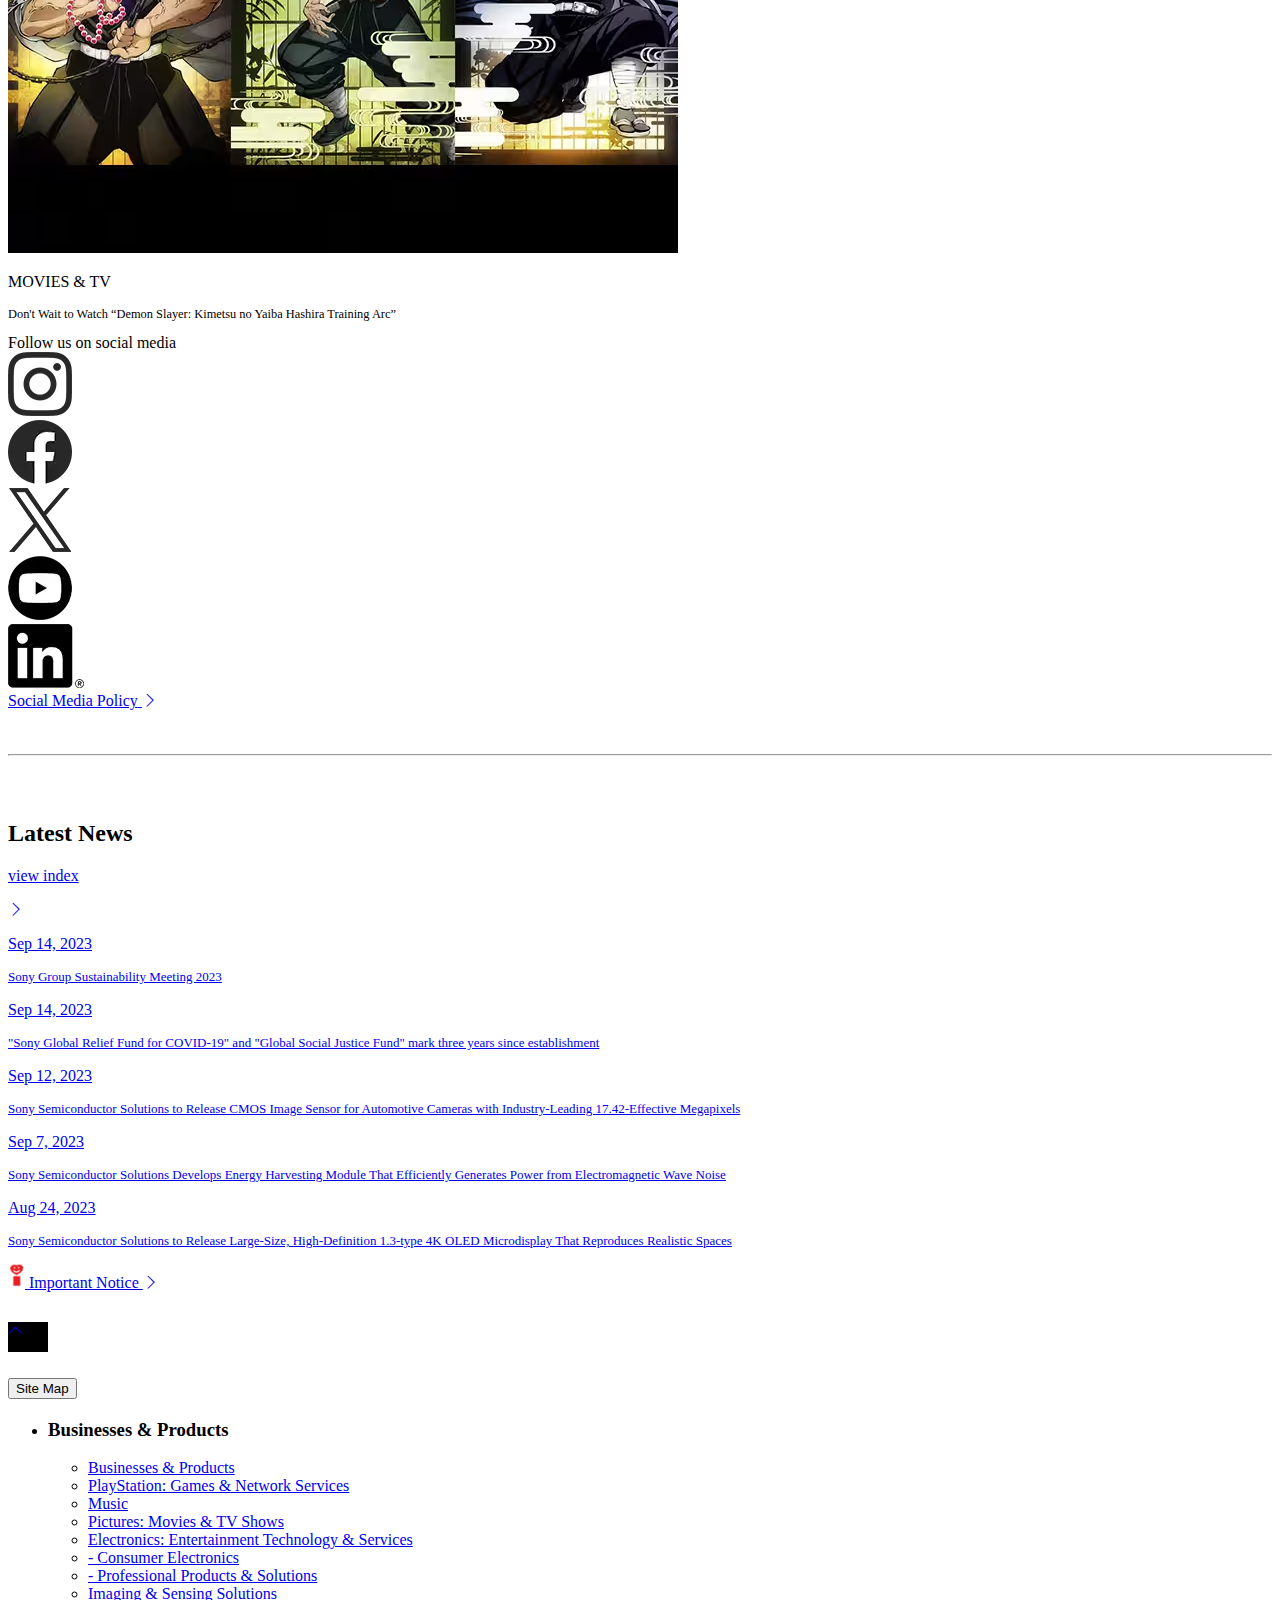
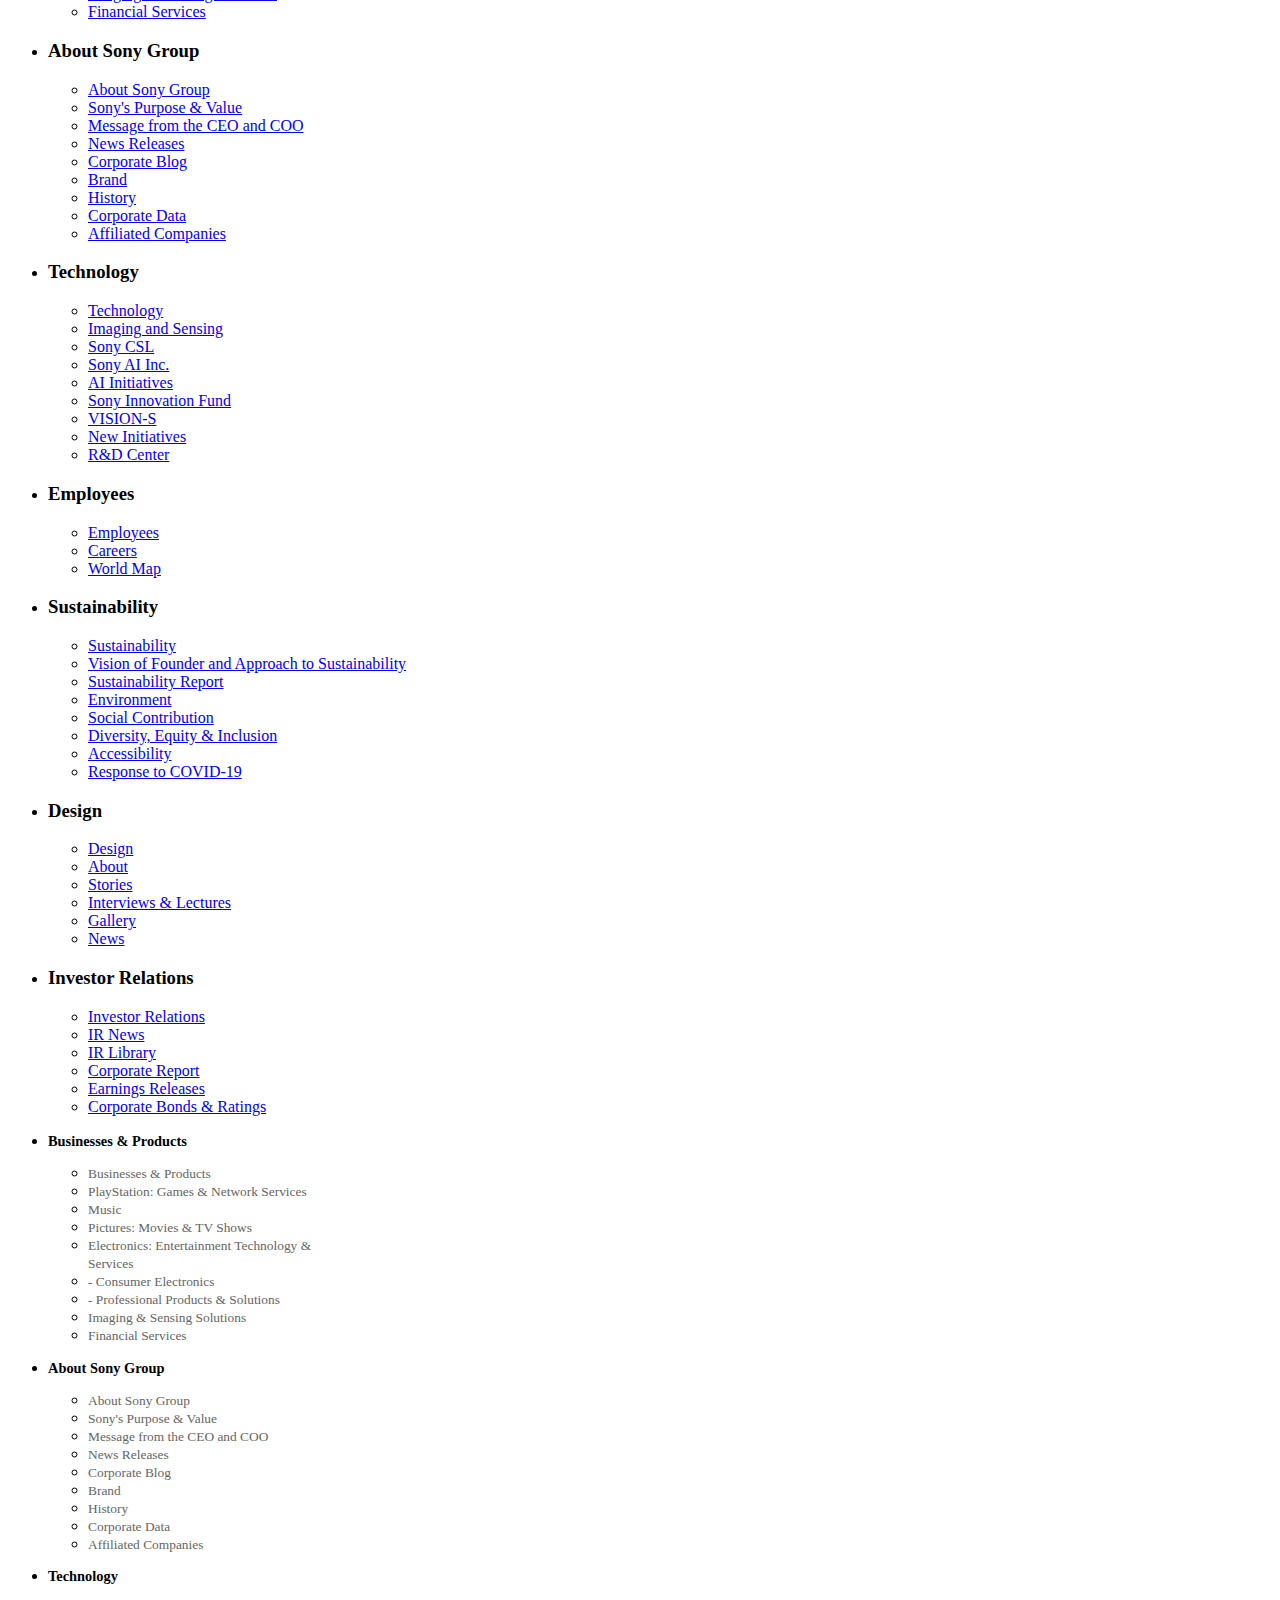
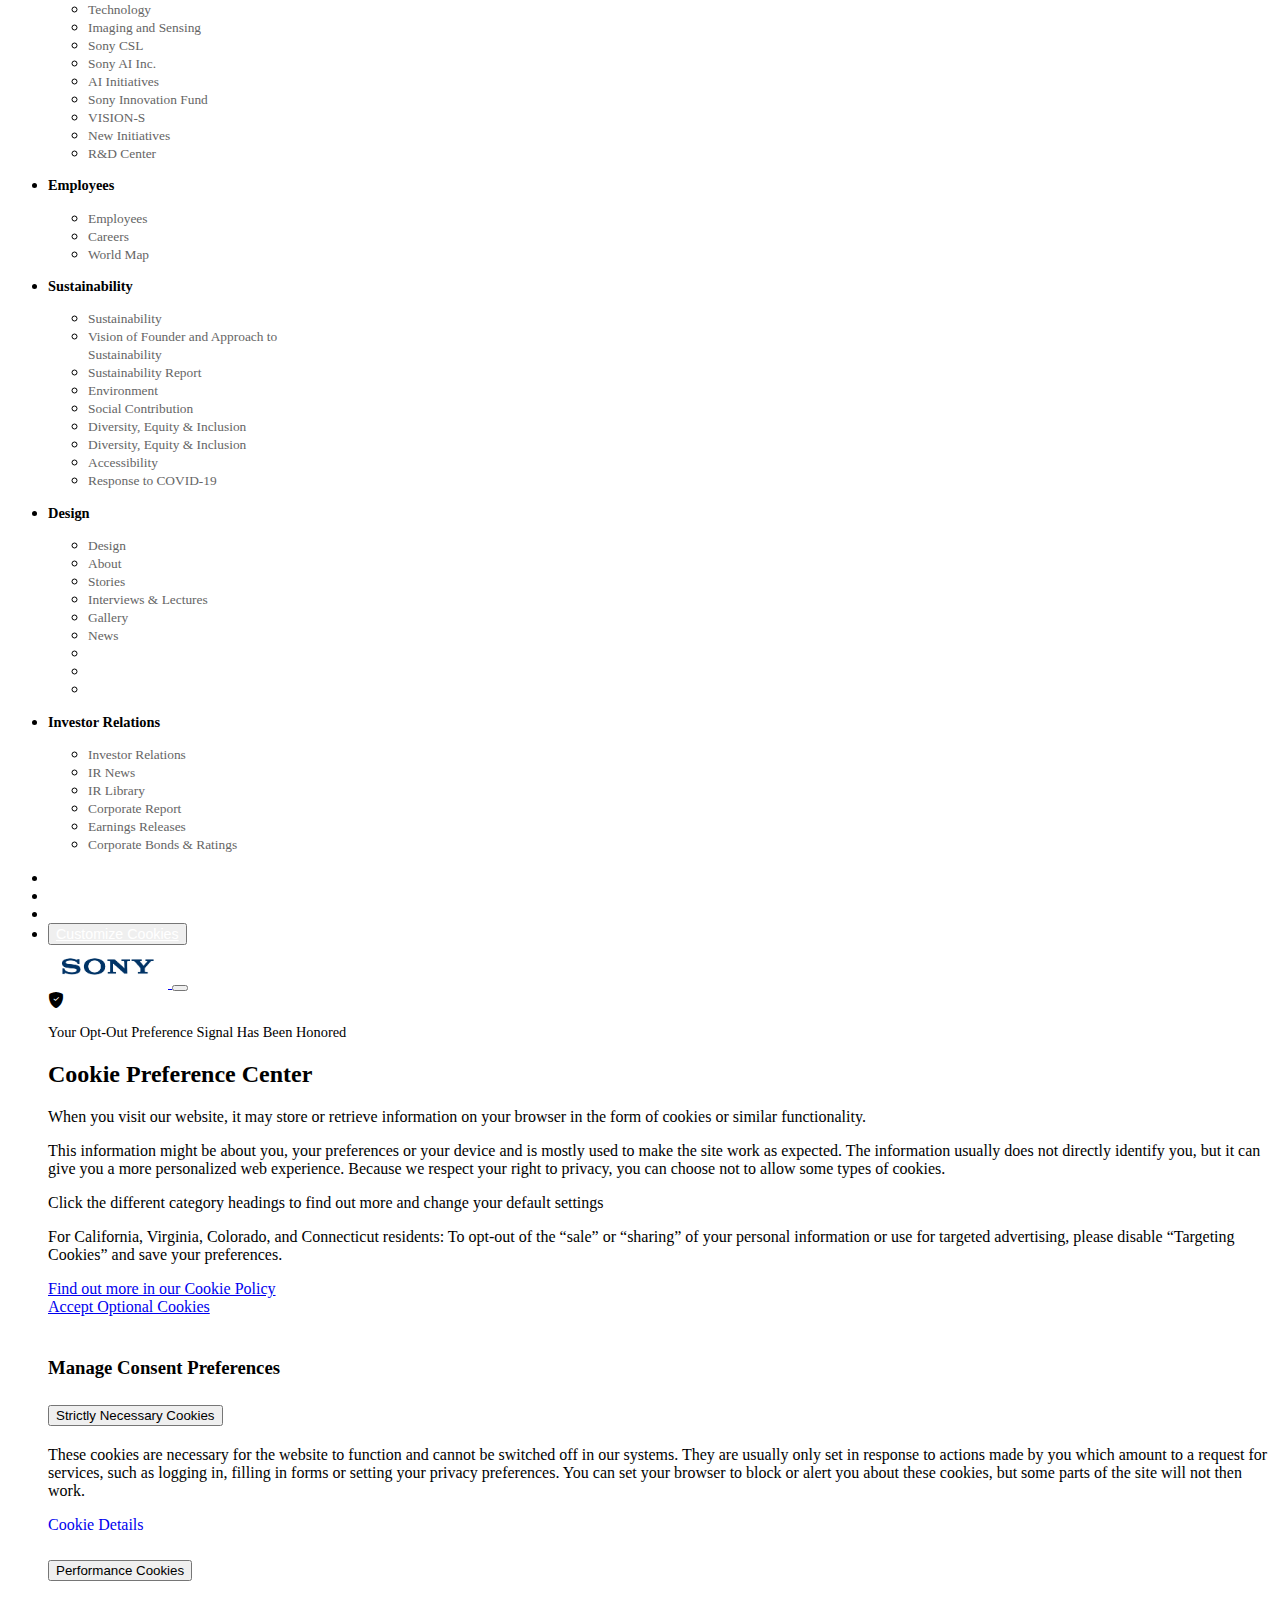
<file: Project-Sony/index.html>
<!DOCTYPE html>
<html lang="en">

<head>
    <meta charset="UTF-8">
    <meta http-equiv="X-UA-Compatible" content="IE=edge">
    <meta name="viewport" content="width=device-width, initial-scale=1.0">
    <title>Document</title>
    <link rel="preconnect" href="https://fonts.googleapis.com">
    <link rel="preconnect" href="https://fonts.gstatic.com" crossorigin>
    <!--  -->
    <link
        href="https://fonts.googleapis.com/css2?family=Plus+Jakarta+Sans:wght@300;400;500;600&family=Prompt&display=swap"
        rel="stylesheet">
    <link href="https://fonts.googleapis.com/css2?family=Zen+Old+Mincho:wght@900&display=swap" rel="stylesheet">
    <link
        href="https://fonts.googleapis.com/css2?family=Anton&family=Kanit:wght@400&family=Zen+Old+Mincho:wght@900&display=swap"
        rel="stylesheet">
    <!--  -->
    <link href="https://cdn.jsdelivr.net/npm/bootstrap@5.3.1/dist/css/bootstrap.min.css" rel="stylesheet"
        integrity="sha384-4bw+/aepP/YC94hEpVNVgiZdgIC5+VKNBQNGCHeKRQN+PtmoHDEXuppvnDJzQIu9" crossorigin="anonymous">
    <script src="https://cdn.jsdelivr.net/npm/bootstrap@5.3.1/dist/js/bootstrap.bundle.min.js"
        integrity="sha384-HwwvtgBNo3bZJJLYd8oVXjrBZt8cqVSpeBNS5n7C8IVInixGAoxmnlMuBnhbgrkm"
        crossorigin="anonymous"></script>
    <link rel="stylesheet" href="https://cdn.jsdelivr.net/npm/bootstrap-icons@1.11.0/font/bootstrap-icons.css">

    <link rel="stylesheet" href="css/index-min.css">
</head>

<body>
    <!-- Start-Navbar -->
    <nav class="navbar navbar-expand-md bg-black border border-0 border-bottom border-secondary navbar-dark p-0 nav-navbar"
        id="top">
        <div class="container-fluid d-flex flex-row px-0">
            <a href="#" class="d-block d-md-none p-3 ps-4 a-search"><i class="bi bi-search"></i></a>
            <a class="navbar-brand d-flex align-self-center p-0 m-0 ps-1 me-md-2 me-lg-4 ms-lg-4 py-md-2 navbar1"
                href="#">
                <p class="align-self-center m-0">SONY</p>
            </a>
            <button class="navbar-toggler border-0 shadow-none p-3" type="button" data-bs-toggle="collapse"
                data-bs-target="#navbarNav" aria-controls="navbarNav" aria-expanded="false"
                aria-label="Toggle navigation">
                <span class="navbar-toggler-icon"></span>
            </button>
            <div class="collapse navbar-collapse navbar2" id="navbarNav">
                <!-- Start-Navbar-items1 -->
                <ul class="navbar-nav d-md-flex justify-content-between px-0 ps-xl-4 ps-md-0 w-100">
                    <!-- Start-Home -->
                    <li
                        class="d-md-none d-block nav-item ps-4 border border-0 border-bottom border-top border-secondary py-1">
                        <a class="nav-link py-3 lh-sm text-light a-item-navbar" href="#">
                            Home
                        </a>
                    </li>
                    <li class="d-none d-md-flex nav-item flex-shrink-0">
                        <a class="nav-link align-self-center py-md-4 ps-md-0 pe-md-1 lh-sm text-light a-item-navbar"
                            href="#">
                            Home
                        </a>
                    </li>
                    <!-- End-Home -->
                    <!-- Start-list-items1 -->
                    <li class="nav-item flex-shrink-0 dropdown">
                        <div class="d-none d-md-flex h-100">
                            <a class="nav-link align-self-center p-md-0 py-md-4 pe-md-1 pe-lg-2 ps-lg-2 pe-xl-3 ps-xl-3 lh-sm a-item-navbar"
                                data-bs-toggle="dropdown" aria-expanded="true" href="#">
                                Businesses & Products
                            </a>
                            <!-- Start-Dropdown-items1 -->
                            <ul class="dropdown-menu dropdown-menu-dark rounded-0 mt-0 dropdown-1">
                                <li>
                                    <button type="button" class="btn-close end-0 position-absolute fs-6"
                                        aria-label="Close"></button>
                                </li>
                                <li class="pb-3 mt-3">
                                    <a class="dropdown-item 0" href="#">Businesses & Products <i
                                            class="bi bi-chevron-right"></i></a>
                                </li>
                                <li class="pb-3">
                                    <a class="dropdown-item 0" href="#">PlayStation: Games & Network Services <i
                                            class="bi bi-chevron-right"></i></a>
                                </li>
                                <li class="pb-3">
                                    <a class="dropdown-item 0" href="#">Music <i class="bi bi-chevron-right"></i></a>
                                </li>
                                <li class="pb-3">
                                    <a class="dropdown-item 0" href="#">Pictures: Movies & TV Shows <i
                                            class="bi bi-chevron-right"></i></a>
                                </li>
                                <li class="pb-3">
                                    <a class="dropdown-item 0" href="#">
                                        <p>Electronics:</p>
                                        <p>Entertainment Technology & Services <i class="bi bi-chevron-right"></i></p>
                                    </a>
                                </li>
                                <li class="pb-3">
                                    <a class="dropdown-item 0" href="#">
                                        <p class="ms-3">- Consumer Electronics <i class="bi bi-chevron-right"></i></p>
                                    </a>
                                </li>
                                <li class="pb-3">
                                    <a class="dropdown-item 0" href="#">
                                        <p class="ms-3">- Professional Products & Solutions <i
                                                class="bi bi-chevron-right"></i></p>
                                    </a>
                                </li>
                                <li class="pb-3">
                                    <a class="dropdown-item 0" href="#">Imaging & Sensing Solutions <i
                                            class="bi bi-chevron-right"></i></a>
                                </li>
                                <li class="pb-3">
                                    <a class="dropdown-item 0" href="#">Financial Services <i
                                            class="bi bi-chevron-right"></i></a>
                                </li>
                                <li class="pb-4">
                                    <a class="dropdown-item 0" href="#">New Initiatives <i
                                            class="bi bi-chevron-right"></i></a>
                                </li>
                            </ul>
                            <!-- End-Dropdown-items1 -->
                        </div>
                        <div class=" accordion p-0 accordion-flush d-block d-md-none " id="accordionFlushExample">
                            <div class="accordion-item bg-dark opacity-75 border border-0 ">
                                <h2
                                    class="accordion-header text-light border border-0 border-bottom border-secondary py-1 bg-black">
                                    <button
                                        class="accordion-button dark collapsed bg-black shadow-none ps-4 text-light "
                                        type="button" data-bs-toggle="collapse" data-bs-target="#flush-collapseOne"
                                        aria-expanded="false" aria-controls="flush-collapseOne">
                                        Business & Products
                                    </button>
                                </h2>
                                <div id="flush-collapseOne" class="accordion-collapse collapse"
                                    data-bs-parent="#accordionFlushExample">
                                    <a class="text-decoration-none d-inline-block w-100 py-3 ps-4 text-light"
                                        href="#">Businesses & Products <i class="bi bi-chevron-right"></i></a>
                                    <ul class="p-0">
                                        <li class="">
                                            <a class="text-decoration-none d-inline-block w-100 ps-5 py-3 text-light"
                                                href="#">PlayStation: Games &
                                                Network Services <i class="bi bi-chevron-right"></i></a>
                                        </li>
                                        <li class="">
                                            <a class="text-decoration-none d-inline-block w-100 ps-5 py-3 text-light"
                                                href="#">Music <i class="bi bi-chevron-right"></i></a>
                                        </li>
                                        <li class="">
                                            <a class="text-decoration-none d-inline-block w-100 ps-5 py-3 text-light"
                                                href="#">Pictures: Movies & TV
                                                Shows <i class="bi bi-chevron-right"></i></a>
                                        </li>
                                        <li class="">
                                            <a class="text-decoration-none d-inline-block w-100 ps-5 py-3 text-light"
                                                href="#">
                                                Electronics: <br>
                                                <span>Entertainment Technology & Services</span>
                                            </a>
                                        </li>
                                        <li class="">
                                            <a class="text-decoration-none d-inline-block w-100 ps-5 py-3 text-light"
                                                href="#">
                                                - Consumer Electronics <i class="bi bi-chevron-right"></i>
                                            </a>
                                        </li>
                                        <li class="">
                                            <a class="text-decoration-none d-inline-block w-100 ps-5 py-3 text-light"
                                                href="#">
                                                - Professional Products & Solutions <i class="bi bi-chevron-right"></i>
                                            </a>
                                        </li>
                                        <li class="">
                                            <a class="text-decoration-none d-inline-block w-100 ps-5 py-3 text-light"
                                                href="#">Imaging & Sensing
                                                Solutions <i class="bi bi-chevron-right"></i></a>
                                        </li>
                                        <li class="">
                                            <a class="text-decoration-none d-inline-block w-100 ps-5 py-3 text-light"
                                                href="#">Financial Services <i class="bi bi-chevron-right"></i></a>
                                        </li>
                                        <li class="">
                                            <a class="text-decoration-none d-inline-block w-100 ps-5 py-3 text-light"
                                                href="#">New Initiatives <i class="bi bi-chevron-right"></i></a>
                                        </li>
                                    </ul>
                                </div>
                            </div>
                        </div>
                    </li>
                    <!-- End-list-items1 -->

                    <!-- Start-list-items2 -->
                    <li class="nav-item  flex-shrink-0 dropdown">
                        <div class="d-none d-md-flex h-100">
                            <a class="nav-link align-self-center p-md-0 py-md-4 pe-md-1 pe-lg-2 ps-lg-2 pe-xl-3 ps-xl-3 lh-sm a-item-navbar"
                                data-bs-toggle="dropdown" aria-expanded="false" href="#">
                                About Sony Group
                            </a>
                            <!-- Start-Dropdown-items2 -->
                            <ul class="dropdown-menu dropdown-menu-dark rounded-0 mt-0 dropdown-2">
                                <li>
                                    <button type="button" class="btn-close end-0 position-absolute"
                                        aria-label="Close"></button>
                                </li>
                                <li class="pb-3 mt-3">
                                    <a class="dropdown-item 0" href="#">About Sony Group <i
                                            class="bi bi-chevron-right"></i></a>
                                </li>
                                <li class="pb-3">
                                    <a class="dropdown-item 0" href="#">Sony's Purpose & Values <i
                                            class="bi bi-chevron-right"></i></a>
                                </li>
                                <li class="pb-3">
                                    <a class="dropdown-item 0" href="#">Message from the CEO and COO <i
                                            class="bi bi-chevron-right"></i></a>
                                </li>
                                <li class="pb-3">
                                    <a class="dropdown-item 0" href="#">News Releases <i
                                            class="bi bi-chevron-right"></i></a>
                                </li>
                                <li class="pb-3">
                                    <a class="dropdown-item 0" href="#">Corporate Blog <i
                                            class="bi bi-chevron-right"></i></a>
                                </li>
                                <li class="pb-3">
                                    <a class="dropdown-item 0" href="#">Brand <i class="bi bi-chevron-right"></i></a>
                                </li>
                                <li class="pb-3">
                                    <a class="dropdown-item 0" href="#">History <i class="bi bi-chevron-right"></i></a>
                                </li>
                                <li class="pb-3">
                                    <a class="dropdown-item 0" href="#">Corporate Data <i
                                            class="bi bi-chevron-right"></i></a>
                                </li>
                                <li class="pb-4">
                                    <a class="dropdown-item 0" href="#">Affiliated Companies <i
                                            class="bi bi-chevron-right"></i></a>
                                </li>
                            </ul>
                            <!-- End-Dropdown-items2 -->
                        </div>
                        <div class=" accordion accordion-flush d-block d-md-none" id="accordionFlushExample">
                            <div class="accordion-item bg-dark opacity-75 border border-0">
                                <h2
                                    class="accordion-header dark text-light border border-0 border-bottom border-secondary py-1 bg-black">
                                    <button
                                        class="accordion-button dark collapsed bg-black shadow-none ps-4 text-light "
                                        type="button" data-bs-toggle="collapse" data-bs-target="#flush-collapseTwo"
                                        aria-expanded="false" aria-controls="flush-collapseTwo">
                                        About Sony Group
                                    </button>
                                </h2>
                                <div id="flush-collapseTwo" class="accordion-collapse collapse"
                                    data-bs-parent="#accordionFlushExample">
                                    <a class="text-decoration-none d-inline-block ps-4 w-100 py-3 text-light"
                                        href="#">About
                                        Sony Group <i class="bi bi-chevron-right"></i></a>
                                    <ul class="p-0">
                                        <li class="">
                                            <a class="text-decoration-none d-inline-block w-100 ps-5 py-3 text-light"
                                                href="#">Sony's Purpose & Values
                                                <i class="bi bi-chevron-right"></i></a>
                                        </li>
                                        <li class="">
                                            <a class="text-decoration-none d-inline-block w-100 ps-5 py-3 text-light"
                                                href="#">Message from the CEO and
                                                COO <i class="bi bi-chevron-right"></i></a>
                                        </li>
                                        <li class="">
                                            <a class="text-decoration-none d-inline-block w-100 ps-5 py-3 text-light"
                                                href="#">News Releases <i class="bi bi-chevron-right"></i></a>
                                        </li>
                                        <li class="">
                                            <a class="text-decoration-none d-inline-block w-100 ps-5 py-3 text-light"
                                                href="#">Corporate Blog <i class="bi bi-chevron-right"></i></a>
                                        </li>
                                        <li class="">
                                            <a class="text-decoration-none d-inline-block w-100 ps-5 py-3 text-light"
                                                href="#">Brand <i class="bi bi-chevron-right"></i></a>
                                        </li>
                                        <li class="">
                                            <a class="text-decoration-none d-inline-block w-100 ps-5 py-3 text-light"
                                                href="#">History <i class="bi bi-chevron-right"></i></a>
                                        </li>
                                        <li class="">
                                            <a class="text-decoration-none d-inline-block w-100 ps-5 py-3 text-light"
                                                href="#">Corporate Data <i class="bi bi-chevron-right"></i></a>
                                        </li>
                                        <li class="">
                                            <a class="text-decoration-none d-inline-block w-100 ps-5 py-3 text-light"
                                                href="#">Affiliated Companies <i class="bi bi-chevron-right"></i></a>
                                        </li>
                                    </ul>
                                </div>
                            </div>
                        </div>
                    </li>
                    <!-- End-list-items2 -->

                    <!-- Start-list-items3 -->
                    <li class="nav-item  flex-shrink-0 dropdown">
                        <div class="d-none d-md-flex h-100">
                            <a class="nav-link align-self-center p-md-0 py-md-4 pe-md-1 pe-lg-2 ps-lg-2 pe-xl-3 ps-xl-3 lh-sm a-item-navbar"
                                data-bs-toggle="dropdown" aria-expanded="false" href="#">
                                Technology
                            </a>
                            <!-- Start-Dropdown-items3 -->
                            <ul class="dropdown-menu dropdown-menu-dark rounded-0 mt-0 dropdown-3">
                                <li>
                                    <button type="button" class="btn-close end-0 position-absolute"
                                        aria-label="Close"></button>
                                </li>
                                <li class="pb-3 mt-3">
                                    <a class="dropdown-item 0" href="#">Technology <i
                                            class="bi bi-chevron-right"></i></a>
                                </li>
                                <li class="pb-3">
                                    <a class="dropdown-item 0" href="#">Imaging and Sensing <i
                                            class="bi bi-chevron-right"></i></a>
                                </li>
                                <li class="pb-3">
                                    <a class="dropdown-item 0" href="#">Sony CSL <i class="bi bi-chevron-right"></i></a>
                                </li>
                                <li class="pb-3">
                                    <a class="dropdown-item 0" href="#">Sony AI Inc. <i
                                            class="bi bi-chevron-right"></i></a>
                                </li>
                                <li class="pb-3">
                                    <a class="dropdown-item 0" href="#">AI Initiatives <i
                                            class="bi bi-chevron-right"></i></a>
                                </li>
                                <li class="pb-3">
                                    <a class="dropdown-item 0" href="#">Sony Innovation Fund <i
                                            class="bi bi-chevron-right"></i></a>
                                </li>
                                <li class="pb-3">
                                    <a class="dropdown-item 0" href="#">VISION-S <i class="bi bi-chevron-right"></i></a>
                                </li>
                                <li class="pb-3">
                                    <a class="dropdown-item 0" href="#">Human-Centered Design <i
                                            class="bi bi-chevron-right"></i></a>
                                </li>
                                <li class="pb-4">
                                    <a class="dropdown-item 0" href="#">R&D Center <i
                                            class="bi bi-chevron-right"></i></a>
                                </li>
                            </ul>
                            <!-- End-Dropdown-items3 -->
                        </div>
                        <div class=" accordion accordion-flush d-block d-md-none" id="accordionFlushExample">
                            <div class="accordion-item bg-dark opacity-75 border border-0">
                                <h2
                                    class="accordion-header dark text-light border border-0 border-bottom border-secondary py-1 bg-black">
                                    <button class="accordion-button dark collapsed bg-black shadow-none ps-4 text-light"
                                        type="button" data-bs-toggle="collapse" data-bs-target="#flush-collapseThree"
                                        aria-expanded="false" aria-controls="flush-collapseThree">
                                        Technology
                                    </button>
                                </h2>
                                <div id="flush-collapseThree" class="accordion-collapse collapse"
                                    data-bs-parent="#accordionFlushExample">
                                    <a class="text-decoration-none d-inline-block w-100 ps-4 py-3 text-light"
                                        href="#">Technology <i class="bi bi-chevron-right"></i></a>
                                    <ul class="p-0">
                                        <li class="">
                                            <a class="text-decoration-none d-inline-block w-100 ps-5 py-3 text-light"
                                                href="#">Imaging and Sensing <i class="bi bi-chevron-right"></i></a>
                                        </li>
                                        <li class="">
                                            <a class="text-decoration-none d-inline-block w-100 ps-5 py-3 text-light"
                                                href="#">Sony CSL <i class="bi bi-chevron-right"></i></a>
                                        </li>
                                        <li class="">
                                            <a class="text-decoration-none d-inline-block w-100 ps-5 py-3 text-light"
                                                href="#">Sony AI Inc. <i class="bi bi-chevron-right"></i></a>
                                        </li>
                                        <li class="">
                                            <a class="text-decoration-none d-inline-block w-100 ps-5 py-3 text-light"
                                                href="#">AI Initiatives <i class="bi bi-chevron-right"></i></a>
                                        </li>
                                        <li class="">
                                            <a class="text-decoration-none d-inline-block w-100 ps-5 py-3 text-light"
                                                href="#">Sony Innovation Fund <i class="bi bi-chevron-right"></i></a>
                                        </li>
                                        <li class="">
                                            <a class="text-decoration-none d-inline-block w-100 ps-5 py-3 text-light"
                                                href="#">VISION-S <i class="bi bi-chevron-right"></i></a>
                                        </li>
                                        <li class="">
                                            <a class="text-decoration-none d-inline-block w-100 ps-5 py-3 text-light"
                                                href="#">Human-Centered Design <i class="bi bi-chevron-right"></i></a>
                                        </li>
                                        <li class="">
                                            <a class="text-decoration-none d-inline-block w-100 ps-5 py-3 text-light"
                                                href="#">R&D Center <i class="bi bi-chevron-right"></i></a>
                                        </li>
                                    </ul>
                                </div>
                            </div>
                        </div>
                    </li>
                    <!-- End-list-items3 -->

                    <!-- Start-list-items4 -->
                    <li class="nav-item  flex-shrink-0 dropdown">
                        <div class="d-none d-md-flex h-100">
                            <a class="nav-link align-self-center p-md-0 py-md-4 pe-md-1 pe-lg-2 ps-lg-2 pe-xl-3 ps-xl-3 lh-sm a-item-navbar"
                                data-bs-toggle="dropdown" aria-expanded="false" href="#">
                                Employees
                            </a>
                            <!-- Start-Dropdown-items4 -->
                            <ul class="dropdown-menu dropdown-menu-dark rounded-0 mt-0 dropdown-4">
                                <li>
                                    <button type="button" class="btn-close end-0 position-absolute"
                                        aria-label="Close"></button>
                                </li>
                                <li class="pb-3 mt-3">
                                    <a class="dropdown-item 0" href="#">Employees <i
                                            class="bi bi-chevron-right"></i></a>
                                </li>
                                <li class="pb-3">
                                    <a class="dropdown-item 0" href="#">Careers <i class="bi bi-chevron-right"></i></a>
                                </li>
                                <li class="pb-4">
                                    <a class="dropdown-item 0" href="#">World Map <i
                                            class="bi bi-chevron-right"></i></a>
                                </li>
                            </ul>
                            <!-- End-Dropdown-items4 -->
                        </div>
                        <div class=" accordion accordion-flush d-block d-md-none" id="accordionFlushExample">
                            <div class="accordion-item bg-dark opacity-75 border border-0">
                                <h2
                                    class="accordion-header dark text-light border border-0 border-bottom border-secondary py-1 bg-black">
                                    <button class="accordion-button dark collapsed bg-black shadow-none ps-4 text-light"
                                        type="button" data-bs-toggle="collapse" data-bs-target="#flush-collapseFour"
                                        aria-expanded="false" aria-controls="flush-collapseFour">
                                        Employees
                                    </button>
                                </h2>
                                <div id="flush-collapseFour" class="accordion-collapse collapse"
                                    data-bs-parent="#accordionFlushExample">
                                    <a class="text-decoration-none d-inline-block w-100 ps-4 py-3 text-light"
                                        href="#">Employees <i class="bi bi-chevron-right"></i></a>
                                    <ul class="p-0">
                                        <li class="">
                                            <a class="text-decoration-none d-inline-block w-100 ps-5 py-3 text-light"
                                                href="#">Careers <i class="bi bi-chevron-right"></i></a>
                                        </li>
                                        <li class="">
                                            <a class="text-decoration-none d-inline-block w-100 ps-5 py-3 text-light"
                                                href="#">World Map <i class="bi bi-chevron-right"></i></a>
                                        </li>
                                    </ul>
                                </div>
                            </div>
                        </div>
                    </li>
                    <!-- End-list-items4 -->

                    <!-- Start-list-items5 -->
                    <li class="nav-item  flex-shrink-0 dropdown">
                        <div class="d-none d-md-flex h-100">
                            <a class="nav-link align-self-center p-md-0 py-md-4 pe-md-1 pe-lg-2 ps-lg-2 pe-xl-3 ps-xl-3 lh-sm a-item-navbar"
                                data-bs-toggle="dropdown" aria-expanded="false" href="#">
                                Sustainability
                            </a>
                            <!-- Start-Dropdown-items5 -->
                            <ul class="dropdown-menu dropdown-menu-dark rounded-0 mt-0 dropdown-5">
                                <li>
                                    <button type="button" class="btn-close end-0 position-absolute"
                                        aria-label="Close"></button>
                                </li>
                                <li class="pb-3 mt-3">
                                    <a class="dropdown-item 0" href="#">Sustainability <i
                                            class="bi bi-chevron-right"></i></a>
                                </li>
                                <li class="pb-3">
                                    <a class="dropdown-item 0" href="#">Vision of Founder and Approach to Sustainability
                                        <i class="bi bi-chevron-right"></i></a>
                                </li>
                                <li class="pb-3">
                                    <a class="dropdown-item 0" href="#">Sustainability Report <i
                                            class="bi bi-chevron-right"></i></a>
                                </li>
                                <li class="pb-3">
                                    <a class="dropdown-item 0" href="#">Environment <i
                                            class="bi bi-chevron-right"></i></a>
                                </li>
                                <li class="pb-3">
                                    <a class="dropdown-item 0" href="#">Social Contribution <i
                                            class="bi bi-chevron-right"></i></a>
                                </li>
                                <li class="pb-3">
                                    <a class="dropdown-item 0" href="#">Diversity, Equity & Inclusion <i
                                            class="bi bi-chevron-right"></i></a>
                                </li>
                                <li class="pb-3">
                                    <a class="dropdown-item 0" href="#">Accessibility <i
                                            class="bi bi-chevron-right"></i></a>
                                </li>
                                <li class="pb-4">
                                    <a class="dropdown-item 0" href="#">Response to COVID-19 <i
                                            class="bi bi-chevron-right"></i></a>
                                </li>
                            </ul>
                            <!-- End-Dropdown-items5 -->
                        </div>
                        <div class=" accordion accordion-flush d-block d-md-none" id="accordionFlushExample">
                            <div class="accordion-item bg-dark opacity-75 border border-0">
                                <h2
                                    class="accordion-header dark text-light border border-0 border-bottom border-secondary py-1 bg-black">
                                    <button class="accordion-button dark collapsed bg-black shadow-none ps-4 text-light"
                                        type="button" data-bs-toggle="collapse" data-bs-target="#flush-collapseFive"
                                        aria-expanded="false" aria-controls="flush-collapseFive">
                                        Sustainability
                                    </button>
                                </h2>
                                <div id="flush-collapseFive" class="accordion-collapse collapse"
                                    data-bs-parent="#accordionFlushExample">
                                    <a class="text-decoration-none d-inline-block w-100 ps-4 py-3 text-light"
                                        href="#">Sustainability <i class="bi bi-chevron-right"></i></a>
                                    <ul class="p-0">
                                        <li>
                                            <a class="text-decoration-none d-inline-block w-100 ps-5 py-3 text-light"
                                                href="#">Vision of Founder and Approach to Sustainability
                                                <i class="bi bi-chevron-right"></i>
                                            </a>
                                        </li>
                                        <li class="">
                                            <a class="text-decoration-none d-inline-block w-100 ps-5 py-3 text-light"
                                                href="#">Sustainability Report <i class="bi bi-chevron-right"></i></a>
                                        </li>
                                        <li class="">
                                            <a class="text-decoration-none d-inline-block w-100 ps-5 py-3 text-light"
                                                href="#">Environment <i class="bi bi-chevron-right"></i></a>
                                        </li>
                                        <li class="">
                                            <a class="text-decoration-none d-inline-block w-100 ps-5 py-3 text-light"
                                                href="#">Social Contribution <i class="bi bi-chevron-right"></i></a>
                                        </li>
                                        <li class="">
                                            <a class="text-decoration-none d-inline-block w-100 ps-5 py-3 text-light"
                                                href="#">Diversity, Equity &
                                                Inclusion <i class="bi bi-chevron-right"></i></a>
                                        </li>
                                        <li class="">
                                            <a class="text-decoration-none d-inline-block w-100 ps-5 py-3 text-light"
                                                href="#">Accessibility <i class="bi bi-chevron-right"></i></a>
                                        </li>
                                        <li class="">
                                            <a class="text-decoration-none d-inline-block w-100 ps-5 py-3 text-light"
                                                href="#">Response to COVID-19 <i class="bi bi-chevron-right"></i></a>
                                        </li>
                                    </ul>
                                </div>
                            </div>
                        </div>
                    </li>
                    <!-- End-list-items5 -->

                    <!-- Start-list-items6 -->
                    <li class="nav-item  flex-shrink-0 dropdown">
                        <div class="d-none d-md-flex h-100">
                            <a class="nav-link align-self-center p-md-0 py-md-4 pe-md-1 pe-lg-2 ps-lg-2 pe-xl-3 ps-xl-3 lh-sm a-item-navbar"
                                data-bs-toggle="dropdown" aria-expanded="false" href="#">
                                Design
                            </a>
                            <!-- Start-Dropdown-items6 -->
                            <ul class="dropdown-menu dropdown-menu-dark rounded-0 mt-0 dropdown-6 ">
                                <li>
                                    <button type="button" class="btn-close end-0 position-absolute"
                                        aria-label="Close"></button>
                                </li>
                                <li class="pb-3 mt-3">
                                    <a class="dropdown-item 0" href="#">Design Top <i
                                            class="bi bi-chevron-right"></i></a>
                                </li>
                                <li class="pb-3">
                                    <a class="dropdown-item 0" href="#">About <i class="bi bi-chevron-right"></i></a>
                                </li>
                                <li class="pb-3">
                                    <a class="dropdown-item 0" href="#">Stories <i class="bi bi-chevron-right"></i></a>
                                </li>
                                <li class="pb-3">
                                    <a class="dropdown-item 0" href="#">Interviews & Lectures <i
                                            class="bi bi-chevron-right"></i></a>
                                </li>
                                <li class="pb-3">
                                    <a class="dropdown-item 0" href="#">Gallery <i class="bi bi-chevron-right"></i></a>
                                </li>
                                <li class="pb-4">
                                    <a class="dropdown-item 0" href="#">News <i class="bi bi-chevron-right"></i></a>
                                </li>
                            </ul>
                            <!-- End-Dropdown-items6 -->
                        </div>
                        <div class=" accordion accordion-flush d-block d-md-none" id="accordionFlushExample">
                            <div class="accordion-item bg-dark opacity-75 border border-0">
                                <h2
                                    class="accordion-header dark text-light border border-0 border-bottom border-secondary py-1 bg-black">
                                    <button class="accordion-button dark collapsed bg-black shadow-none ps-4 text-light"
                                        type="button" data-bs-toggle="collapse" data-bs-target="#flush-collapseSix"
                                        aria-expanded="false" aria-controls="flush-collapseSix">
                                        Design
                                    </button>
                                </h2>
                                <div id="flush-collapseSix" class="accordion-collapse collapse"
                                    data-bs-parent="#accordionFlushExample">
                                    <a class="text-decoration-none d-inline-block w-100 ps-4 py-3 text-light"
                                        href="#">Design Top <i class="bi bi-chevron-right"></i></a>
                                    <ul class="p-0">
                                        <li>
                                            <a class="text-decoration-none d-inline-block w-100 ps-5 py-3 text-light"
                                                href="#">About <i class="bi bi-chevron-right"></i></a>
                                        </li>
                                        <li>
                                            <a class="text-decoration-none d-inline-block w-100 ps-5 py-3 text-light"
                                                href="#">Stories <i class="bi bi-chevron-right"></i></a>
                                        </li>
                                        <li>
                                            <a class="text-decoration-none d-inline-block w-100 ps-5 py-3 text-light"
                                                href="#">Interviews & Lectures <i class="bi bi-chevron-right"></i></a>
                                        </li>
                                        <li>
                                            <a class="text-decoration-none d-inline-block w-100 ps-5 py-3 text-light"
                                                href="#">Gallery <i class="bi bi-chevron-right"></i></a>
                                        </li>
                                        <li>
                                            <a class="text-decoration-none d-inline-block w-100 ps-5 py-3 text-light"
                                                href="#">News <i class="bi bi-chevron-right"></i></a>
                                        </li>
                                    </ul>
                                </div>
                            </div>
                        </div>
                    </li>
                    <!-- End-list-items6 -->

                    <!-- Start-list-items7 -->
                    <li class="nav-item  flex-shrink-0 dropdown">
                        <div class="d-none d-md-flex h-100 ">
                            <a class="nav-link align-self-center p-md-0 py-md-4 pe-md-1 pe-lg-2 ps-lg-2 pe-xl-3 ps-xl-3 lh-sm a-item-navbar"
                                data-bs-toggle="dropdown" aria-expanded="false" href="#">
                                Investor Relations
                            </a>
                            <!-- Start-Dropdown-items7 -->
                            <ul class="dropdown-menu dropdown-menu-dark rounded-0 mt-0 dropdown-7">
                                <li>
                                    <button type="button" class="btn-close end-0 position-absolute"
                                        aria-label="Close"></button>
                                </li>
                                <li class="pb-3 mt-3">
                                    <a class="dropdown-item 0" href="#">Investor Relations <i
                                            class="bi bi-chevron-right"></i></a>
                                </li>
                                <li class="pb-3">
                                    <a class="dropdown-item 0" href="#">IR News <i class="bi bi-chevron-right"></i></a>
                                </li>
                                <li class="pb-3">
                                    <a class="dropdown-item 0" href="#">IR Library <i
                                            class="bi bi-chevron-right"></i></a>
                                </li>
                                <li class="pb-3">
                                    <a class="dropdown-item 0" href="#">Corporate Report <i
                                            class="bi bi-chevron-right"></i></a>
                                </li>
                                <li class="pb-3">
                                    <a class="dropdown-item 0" href="#">Earning Announcement <i
                                            class="bi bi-chevron-right"></i></a>
                                </li>
                                <li class="pb-4">
                                    <a class="dropdown-item 0" href="#">Corporate Bonds & Ratings <i
                                            class="bi bi-chevron-right"></i></a>
                                </li>
                            </ul>
                            <!-- End-Dropdown-items7 -->
                        </div>
                        <div class=" accordion accordion-flush d-block d-md-none" id="accordionFlushExample">
                            <div class="accordion-item bg-dark opacity-75 border border-0">
                                <h2
                                    class="accordion-header dark text-light border border-0 border-bottom border-secondary py-1 bg-black">
                                    <button class="accordion-button dark collapsed bg-black shadow-none ps-4 text-light"
                                        type="button" data-bs-toggle="collapse" data-bs-target="#flush-collapseSeven"
                                        aria-expanded="false" aria-controls="flush-collapseSeven">
                                        Investor Relations
                                    </button>
                                </h2>
                                <div id="flush-collapseSeven" class="accordion-collapse collapse"
                                    data-bs-parent="#accordionFlushExample">
                                    <a class="text-decoration-none d-inline-block w-100 ps-4 py-3 text-light"
                                        href="#">Investor Relations <i class="bi bi-chevron-right"></i></a>
                                    <ul class="p-0">
                                        <li>
                                            <a class="text-decoration-none d-inline-block w-100 ps-5 py-3 text-light"
                                                href="#">IR News <i class="bi bi-chevron-right"></i></a>
                                        </li>
                                        <li>
                                            <a class="text-decoration-none d-inline-block w-100 ps-5 py-3 text-light"
                                                href="#">IR Library <i class="bi bi-chevron-right"></i></a>
                                        </li>
                                        <li>
                                            <a class="text-decoration-none d-inline-block w-100 ps-5 py-3 text-light"
                                                href="#">Corporate Report <i class="bi bi-chevron-right"></i></a>
                                        </li>
                                        <li>
                                            <a class="text-decoration-none d-inline-block w-100 ps-5 py-3 text-light"
                                                href="#">Earning Announcement <i class="bi bi-chevron-right"></i></a>
                                        </li>
                                        <li>
                                            <a class="text-decoration-none d-inline-block w-100 ps-5 py-3 text-light"
                                                href="#">Corporate Bonds &
                                                Ratings <i class="bi bi-chevron-right"></i></a>
                                        </li>
                                    </ul>
                                </div>
                            </div>
                        </div>
                    </li>
                    <!-- End-list-items7 -->

                    <!-- Start-list8  -->
                    <li class="nav-item d-block d-md-none border border-0 border-bottom border-secondary py-1">
                        <a class="nav-link lh-sm py-3 ps-4 nav-us" href="#">Contact Us</a>
                    </li>
                    <li class="nav-item flex-shrink-0 d-none d-md-flex p-md-0 ms-md-1 ms-lg-4">
                        <a class="nav-link align-self-center p-md-0 py-md-4 pe-md-1 p-lg-0 py-lg-4 pe-lg-2 py-xl-4 lh-base pe-xl-3 nav-us"
                            href="#">Contact Us</a>
                    </li>
                    <!-- End-list8 -->

                    <!-- Start-list9 -->
                    <li class="nav-item d-block d-md-none border border-0 border-bottom border-ligh py-1">
                        <a class="nav-link lh-sm py-3 ps-4 nav-us" href="#">Careers</a>
                    </li>
                    <li class="nav-item  flex-shrink-0 d-none d-md-flex p-md-0">
                        <a class="nav-link align-self-center p-md-0 py-md-4 pe-md-1 p-lg-0 py-lg-4 pe-lg-2 py-xl-4 pe-xl-3 lh-base nav-us"
                            href="#">Careers</a>
                    </li>
                    <!-- End-list9 -->

                    <!-- Start-list10 -->
                    <li class="nav-item d-flex">
                        <div class="align-self-center or-biti"></div>
                    </li>
                    <!-- End-list10 -->

                    <!-- Start-list11 -->
                    <li>
                        <a href="#"
                            class="nav-item flex-shrink-0 d-none d-md-flex order-2 py-md-4 pe-md-0 ps-md-1 p-lg-4 ps-lg-1 lh-sm fs-6 nav-us">
                            <i class="bi bi-search"></i>
                        </a>
                    </li>
                    <!-- End-list11 -->
                </ul>
                <!-- End-Navbar-items1 -->

            </div>
        </div>
    </nav>
    <!-- End-Navbar -->

    <!-- Start-Slider -->
    <div id="carouselExampleCaptions"
        class="d-flex flex-column-reverse carousel slide bg-dark bg-gradient slider-parent" data-bs-ride="carousel">
        <div class="carousel-indicators position-relative bottom-0 mb-auto">
            <button type="button" data-bs-target="#carouselExampleCaptions" data-bs-slide-to="0" class="active"
                aria-current="true" aria-label="Slide 1"></button>
            <button type="button" data-bs-target="#carouselExampleCaptions" data-bs-slide-to="1" class="
                aria-label=" Slide 2"></button>
            <button type="button" data-bs-target="#carouselExampleCaptions" data-bs-slide-to="2" class=""
                aria-label="Slide 3"></button>
            <button type="button" data-bs-target="#carouselExampleCaptions" data-bs-slide-to="3" class=""
                aria-label="Slide 4"></button>
            <button type="button" data-bs-target="#carouselExampleCaptions" data-bs-slide-to="4" class=""
                aria-label="Slide 5"></button>
            <button type="button" data-bs-target="#carouselExampleCaptions" data-bs-slide-to="5" class=""
                aria-label="Slide 6"></button>
        </div>
        <div class="carousel-inner d-lg-flex flex-row rounded-1 bg-secondar parent-img-slider">
            <!--  -->
            <div class="carousel-item active" data-bs-interval="500000">
                <a href="#">
                    <img src="images/Spaider-1.avif" class="d-block mx-auto mt-1 rounded-1 img-slider-width">
                </a>
                <div class="carousel-caption position-static text-start mx-auto img-slider-width">
                    <span class="fw-bold span-slider py-2">Animation</span>
                    <a href="#" class="text-decoration-none h-aut d-inline-block text-light">
                        <h2 class=" fw-bold h2-slider">Don’t Miss the All-New Animated Series "Young Love"</h2>
                        <p class="m-0 p-slider">
                            From the Academy Award-winning short film "Hair Love" comes an honest look into the
                            lives of a young family
                        </p>
                    </a>
                </div>
            </div>
            <!--  -->
            <div class="carousel-item" data-bs-interval="5000">
                <a href="#">
                    <img src="images/Game1.avif" class="d-block mx-auto mt-1 rounded-1 img-slider-width">
                </a>
                <div class="carousel-caption position-static text-start mx-auto img-slider-width">
                    <span class="fw-bold">Gameing</span>
                    <a href="#" class="text-decoration-none d-inline-block text-light">
                        <h2 class=" fw-bold h2-slider mt-2">The Saga Continues With "Marvel's Spider-Man 2"</h2>
                        <p class="m-0 p-slider">
                            Listen to Senior Creative Director Bryan Intihar narrate a first look at the game's newly
                            expanded map of New York City
                        </p>
                    </a>
                </div>
            </div>
            <div class="carousel-item" data-bs-interval="5000">
                <a href="#">
                    <img src="images/Movie2.avif" class="d-block mx-auto mt-1 fluid rounded-1 img-slider-width">
                </a>
                <div class="carousel-caption position-static text-start mx-auto img-slider-width">
                    <span class="fw-bold">Movies & TV</span>
                    <a href="#" class="text-decoration-none d-inline-block text-light">
                        <h2 class=" fw-bold h2-slider mt-2">Witness a Bold New Vision of a Timeless Story</h2>
                        <p class="m-0 p-slider">
                            "The Book of Clarence" follows a man who risks everything to carve his own path to a divine
                            life
                        </p>
                    </a>
                </div>
            </div>
            <div class="carousel-item" data-bs-interval="5000">
                <a href="#">
                    <img src="images/How-it.avif" class="d-block mx-auto mt-1 fluid rounded-1  img-slider-width">
                </a>
                <div class="carousel-caption position-static text-start mx-auto img-slider-width">
                    <span class="fw-bold">Movies & TV</span>
                    <a href="#" class="text-decoration-none d-inline-block text-light">
                        <h2 class=" fw-bold h2-slider mt-2">Watch the Latest Creator to Creator featuring "Gran
                            Turismo"</h2>
                        <p class="m-0 p-slider">
                            See the creators discuss the games and how they've inspired a love of racing, automobiles
                            &amp;
                            high-speed problem-solving
                        </p>
                    </a>
                </div>
            </div>
            <div class="carousel-item" data-bs-interval="5000">
                <a href="#">
                    <img src="images/PS5.avif" class="d-block mx-auto mt-1 fluid rounded-1 img-slider-width">
                </a>
                <div class="carousel-caption position-static text-start mx-auto img-slider-width">
                    <span class="fw-bold ">Gameing</span>
                    <a href="#" class="text-decoration-none d-inline-block text-light">
                        <h2 class=" fw-bold h2-slider mt-2">It's Time to Feel More</h2>
                        <p class="m-0 p-slider">
                            Take your emotions to new heights and experience games the way they were meant to be played
                            with
                            PS5™
                        </p>
                    </a>
                </div>
            </div>
            <div class="carousel-item" data-bs-interval="5000">
                <a href="#">
                    <img src="images/Speaker.avif" class="d-block mx-auto mt-1 fluid rounded-1 img-slider-width">
                </a>
                <div class="carousel-caption position-static text-start mx-auto img-slider-width">
                    <span class="fw-bold">Audio</span>
                    <a href="#" class="text-decoration-none d-inline-block text-light">
                        <h2 class=" fw-bold h2-slider mt-2">Listen Like Olivia Rodrigo</h2>
                        <p class="m-0 p-slider">
                            Introducing the new "LinkBuds S x Olivia Rodrigo" featuring her custom EQ settings for GUTS
                            and
                            SOUR
                        </p>
                    </a>
                </div>
            </div>

        </div>
        <button class="carousel-control-prev d-none d-md-block" type="button" data-bs-target="#carouselExampleCaptions"
            data-bs-slide="prev">
            <span class="carousel-control-prev-icon" aria-hidden="true"></span>
            <span class="visually-hidden">Previous</span>
        </button>
        <button class="carousel-control-next d-none d-md-block" type="button" data-bs-target="#carouselExampleCaptions"
            data-bs-slide="next">
            <span class="carousel-control-next-icon" aria-hidden="true"></span>
            <span class="visually-hidden">Next</span>
        </button>
    </div>
    <!-- End-Slider -->
    <!--	0000000000000000--------------------------------------->
    <div class=" container-fluid">
        <div class="row mt-5 mb-3">
            <div class="col-12 px-4">
                <a href="#" class="d-flex a-covid">
                    <i class="bi bi-exclamation-circle-fill pe-2 text-primary"></i>
                    <p href="#" class="m-0">How Sony is responding to COVID-19</p>
                    <i class="bi bi-chevron-right ps-1 text-primary"></i>
                </a>
            </div>
        </div>
        <div class="row mt-4 px-4">
            <div class="col-12 bg-secondary bg-opacity-10 d-flex flex-column flex-md-row">
                <div class="row w-auto  mx-md-0 flex-md-column flex-shrink-0 least-news-head">
                    <div class="col-12 mx-2 mx-md-0 d-flex">
                        <a href="#News"
                            class="d-flex flex-md-column flex-shrink-0 text-secondary py-2 fs-6 lh-sm fw-bold a-head-news2">
                            Latest News
                            <i
                                class="bi bi-chevron-down d-none d-md-block w-auto text-black fs-3 lh-sm align-self-center"></i>
                            <i class="bi bi-chevron-right pb-2 d-block d-md-none ps-1 lh-sm align-self-center"></i>
                        </a>
                    </div>

                </div>

                <div
                    class="row my-2 ms-3 flex-shrink-0 d-none d-md-flex border border-0 border-start border-secondary least-news-head2">
                    <div class="col-12 d-flex">
                        <a href="#" class="text-black align-self-center pb-2 lh-sm a-head-news2">
                            MANGA in New York - An experiential exhibition featuring a fusion of Sony's technologies
                            with six original MANGA titles
                        </a>
                    </div>
                </div>
                <div
                    class="row mx-2 d-block d-md-none d-flex border border-0 border-top border-secondary pt-1 pb-5 least-news-head2">
                    <div class="col-12 p-0">
                        <a href="#" class="text-black align-self-center pb-2 lh-sm a-head-news2">
                            MANGA in New York - An experiential exhibition featuring a fusion of Sony's technologies
                            with six original MANGA titles
                        </a>
                    </div>
                </div>
            </div>
        </div>
        <!-- Start-img-body -->
        <div class="row">
            <div
                class="col-12 d-md-flex justify-content-md-center align-items-md-center flex-md-column ps-md-4 pe-md-4 ps-lg-5 pe-lg-5">
                <!-- ROW1 -->
                <div class="row mt-md-5">
                    <div class="col-md-6">
                        <div class="row">
                            <div class="col-12 d-flex flex-column p-0 mt-5 mt-md-0">
                                <a href="#" class="d-flex align-self-center align-self-md-start parent-img-body">
                                    <img src="images/Camera.avif"
                                        class=" rounded-1 border border-1 border-black border-opacity-25 w-100 img-body">
                                </a>
                                <div class=" align-self-center align-self-md-start description-img-body">
                                    <p class="fw-bold text-info-emphasis ">CAMERAS</p>
                                    <p class=" text-secondary Par-Description">Introducing α7CR Bringing Unparalleled
                                        Resolution
                                        in a Compact and Lightweight Camera
                                    </p>
                                </div>
                            </div>
                        </div>
                    </div>
                    <div class=" col-md-6 d-md-flex flex-column justify-content-between">
                        <div class="row">
                            <div class="col-12 d-flex flex-column p-0 mt-5 mt-md-0">
                                <a href="#" class="d-flex align-self-center align-self-md-end parent-img-body">
                                    <img src="images/Air-Pad.avif"
                                        class=" rounded-1 border border-1 border-black border-opacity-25 w-100 img-body">
                                </a>
                                <div class=" align-self-center align-self-md-end description-img-body">
                                    <p class=" fw-bold text-info-emphasis">AUDIO</p>
                                    <p class=" text-secondary Par-Description">Block Out External Sounds and Focus on
                                        Your Music
                                    </p>
                                </div>
                            </div>
                        </div>
                        <div class="row ">
                            <div class="col-12 d-flex flex-column p-0 mt-5 mt-md-0">
                                <a href="#" class="d-flex align-self-center align-self-md-end  parent-img-body">
                                    <img src="images/Camera-Lens.avif"
                                        class=" rounded-1 border border-1 border-black border-opacity-25 w-100 img-body">
                                </a>
                                <div class=" align-self-center align-self-md-end description-img-body">
                                    <p class=" fw-bold text-info-emphasis">CAMERAS</p>
                                    <p class=" text-secondary Par-Description">Check Out the New FE 16-35mm F2.8 GM II
                                        Delivering Extraordinary Resolution and Bokeh</p>
                                </div>
                            </div>
                        </div>
                    </div>
                </div>
                <!-- ROW2 -->
                <div class="row mt-md-5">
                    <div class=" col-md-6 d-flex flex-column justify-content-between">
                        <div class="row">
                            <div class="col-md-12 d-flex flex-column p-0 mt-5 mt-md-0">
                                <a href="#" class="d-flex align-self-center align-self-md-start parent-img-body">
                                    <img src="images/PS5.avif"
                                        class=" rounded-1 border border-1 border-black border-opacity-25 w-100 img-body">
                                </a>
                                <div class="align-self-center align-self-md-start description-img-body">
                                    <p class="fw-bold ">GAMING</p>
                                    <p class=" text-secondary Par-Description ">
                                        Don't Miss Out on a Limited Edition “Marvel's Spider-Man 2” PlayStation®5 Bundle
                                    </p>
                                </div>
                            </div>
                        </div>
                        <div class="row">
                            <div class="col-md-12 d-flex flex-column p-0 mt-5 mt-md-0">
                                <a href="#" class="d-flex align-self-center align-self-md-start parent-img-body">
                                    <img src="images/Spaider-1.avif" class=" rounded-1 w-100 img-body">
                                </a>
                                <div class="align-self-center align-self-md-start description-img-body">
                                    <p class="fw-bold ">MOVIES & TV</p>
                                    <p class=" text-secondary Par-Description mb-1 d-inline-block lh-lg">
                                        Watch the First Ten Minutes of “Spider-Man: Across the Spider-Verse”
                                    </p>
                                </div>
                            </div>
                        </div>
                    </div>
                    <div class=" col-md-6 d-flex flex-column p-0 mt-5 mt-md-0">
                        <a href="#" class="d-flex align-self-center align-self-md-end parent-img-body">
                            <img src="images/Spaider-2.avif" class=" rounded-1 w-100 img-body">
                        </a>
                        <div class="align-self-center align-self-md-end description-img-body">
                            <p class="fw-bold">BRAND</p>
                            <p class=" text-secondary Par-Description d-inline-block lh-sm">
                                See How the Creators Behind “Spider-Man: Across the Spider-Verse” Built a Unique
                                Universe
                            </p>
                        </div>
                    </div>
                </div>
                <!-- ROW3 -->
                <div class="row mt-md-5">
                    <div class=" col-md-6">
                        <div class="row">
                            <div class="col-md-12 d-flex flex-column p-0 mt-5 mt-md-0">
                                <a href="#" class="d-flex align-self-center align-self-md-start parent-img-body">
                                    <img src="images/Movie1.avif" class=" rounded-1 w-100 img-body">
                                </a>
                                <div class="align-self-center align-self-md-start description-img-body">
                                    <p class="fw-bold">MOVIES & TV</p>
                                    <p class="text-secondary Par-Description">Catch Up With Denzel Washington and the
                                        Cast of “The Equalizer 3”</p>
                                </div>
                            </div>
                        </div>
                    </div>

                    <div class=" col-md-6 d-flex flex-column justify-content-between ">
                        <div class="row">
                            <div class="col-md-12 d-flex flex-column p-0 mt-5 mt-md-0">
                                <a href="#" class="d-flex align-self-center align-self-md-end parent-img-body">
                                    <img src="images/Game1.avif" class=" rounded-1 w-100 img-body">
                                </a>
                                <div class="align-self-center align-self-md-end description-img-body">
                                    <p class="fw-bold">GAMING</p>
                                    <p class="text-secondary Par-Description">Basketball Fanatics, Discover New Gameplay
                                        Features in “NBA 2K24”</p>
                                </div>
                            </div>
                        </div>
                        <div class="row">
                            <div class="col-md-12 d-flex flex-column p-0 mt-5 mt-md-0">
                                <a href="#" class="d-flex align-self-center align-self-md-end parent-img-body">
                                    <img src="images/Game2.avif" class=" rounded-1 w-100 img-body">
                                </a>
                                <div class="align-self-center align-self-md-end description-img-body">
                                    <p class="fw-bold">CAMERAS</p>
                                    <p class="text-secondary Par-Description">Find Out Why the Alpha 7R V Has Changed
                                        the
                                        Game for Sports Photography</p>
                                </div>
                            </div>
                        </div>
                    </div>
                </div>
                <!-- ROW4 -->
                <div class="row mt-md-5">
                    <div class=" col-md-6 d-md-flex flex-column justify-content-md-between ">
                        <div class="row">
                            <div class="col-12 d-flex flex-column p-0 mt-5 mt-md-0">
                                <a href="#" class="d-flex align-self-center align-self-md-start parent-img-body">
                                    <img src="images/Movie2.avif" class=" rounded-1 w-100 img-body">
                                </a>
                                <div class="align-self-center align-self-md-start description-img-body">
                                    <p class="fw-bold">MOVIES & TV</p>
                                    <p class="text-secondary Par-Description">Enjoy an Extended Preview of “No Hard
                                        Feelings”
                                    </p>
                                </div>
                            </div>
                        </div>
                        <div class="row">
                            <div class="col-12 d-flex flex-column p-0 mt-5 mt-md-0">
                                <a href="#" class="d-flex align-self-center align-self-md-start parent-img-body">
                                    <img src="images/Speaker.avif" class=" rounded-1 w-100 img-body">
                                </a>
                                <div class="align-self-center align-self-md-start description-img-body">
                                    <p class="fw-bold">AUDIO</p>
                                    <p class="text-secondary Par-Description">Enjoy Big Sound in a Small Package With
                                        the
                                        XB100
                                        Portable Speaker</p>
                                </div>
                            </div>
                        </div>
                    </div>
                    <div class="col-md-6 d-flex flex-column p-0 mt-5 mt-md-0">
                        <a href="#" class="d-flex align-self-center align-self-md-end parent-img-body">
                            <img src="images/Movie3.avif" class=" rounded-1 w-100 img-body">
                        </a>
                        <div class="align-self-center align-self-md-end description-img-body">
                            <p class="fw-bold">MOVIES & TV</p>
                            <p class="text-secondary Par-Description">Don't Wait to Watch “Demon Slayer: Kimetsu no
                                Yaiba
                                Hashira Training Arc”</p>
                        </div>
                    </div>
                </div>
            </div>
        </div>
        <!-- End-img-body -->

        <!-- START-social media -->
        <div
            class="row w-100 mx-auto justify-content-center align-items-center justify-content-md-start align-items-md-start mt-5">
            <div class="col mt-5">
                <div class="row flex-column">
                    <div class="col d-flex mb-1 mt-5 mb-3">
                        <span class="mx-auto mx-md-0">
                            Follow us on social media
                        </span>
                    </div>
                    <div
                        class="col-12 mb-1 w-auto d-flex align-self-center align-self-md-start justify-content-between">
                        <div class="col me-md-4">
                            <a href="#" class="a-Social-Media d-flex">
                                <img src="images/sns_ig.png" class="img-Social-Media ">
                            </a>
                        </div>
                        <div class="col me-md-4">
                            <a href="#" class="a-Social-Media d-flex">
                                <img src="images/facebook.webp" class="img-Social-Media ">
                            </a>
                        </div>
                        <div class="col me-md-4 ">
                            <a href="#" class="a-Social-Media d-flex">
                                <img src="images/x.webp" class="img-Social-Media ">
                            </a>
                        </div>
                        <div class="col me-md-4">
                            <a href="#" class="a-Social-Media d-flex">
                                <img src="images/youtube.webp" class="img-Social-Media ">
                            </a>
                        </div>
                        <div class="col me-md-4">
                            <a href="#" class="a-Social-Media d-flex">
                                <img src="images/linkdin.webp" class="img-Social-Media ">
                            </a>
                        </div>
                    </div>
                    <div class="col d-flex mt-4">
                        <a href="#"
                            class=" text-decoration-none text-dark text-opacity-75 d-flex mx-auto mx-md-0 Social-Media-Policy">
                            <span>Social Media Policy</span>
                            <i class="bi bi-chevron-right" class=" fs-3"></i>
                        </a>
                    </div>
                </div>
            </div>
        </div>
        <!-- END-social media -->
        <br><br>
        <hr>
        <br><br>
        <!-- Start-NEWS -->
        <div class="row">
            <div class="col ps-4">
                <div class="row mb-5">
                    <div class="col-12 position-relative d-flex ps-md-4">
                        <h2 class="text-secondary fw-bold h2-News lh-sm align-self-center" id="News">Latest News
                        </h2>
                        <a href="#"
                            class="text-decoration-none position-absolute end-0 pe-3 m-0 d-flex pb-2 lh-sm align-self-center text-secondary viwe-News">
                            <p class="fs-md-5 fs-6 m-0 lh-sm">view index</p>
                            <i class="bi bi-chevron-right fs-md-5 fs-6 lh-sm"></i>
                        </a>
                    </div>
                </div>
                <div class="row row-News">
                    <div class="col-12 col-md-12 ps-md-4 pe-md-5 mb-2 col-News">
                        <a href="#" class="d-flex d-md-flex text-decoration-none pb-2 pt-1 a-News">
                            <p class="mb-0 flex-shrink-0 text-secondary fw-bold p-date-News">Sep 14, 2023</p>
                            <div>
                                <p class="mb-0 text-black p-title-News">
                                    Sony Group Sustainability Meeting 2023
                                </p>
                            </div>
                        </a>
                    </div>
                </div>
                <div class="row row-News">
                    <div class="col-12 ps-md-4 pe-md-5 mb-2 col-News">
                        <a href="#" class="d-flex d-md-flex text-decoration-none pb-2 pt-1 a-News">
                            <p class="mb-0 flex-shrink-0 text-secondary fw-bold p-date-News">Sep 14, 2023</p>
                            <div>
                                <p class="mb-0 text-black p-title-News">
                                    "Sony Global Relief Fund for COVID-19" and "Global Social Justice Fund" mark
                                    three
                                    years
                                    since establishment
                                </p>
                            </div>
                        </a>
                    </div>
                </div>
                <div class="row row-News">
                    <div class="col-12 ps-md-4 pe-md-5 mb-2 col-News">
                        <a href="#" class="d-flex d-md-flex text-decoration-none pb-2 pt-1 a-News">
                            <p class="mb-0 flex-shrink-0 text-secondary fw-bold p-date-News">Sep 12, 2023</p>
                            <div>
                                <p class="mb-0 text-black p-title-News">
                                    Sony Semiconductor Solutions to Release CMOS Image Sensor for Automotive Cameras
                                    with Industry-Leading 17.42-Effective Megapixels
                                </p>
                            </div>
                        </a>
                    </div>
                </div>
                <div class="row row-News">
                    <div class="col-12 ps-md-4 pe-md-5 mb-2 col-News">
                        <a href="#" class="d-flex d-md-flex text-decoration-none pb-2 pt-1 a-News">
                            <p class="mb-0 flex-shrink-0 text-secondary fw-bold p-date-News">Sep 7, 2023</p>
                            <div>
                                <p class="mb-0 text-black p-title-News">
                                    Sony Semiconductor Solutions Develops Energy Harvesting Module That Efficiently
                                    Generates Power from Electromagnetic Wave Noise
                                </p>
                            </div>
                        </a>
                    </div>
                </div>
                <div class="row row-News">
                    <div class="col-12 ps-md-4 pe-md-5 mb-2 col-News">
                        <a href="#" class="d-flex d-md-flex text-decoration-none pb-2 pt-1 a-News">
                            <p class="mb-0 flex-shrink-0 text-secondary fw-bold p-date-News">Aug 24, 2023</p>
                            <div>
                                <p class="mb-0 text-black p-title-News">
                                    Sony Semiconductor Solutions to Release Large-Size, High-Definition 1.3-type 4K
                                    OLED
                                    Microdisplay That Reproduces Realistic Spaces
                                </p>
                            </div>
                        </a>
                    </div>
                </div>
                <div class="row mt-4 row-News">
                    <div
                        class="col-10 col-md-8 col-lg-5 col-xl-4 mx-auto p-0 d-flex border border-1 border-secondary-subtle col-Notice">
                        <a href="#"
                            class="w-100 position-relative d-flex align-items-center justify-content-center text-decoration-none text-secondary a-Notice">
                            <span class=" fw-bold ">
                                <img src="images/img-Notice.png" class="pb-1 pe-1 img-Notice">
                                Important Notice
                            </span>
                            <span class="fw-bold position-absolute end-0 pe-4 bi bi-chevron-right"></span>
                        </a>
                    </div>
                </div>
            </div>
        </div>
        <!-- End-News -->
        <!-- Start-button-top -->
        <div class="row position-sticky mx-0 me-2 pb-2 float-end rounded-1 opacity-75 top">
            <div class="col">
                <!-- <div class=" position-sticky float-end me-4 mb-3 rounded-1 opacity-75 top"> -->
                <a href="#top"
                    class="d-inline-block w-100 h-100 text-light d-flex align-items-center justify-content-center">
                    <i class="bi bi-chevron-up fs-4"></i>
                </a>
                <!-- </div> -->
            </div>
        </div>
        <!-- End-button-top -->
        <!-- Start-Site-Map -->
        <div class="row pt-4 d-block d-md-none">
            <div class="col mt-4 px-0">
                <div class="accordion d-block d-md-none" id="accordionExample">
                    <div class="accordion-item border border-0 ">
                        <h2 class="accordion-header  bg-light">
                            <button
                                class="accordion-button fw-bold text-dark text-opacity-75 border border-secondary border-bottom border-0 rounded-0 shadow-none bg-secondary bg-opacity-10"
                                type="button" data-bs-toggle="collapse" data-bs-target="#collapseOne"
                                aria-expanded="true" aria-controls="collapseOne">
                                Site Map
                            </button>
                        </h2>
                        <div id="collapseOne" class="accordion-collapse collapse show"
                            data-bs-parent="#accordionExample">
                            <div class="accordion-body bg-secondary bg-opacity-10">
                                <ul class="list-unstyled ">
                                    <li class="pb-3">
                                        <h3 class="fw-bold my-4 text-dark fs-5 text-opacity-75">Businesses & Products
                                        </h3>
                                        <ul class="list-unstyled">
                                            <li class="mb-2"><a href="#" class=" pb-1 a-Site-Map">Businesses
                                                    & Products</a></li>
                                            <li class="mb-2"><a href="#" class=" pb-1 a-Site-Map">PlayStation:
                                                    Games & Network Services</a></li>
                                            <li class="mb-2"><a href="#" class=" pb-1 a-Site-Map">Music</a>
                                            </li>
                                            <li class="mb-2"><a href="#" class=" pb-1 a-Site-Map">Pictures:
                                                    Movies & TV Shows</a></li>
                                            <li class="mb-2"><a href="#" class=" pb-1 a-Site-Map">Electronics:
                                                    Entertainment Technology & Services</a></li>
                                            <li class="mb-2"><a href="#" class="text- pb-1 a-Site-Map">-
                                                    Consumer
                                                    Electronics</a></li>
                                            <li class="mb-2"><a href="#" class="text- pb-1 a-Site-Map">-
                                                    Professional Products & Solutions</a></li>
                                            <li class="mb-2"><a href="#" class=" pb-1 a-Site-Map">Imaging &
                                                    Sensing Solutions</a></li>
                                            <li class="mb-2"><a href="#" class=" pb-1 a-Site-Map">Financial
                                                    Services</a></li>
                                        </ul>
                                    </li>

                                    <li class="pb-3">
                                        <h3 class="fw-bold my-4 text-dark fs-5 text-opacity-75">About Sony Group</h3>
                                        <ul class="list-unstyled">
                                            <li class="mb-2"><a href="#" class=" pb-1 a-Site-Map">About Sony
                                                    Group</a></li>
                                            <li class="mb-2"><a href="#" class=" pb-1 a-Site-Map">Sony's
                                                    Purpose & Value</a></li>
                                            <li class="mb-2"><a href="#" class=" pb-1 a-Site-Map">Message
                                                    from the CEO and COO</a></li>
                                            <li class="mb-2"><a href="#" class=" pb-1 a-Site-Map">News
                                                    Releases</a></li>
                                            <li class="mb-2"><a href="#" class=" pb-1 a-Site-Map">Corporate
                                                    Blog</a></li>
                                            <li class="mb-2"><a href="#" class=" pb-1 a-Site-Map">Brand</a>
                                            </li>
                                            <li class="mb-2"><a href="#" class=" pb-1 a-Site-Map">History</a>
                                            </li>
                                            <li class="mb-2"><a href="#" class=" pb-1 a-Site-Map">Corporate
                                                    Data</a></li>
                                            <li class="mb-2"><a href="#" class=" pb-1 a-Site-Map">Affiliated
                                                    Companies</a></li>
                                        </ul>
                                    </li>

                                    <li class="pb-3">
                                        <h3 class="fw-bold my-4 text-dark fs-5 text-opacity-75">Technology</h3>
                                        <ul class="list-unstyled">
                                            <li class="mb-2"><a href="#" class=" pb-1 a-Site-Map">Technology</a>
                                            </li>
                                            <li class="mb-2"><a href="#" class=" pb-1 a-Site-Map">Imaging
                                                    and Sensing</a></li>
                                            <li class="mb-2"><a href="#" class=" pb-1 a-Site-Map">Sony
                                                    CSL</a></li>
                                            <li class="mb-2"><a href="#" class=" pb-1 a-Site-Map">Sony AI
                                                    Inc.</a></li>
                                            <li class="mb-2"><a href="#" class=" pb-1 a-Site-Map">AI
                                                    Initiatives</a></li>
                                            <li class="mb-2"><a href="#" class=" pb-1 a-Site-Map">Sony
                                                    Innovation Fund</a></li>
                                            <li class="mb-2"><a href="#" class=" pb-1 a-Site-Map">VISION-S</a>
                                            </li>
                                            <li class="mb-2"><a href="#" class=" pb-1 a-Site-Map">New
                                                    Initiatives</a></li>
                                            <li class="mb-2"><a href="#" class=" pb-1 a-Site-Map">R&D
                                                    Center</a></li>
                                        </ul>
                                    </li>

                                    <li class="pb-3">
                                        <h3 class="fw-bold my-4 text-dark fs-5 text-opacity-75">Employees</h3>
                                        <ul class="list-unstyled">
                                            <li class="mb-2"><a href="#" class=" pb-1 a-Site-Map">Employees</a>
                                            </li>
                                            <li class="mb-2"><a href="#" class=" pb-1 a-Site-Map">Careers</a>
                                            </li>
                                            <li class="mb-2"><a href="#" class=" pb-1 a-Site-Map">World
                                                    Map</a></li>
                                        </ul>
                                    </li>

                                    <li class="pb-3">
                                        <h3 class="fw-bold my-4 text-dark fs-5 text-opacity-75">Sustainability</h3>
                                        <ul class="list-unstyled">
                                            <li class="mb-2"><a href="#" class=" pb-1 a-Site-Map">Sustainability</a>
                                            </li>
                                            <li class="mb-2"><a href="#" class=" pb-1 a-Site-Map">Vision of
                                                    Founder and Approach to Sustainability</a></li>
                                            <li class="mb-2"><a href="#" class=" pb-1 a-Site-Map">Sustainability
                                                    Report</a></li>
                                            <li class="mb-2"><a href="#" class=" pb-1 a-Site-Map">Environment</a>
                                            </li>
                                            <li class="mb-2"><a href="#" class=" pb-1 a-Site-Map">Social
                                                    Contribution</a></li>
                                            <li class="mb-2"><a href="#" class=" pb-1 a-Site-Map">Diversity,
                                                    Equity & Inclusion</a></li>
                                            <li class="mb-2"><a href="#" class=" pb-1 a-Site-Map">Accessibility</a>
                                            </li>
                                            <li class="mb-2"><a href="#" class=" pb-1 a-Site-Map">Response
                                                    to COVID-19</a></li>
                                        </ul>
                                    </li>

                                    <li class="pb-3">
                                        <h3 class="fw-bold my-4 text-dark fs-5 text-opacity-75">Design</h3>
                                        <ul class="list-unstyled">
                                            <li class="mb-2"><a href="#" class=" pb-1 a-Site-Map">Design</a>
                                            </li>
                                            <li class="mb-2"><a href="#" class=" pb-1 a-Site-Map">About</a>
                                            </li>
                                            <li class="mb-2"><a href="#" class=" pb-1 a-Site-Map">Stories</a>
                                            </li>
                                            <li class="mb-2"><a href="#" class=" pb-1 a-Site-Map">Interviews
                                                    & Lectures</a></li>
                                            <li class="mb-2"><a href="#" class=" pb-1 a-Site-Map">Gallery</a>
                                            </li>
                                            <li class="mb-2"><a href="#" class=" pb-1 a-Site-Map">News</a>
                                            </li>
                                        </ul>
                                    </li>

                                    <li class="pb-3">
                                        <h3 class="fw-bold my-4 text-dark fs-5 text-opacity-75">Investor Relations</h3>
                                        <ul class="list-unstyled">
                                            <li class="mb-2"><a href="#" class=" pb-1 a-Site-Map">Investor
                                                    Relations</a></li>
                                            <li class="mb-2"><a href="#" class=" pb-1 a-Site-Map">IR
                                                    News</a></li>
                                            <li class="mb-2"><a href="#" class=" pb-1 a-Site-Map">IR
                                                    Library</a></li>
                                            <li class="mb-2"><a href="#" class=" pb-1 a-Site-Map">Corporate
                                                    Report</a></li>
                                            <li class="mb-2"><a href="#" class=" pb-1 a-Site-Map">Earnings
                                                    Releases</a></li>
                                            <li class="mb-2"><a href="#" class=" pb-1 a-Site-Map">Corporate
                                                    Bonds & Ratings</a></li>
                                        </ul>
                                    </li>

                                </ul>
                            </div>
                        </div>
                    </div>
                </div>
            </div>
        </div>
        <!-- End-Site-Map -->

        <!-- Start-Site-Map_md -->
        <div class="row d-none d-md-block pt-5">
            <div class="col bg-secondary bg-opacity-10 ">
                <!-- <div class=""> -->
                <ul class="px-lg-4 list-unstyled m-0 d-flex flex-wrap">
                    <li class="mb-4 mt-1 ms-3 flex-shrink-0 li-footer-md">
                        <h3 class="fw-bold text-dark opacity-75 my-3 h3-Site-Map-md">Businesses & Products</h3>
                        <ul class="list-unstyled">
                            <li class="pe-2"><a href="#" class="a-Site-Map-md">Businesses & Products</a></li>
                            <li class="pe-2"><a href="#" class="a-Site-Map-md">PlayStation: Games & Network
                                    Services</a></li>
                            <li class="pe-2 "><a href="#" class="a-Site-Map-md">Music</a></li>
                            <li class="pe-2"><a href="#" class="a-Site-Map-md">Pictures: Movies & TV Shows</a></li>
                            <li class="pe-2"><a href="#" class="a-Site-Map-md">Electronics: Entertainment Technology
                                    & Services</a></li>
                            <li class="pe-2"><a href="#" class="a-Site-Map-md">- Consumer Electronics</a></li>
                            <li class="pe-2"><a href="#" class="a-Site-Map-md">- Professional Products &
                                    Solutions</a></li>
                            <li class="pe-2"><a href="#" class="a-Site-Map-md">Imaging & Sensing Solutions</a></li>
                            <li class="pe-2"><a href="#" class="a-Site-Map-md">Financial Services</a></li>
                        </ul>
                    </li>
                    <li class="mb-4 mt-1 flex-shrink-0 li-footer-md">
                        <h3 class="fw-bold text-dark opacity-75 my-3 h3-Site-Map-md">About Sony Group</h3>
                        <ul class="list-unstyled">
                            <li class="pe-2"><a href="#" class="a-Site-Map-md">About Sony Group</a></li>
                            <li class="pe-2"><a href="#" class="a-Site-Map-md">Sony's Purpose & Value</a></li>
                            <li class="pe-2"><a href="#" class="a-Site-Map-md">Message from the CEO and COO</a></li>
                            <li class="pe-2"><a href="#" class="a-Site-Map-md">News Releases</a></li>
                            <li class="pe-2"><a href="#" class="a-Site-Map-md">Corporate Blog</a></li>
                            <li class="pe-2"><a href="#" class="a-Site-Map-md">Brand</a></li>
                            <li class="pe-2"><a href="#" class="a-Site-Map-md">History</a></li>
                            <li class="pe-2"><a href="#" class="a-Site-Map-md">Corporate Data</a></li>
                            <li class="pe-2"><a href="#" class="a-Site-Map-md">Affiliated Companies</a></li>
                        </ul>
                    </li>
                    <li class="mb-4 mt-1 flex-shrink-0 li-footer-md">
                        <h3 class="fw-bold text-dark opacity-75 my-3 h3-Site-Map-md">Technology</h3>
                        <ul class="list-unstyled">
                            <li class="pe-2"><a href="#" class="a-Site-Map-md">Technology</a></li>
                            <li class="pe-2"><a href="#" class="a-Site-Map-md">Imaging and Sensing</a></li>
                            <li class="pe-2"><a href="#" class="a-Site-Map-md">Sony CSL</a></li>
                            <li class="pe-2"><a href="#" class="a-Site-Map-md">Sony AI Inc.</a></li>
                            <li class="pe-2"><a href="#" class="a-Site-Map-md">AI Initiatives</a></li>
                            <li class="pe-2"><a href="#" class="a-Site-Map-md">Sony Innovation Fund</a></li>
                            <li class="pe-2"><a href="#" class="a-Site-Map-md">VISION-S</a></li>
                            <li class="pe-2"><a href="#" class="a-Site-Map-md">New Initiatives</a></li>
                            <li class="pe-2"><a href="#" class="a-Site-Map-md">R&D Center</a></li>
                        </ul>
                    </li>
                    <li class="mb-4 mt-1 flex-shrink-0 li-footer-md">
                        <h3 class="fw-bold text-dark opacity-75 my-3 h3-Site-Map-md">Employees</h3>
                        <ul class="list-unstyled">
                            <li class="pe-2"><a href="#" class="a-Site-Map-md">Employees</a></li>
                            <li class="pe-2"><a href="#" class="a-Site-Map-md">Careers</a></li>
                            <li class="pe-2"><a href="#" class="a-Site-Map-md">World Map</a></li>
                        </ul>
                    </li>
                    <li class="mb-4 mt-1 ms-3 flex-shrink-0 li-footer-md">
                        <h3 class="fw-bold text-dark opacity-75 my-3 h3-Site-Map-md">Sustainability</h3>
                        <ul class="list-unstyled">
                            <li class="pe-2"><a href="#" class="a-Site-Map-md">Sustainability</a></li>
                            <li class="pe-2"><a href="#" class="a-Site-Map-md">Vision of Founder and Approach to
                                    Sustainability</a></li>
                            <li class="pe-2"><a href="#" class="a-Site-Map-md">Sustainability Report</a></li>
                            <li class="pe-2"><a href="#" class="a-Site-Map-md">Environment</a></li>
                            <li class="pe-2"><a href="#" class="a-Site-Map-md">Social Contribution</a></li>
                            <li class="pe-2"><a href="#" class="a-Site-Map-md">Diversity, Equity & Inclusion</a>
                            </li>
                            <li class="pe-2"><a href="#" class="a-Site-Map-md">Diversity, Equity & Inclusion</a>
                            </li>
                            <li class="pe-2"><a href="#" class="a-Site-Map-md">Accessibility</a></li>
                            <li class="pe-2"><a href="#" class="a-Site-Map-md">Response to COVID-19</a></li>
                        </ul>
                    </li>
                    <li class="mb-4 mt-1 flex-shrink-0 li-footer-md">
                        <h3 class="fw-bold text-dark opacity-75 my-3 h3-Site-Map-md">Design</h3>
                        <ul class="list-unstyled">
                            <li class="pe-2"><a href="#" class="a-Site-Map-md">Design</a></li>
                            <li class="pe-2"><a href="#" class="a-Site-Map-md">About</a></li>
                            <li class="pe-2"><a href="#" class="a-Site-Map-md">Stories</a></li>
                            <li class="pe-2"><a href="#" class="a-Site-Map-md">Interviews & Lectures</a></li>
                            <li class="pe-2"><a href="#" class="a-Site-Map-md">Gallery</a></li>
                            <li class="pe-2"><a href="#" class="a-Site-Map-md">News</a></li>
                            <li class="pe-2"><a href="#" class="a-Site-Map-md"></a></li>
                            <li class="pe-2"><a href="#" class="a-Site-Map-md"></a></li>
                            <li class="pe-2"><a href="#" class="a-Site-Map-md"></a></li>
                        </ul>
                    </li>
                    <li class="mb-4 mt-1 flex-shrink-0 li-footer-md">
                        <h3 class="fw-bold text-dark opacity-75 my-3 h3-Site-Map-md">Investor Relations</h3>
                        <ul class="list-unstyled">
                            <li class="pe-2"><a href="#" class="a-Site-Map-md">Investor Relations</a></li>
                            <li class="pe-2"><a href="#" class="a-Site-Map-md">IR News</a></li>
                            <li class="pe-2"><a href="#" class="a-Site-Map-md">IR Library</a></li>
                            <li class="pe-2"><a href="#" class="a-Site-Map-md">Corporate Report</a></li>
                            <li class="pe-2"><a href="#" class="a-Site-Map-md">Earnings Releases</a></li>
                            <li class="pe-2"><a href="#" class="a-Site-Map-md">Corporate Bonds & Ratings</a></li>
                        </ul>
                    </li>
                </ul>
                <!-- </div> -->
            </div>
        </div>

        <!-- End-Site-Map_md -->

        <!-- Start-Footer -->

        <div class="row px-0">
            <div class="col py-3 bg-dark">
                <ul class="list-unstyled position-relative m-0 d-flex flex-column flex-md-row">
                    <li class="lh-sm py-1 py-md-0 mb-3 mb-md-0">
                        <a href="#" class="text-decoration-none py-md-1 me-md-4 mb-md-0 a-Footer">
                            Terms and Conditions
                        </a>
                    </li>
                    <li class="lh-sm py-1 py-md-0 mb-3 mb-md-0">
                        <a href="#" class="text-decoration-none py-md-1 me-md-4 mb-md-0 a-Footer">
                            Privacy Policy
                        </a>
                    </li>
                    <li class="lh-sm py-1 py-md-0 mb-3 mb-md-0">
                        <a href="#" class="text-decoration-none py-md-1 me-md-4 mb-md-0 a-Footer">
                            Cookie Policy
                        </a>
                    </li>
                    <li class="lh-sm py-1 py-md-0 mb-3 mb-md-0">
                        <button class="btn p-0 bg-dark border-0 " type="button" data-bs-toggle="offcanvas"
                            data-bs-target="#staticBackdrop" aria-controls="staticBackdrop">
                            <a href="#" class="text-decoration-none py-md-1 me-md-4 a-Footer">
                                Customize Cookies
                            </a>
                        </button>

                        <div class="offcanvas offcanvas-start" data-bs-backdrop="static" tabindex="-1"
                            id="staticBackdrop" aria-labelledby="staticBackdropLabel">
                            <div class="border border-bottom py-2 offcanvas-header">
                                <a href="#">
                                    <img src="images/sony_logo_blue_RGB.png" class="offcanvas-title"
                                        id="staticBackdropLabel">
                                </a>
                                <!-- <h5 class="offcanvas-title" id="staticBackdropLabel">SONY</h5> -->
                                <button type="button" class="btn-close" data-bs-dismiss="offcanvas"
                                    aria-label="Close"></button>
                            </div>
                            <div class="offcanvas-body">
                                <div>
                                    <div class="border d-flex flex-row border-1 border-success rounded-1  p-1">
                                        <i class="text-success fs-6 bi bi-shield-fill-check"></i>
                                        <p class="d-inline-block text-secondary lh-sm mb-1 opt-out">Your Opt-Out
                                            Preference
                                            Signal Has Been Honored</p>
                                    </div>
                                    <div>
                                        <h2 class="fs-4 fw-bold mt-3 text-secondary pb-2">Cookie Preference Center
                                        </h2>
                                        <p class="text-dark opacity-75">
                                            When you visit our website, it may store or retrieve information on your
                                            browser in the form of cookies or similar functionality.
                                        </p>
                                        <p class="text-dark opacity-75">
                                            This information might be about you, your preferences or your device and
                                            is mostly used to make the site work as expected. The information
                                            usually does not directly identify you, but it can give you a more
                                            personalized web experience. Because we respect your right to privacy,
                                            you can choose not to allow some types of cookies.
                                        </p>
                                        <p class="text-dark opacity-75">
                                            Click the different category headings to find out more and change your
                                            default settings
                                        </p>
                                        <p class="text-dark opacity-75">
                                            For California, Virginia, Colorado, and Connecticut residents: To
                                            opt-out
                                            of the “sale” or “sharing” of your personal information or use for
                                            targeted advertising, please disable “Targeting Cookies” and save your
                                            preferences.
                                        </p>
                                        <a href="#" class="text-info-emphasis ep">Find out more in our Cookie
                                            Policy</a>
                                    </div>
                                    <div class="accept-cookie bg-primary mt-5 w-75">
                                        <a href="#"
                                            class="text-decoration-none d-flex align-items-center justify-content-center h-100 fw-bold text-light">
                                            <span class="my-auto align-self-center">Accept Optional Cookies</span>
                                        </a>
                                    </div>
                                    <div class="mt-5">
                                        <h3 class="fs-5 fw-bold text-secondary">Manage Consent Preferences</h3>
                                        <!--  -->
                                        <div class="accordion" id="accordionExample">
                                            <div class="accordion-item">
                                                <h2 class="accordion-header">
                                                    <button
                                                        class="accordion-button collapsed shadow-none bg-white text-secondary fw-bold"
                                                        type="button" data-bs-toggle="collapse"
                                                        data-bs-target="#collapseOne" aria-expanded="true"
                                                        aria-controls="collapseOne">
                                                        Strictly Necessary Cookies
                                                    </button>
                                                </h2>
                                                <div id="collapseOne" class="accordion-collapse collapse"
                                                    data-bs-parent="#accordionExample">
                                                    <div class="accordion-body">
                                                        <p>
                                                            These cookies are necessary for the website to function
                                                            and cannot be switched off in our systems. They are
                                                            usually only set in response to actions made by you
                                                            which amount to a request for services, such as logging
                                                            in, filling in forms or setting your privacy
                                                            preferences. You can set your browser to block or alert
                                                            you about these cookies, but some parts of the site will
                                                            not then work.
                                                        </p>
                                                        <a href="#" class="Cookie-Details">Cookie Details</a>
                                                    </div>
                                                </div>
                                            </div>
                                            <div class="accordion-item">
                                                <h2 class="accordion-header">
                                                    <button
                                                        class="accordion-button collapsed shadow-none bg-white text-secondary fw-bold"
                                                        type="button" data-bs-toggle="collapse"
                                                        data-bs-target="#collapseTwo" aria-expanded="false"
                                                        aria-controls="collapseTwo">
                                                        Performance Cookies
                                                    </button>
                                                </h2>
                                                <div id="collapseTwo" class="accordion-collapse collapse"
                                                    data-bs-parent="#accordionExample">
                                                    <div class="accordion-body">
                                                        <p>
                                                            These cookies allow us to count visits and traffic
                                                            sources so we can measure and improve the performance of
                                                            our site. They help us to know which pages are the most
                                                            and least popular and see how visitors move around the
                                                            site. All information these cookies collect is
                                                            aggregated and therefore anonymous. If you do not allow
                                                            these cookies, we will not know when you have visited
                                                            our site, and will not be able to monitor its
                                                            performance.
                                                        </p>
                                                        <a href="#" class="Cookie-Details">Cookie Details</a>
                                                    </div>
                                                </div>
                                            </div>
                                            <div class="accordion-item">
                                                <h2 class="accordion-header">
                                                    <button
                                                        class="accordion-button collapsed shadow-none bg-white text-secondary fw-bold"
                                                        type="button" data-bs-toggle="collapse"
                                                        data-bs-target="#collapseThree" aria-expanded="false"
                                                        aria-controls="collapseThree">
                                                        Functional Cookies
                                                    </button>
                                                </h2>
                                                <div id="collapseThree" class="accordion-collapse collapse"
                                                    data-bs-parent="#accordionExample">
                                                    <div class="accordion-body">
                                                        <p>
                                                            These cookies enable the website to provide enhanced
                                                            functionality and personalization. They may be set by us
                                                            or by third party providers whose services we have added
                                                            to our pages. If you do not allow these cookies then
                                                            some or all of these services may not function properly.
                                                        </p>
                                                        <a href="#" class="Cookie-Details">Cookie Details</a>

                                                    </div>
                                                </div>
                                            </div>
                                            <div class="accordion-item">
                                                <h2 class="accordion-header">
                                                    <button
                                                        class="accordion-button collapsed shadow-none bg-white text-secondary fw-bold"
                                                        type="button" data-bs-toggle="collapse"
                                                        data-bs-target="#collapseOne" aria-expanded="true"
                                                        aria-controls="collapseOne">
                                                        Targeting Cookies
                                                    </button>
                                                </h2>
                                                <div id="collapseOne" class="accordion-collapse collapse "
                                                    data-bs-parent="#accordionExample">
                                                    <div class="accordion-body">
                                                        <p>
                                                            These cookies may be set through our site by our
                                                            advertising partners. They may be used by those
                                                            companies to build a profile of your interests and show
                                                            you relevant adverts on other sites. They do not store
                                                            directly personal information, but are based on uniquely
                                                            identifying your browser and internet device. If you do
                                                            not allow these cookies, you will experience less
                                                            targeted advertising.
                                                        </p>
                                                        <a href="#" class="Cookie-Details">Cookie Details</a>
                                                    </div>
                                                </div>
                                            </div>
                                        </div>
                                        <!--  -->
                                    </div>
                                </div>
                            </div>
                            <div
                                class="offcanvas-bottom border border-0 border-top border-secondary border-opacity-50 d-flex flex-column">
                                <div class="accept-cookie mt-3 w-100 px-4 align-self-center">
                                    <a href="#"
                                        class="text-decoration-none bg-primary d-flex align-items-center justify-content-center h-100 fw-bold text-light">
                                        <span class="my-auto align-self-center">Reject Optional
                                            Cookies</span>
                                    </a>
                                </div>
                                <div class="accept-cookie my-3 w-100 px-4 align-self-center">
                                    <a href="#"
                                        class="text-decoration-none bg-primary d-flex align-items-center justify-content-center h-100 fw-bold text-light">
                                        <span class="my-auto align-self-center">Confirm My Choices</span>
                                    </a>
                                </div>
                            </div>
                        </div>
                    </li>
                    <li class="lh-sm py-1 py-md-0 mb-3 mb-md-0">
                        <a href="#" class="text-decoration-none py-md-1 me-md-4 mb-md-0 a-Footer">
                            About this Site
                        </a>
                    </li>
                    <li class="lh-sm py-1 py-md-0 mb-3 mb-md-0">
                        <a href="#" class="text-decoration-none py-md-1 me-md-4 mb-md-0 a-Footer">
                            Site Map
                        </a>
                    </li>
                    <li class="lh-sm pb-1 d-none ms-auto d-md-block">
                        <span class="text-secondary span-copyright">
                            Copyright 2023 Sony Group Corporation
                        </span>
                    </li>
                    <li class="lh-sm pb-1 d-block d-md-none">
                        <span class="text-secondary  py-md-1 mb-md-0 me-auto span-copyright">
                            Copyright 2023 Sony Group Corporation
                        </span>
                    </li>
                </ul>
            </div>
        </div>

    </div>
</body>

</html>
</file>
<file: css/index-min.css>
@font-face{font-family:"SST W20 Bold";src:url("../fonts/SST-W20-Bold.woff2") format("woff2")}@font-face{font-family:"SST W20 Roman";src:url("../fonts/SST-W20-Roma.woff2") format("woff2")}@media all and (max-width:767px){.navbar-brand{letter-spacing:1.5px;font-size:25px;height:60px;align-self:center}.a-search{font-size:17px;color:#fff}.parent-img-slider{height:450px}.a-search:hover{color:#2d61bf}.span-slider{font-family:"SST W20 Bold";font-weight:700}.p-slider{font-family:"SST W20 Roman"}.description-img-body,.parent-img-body{width:90vw}.a-Social-Media{width:48px}.img-Social-Media{width:38px}.Social-Media-Policy{font-size:calc(1vw + 8px)}.p-date-News{height:100%;width:120px;font-size:calc(.8vw + 8px);font-family:Kanit,sans-serif}.Par-Description{font-size:calc(1.2vw + 7px)}.p-title-News{font-size:calc(.7vw + 9px)}.a-Site-Map{font-size:calc(1vw + 8px);text-decoration:none;color:#5c5c5c}.a-Site-Map:hover{text-decoration:underline #000;color:#000}.a-Footer{font-size:calc(1.2vw + 7px);color:#fff}.span-copyright{font-size:calc(1vw + 5px)}}.h2-slider,.span-slider{font-family:"SST W20 Bold";font-weight:700}@media all and (min-width:768px){.navbar1{max-width:9%}.navbar2{max-width:91%}.dropdown-1{margin-left:-40px;width:280%}.dropdown-2,.dropdown-3{margin-left:-40px;width:340px}.dropdown-4{margin-left:-40px;width:250px}.dropdown-5{margin-left:-47px;width:370px}.dropdown-6{margin-left:-40px;width:270px}.dropdown-7{margin-left:-40px;width:250%}.dropdown-item{font-size:calc(.8vw + 5px)}.parent-img-slider{height:480px}.least-news-head{width:15%}.least-news-head2{width:85%}.navbar-brand{font-size:calc(1.5vw + 7px);letter-spacing:1.5px}.a-item-navbar{color:#fff;font-size:calc(.6vw + 6px);transition:.3s}.Par-Description,.nav-us{font-size:calc(.5vw + 6px)}.a-item-navbar::after{display:block;content:"";width:100%;height:1px;margin-top:2px;background-color:#2d61bf;transform:scaleX(0);transition:.4s}.a-item-navbar:hover,.nav-us:hover{color:#5e9df4}.a-item-navbar:hover::after{transform:scaleX(1)}.nav-us{color:#fff}.or-biti{width:1px;height:20px;background-color:#fff}.description-img-body,.parent-img-body{width:98%}.img-body{transition:.4s}.img-body:hover{opacity:60%}.li-footer-md{width:24.2%}.a-Site-Map-md{text-decoration:none;color:#656565;font-size:calc(.5vw + 7px)}.a-Site-Map-md:hover{text-decoration:underline #000;color:#000}.h3-Site-Map-md{font-size:calc(.5vw + 8px)}.a-Footer{font-size:calc(.8vw + 4px)}.span-copyright{font-size:calc(.7vw + 4px)}}.h2-slider{font-size:calc(.85vw + 9px)}.p-slider{font-family:"SST W20 Roman"}.navbar-brand{font-family:serif}.img-slider-width{width:clamp(270px,75%,670px)}.dropdown-item:hover{color:#2d61bf;background-color:#343a40;transition:.25s}.dropdown-item :first-child{transition:.25s}.dropdown-item:hover i{margin-left:9px;transform:translate(40deg)}.Cookie-Details,.a-covid,.a-head-news2{text-decoration:none}.Cookie-Details:hover,.a-covid:hover,.a-head-news2:hover{text-decoration:underline}.Social-Media-Icon{color:#1b1b1b;font-size:4rem;transition:none}.Social-Media-Icon:hover{color:#5c5c5c}.Social-Media-Policy:hover :nth-child(n),.viwe-News:hover :first-child{text-decoration:underline #282828}.a-Notice:hover :nth-child(2),.viwe-News:hover :nth-child(2){color:#282828}.parent-navbar{height:70px}.a-News:hover :nth-of-type(n){text-decoration:underline #656565}.p-date-News{width:130px}.p-title-News{font-size:13px}.col-Notice{height:60px}.a-Notice:hover{background-color:#dadada;color:red}.a-Footer,.a-Notice:hover :first-child{color:#fff}.img-Notice{width:17px}.img-Social-Media:hover{opacity:.5}.a-Footer:hover{color:#afafaf;border-bottom:1px solid #fff}.top{width:40px;height:30px;bottom:2%;background-color:#000}.opt-out{font-size:14.4px}.offcanvas-title{width:120px}.accept-cookie{height:40px}
</file>
<file: Project-Sony/css/index-min.css>
@font-face{font-family:"SST W20 Bold";src:url("../fonts/SST-W20-Bold.woff2") format("woff2")}@font-face{font-family:"SST W20 Roman";src:url("../fonts/SST-W20-Roma.woff2") format("woff2")}@media all and (max-width:767px){.navbar-brand{letter-spacing:1.5px;font-size:25px;height:60px;align-self:center}.a-search{font-size:17px;color:#fff}.parent-img-slider{height:450px}.a-search:hover{color:#2d61bf}.span-slider{font-family:"SST W20 Bold";font-weight:700}.p-slider{font-family:"SST W20 Roman"}.description-img-body,.parent-img-body{width:90vw}.a-Social-Media{width:48px}.img-Social-Media{width:38px}.Social-Media-Policy{font-size:calc(1vw + 8px)}.p-date-News{height:100%;width:120px;font-size:calc(.8vw + 8px);font-family:Kanit,sans-serif}.Par-Description{font-size:calc(1.2vw + 7px)}.p-title-News{font-size:calc(.7vw + 9px)}.a-Site-Map{font-size:calc(1vw + 8px);text-decoration:none;color:#5c5c5c}.a-Site-Map:hover{text-decoration:underline #000;color:#000}.a-Footer{font-size:calc(1.2vw + 7px);color:#fff}.span-copyright{font-size:calc(1vw + 5px)}}.h2-slider,.span-slider{font-family:"SST W20 Bold";font-weight:700}@media all and (min-width:768px){.navbar1{max-width:9%}.navbar2{max-width:91%}.dropdown-1{margin-left:-40px;width:280%}.dropdown-2,.dropdown-3{margin-left:-40px;width:340px}.dropdown-4{margin-left:-40px;width:250px}.dropdown-5{margin-left:-47px;width:370px}.dropdown-6{margin-left:-40px;width:270px}.dropdown-7{margin-left:-40px;width:250%}.dropdown-item{font-size:calc(.8vw + 5px)}.parent-img-slider{height:480px}.least-news-head{width:15%}.least-news-head2{width:85%}.navbar-brand{font-size:calc(1.5vw + 7px);letter-spacing:1.5px}.a-item-navbar{color:#fff;font-size:calc(.6vw + 6px);transition:.3s}.Par-Description,.nav-us{font-size:calc(.5vw + 6px)}.a-item-navbar::after{display:block;content:"";width:100%;height:1px;margin-top:2px;background-color:#2d61bf;transform:scaleX(0);transition:.4s}.a-item-navbar:hover,.nav-us:hover{color:#5e9df4}.a-item-navbar:hover::after{transform:scaleX(1)}.nav-us{color:#fff}.or-biti{width:1px;height:20px;background-color:#fff}.description-img-body,.parent-img-body{width:98%}.img-body{transition:.4s}.img-body:hover{opacity:60%}.li-footer-md{width:24.2%}.a-Site-Map-md{text-decoration:none;color:#656565;font-size:calc(.5vw + 7px)}.a-Site-Map-md:hover{text-decoration:underline #000;color:#000}.h3-Site-Map-md{font-size:calc(.5vw + 8px)}.a-Footer{font-size:calc(.8vw + 4px)}.span-copyright{font-size:calc(.7vw + 4px)}}.h2-slider{font-size:calc(.85vw + 9px)}.p-slider{font-family:"SST W20 Roman"}.navbar-brand{font-family:serif}.img-slider-width{width:clamp(270px,75%,670px)}.dropdown-item:hover{color:#2d61bf;background-color:#343a40;transition:.25s}.dropdown-item :first-child{transition:.25s}.dropdown-item:hover i{margin-left:9px;transform:translate(40deg)}.Cookie-Details,.a-covid,.a-head-news2{text-decoration:none}.Cookie-Details:hover,.a-covid:hover,.a-head-news2:hover{text-decoration:underline}.Social-Media-Icon{color:#1b1b1b;font-size:4rem;transition:none}.Social-Media-Icon:hover{color:#5c5c5c}.Social-Media-Policy:hover :nth-child(n),.viwe-News:hover :first-child{text-decoration:underline #282828}.a-Notice:hover :nth-child(2),.viwe-News:hover :nth-child(2){color:#282828}.parent-navbar{height:70px}.a-News:hover :nth-of-type(n){text-decoration:underline #656565}.p-date-News{width:130px}.p-title-News{font-size:13px}.col-Notice{height:60px}.a-Notice:hover{background-color:#dadada;color:red}.a-Footer,.a-Notice:hover :first-child{color:#fff}.img-Notice{width:17px}.img-Social-Media:hover{opacity:.5}.a-Footer:hover{color:#afafaf;border-bottom:1px solid #fff}.top{width:40px;height:30px;bottom:2%;background-color:#000}.opt-out{font-size:14.4px}.offcanvas-title{width:120px}.accept-cookie{height:40px}
</file>
